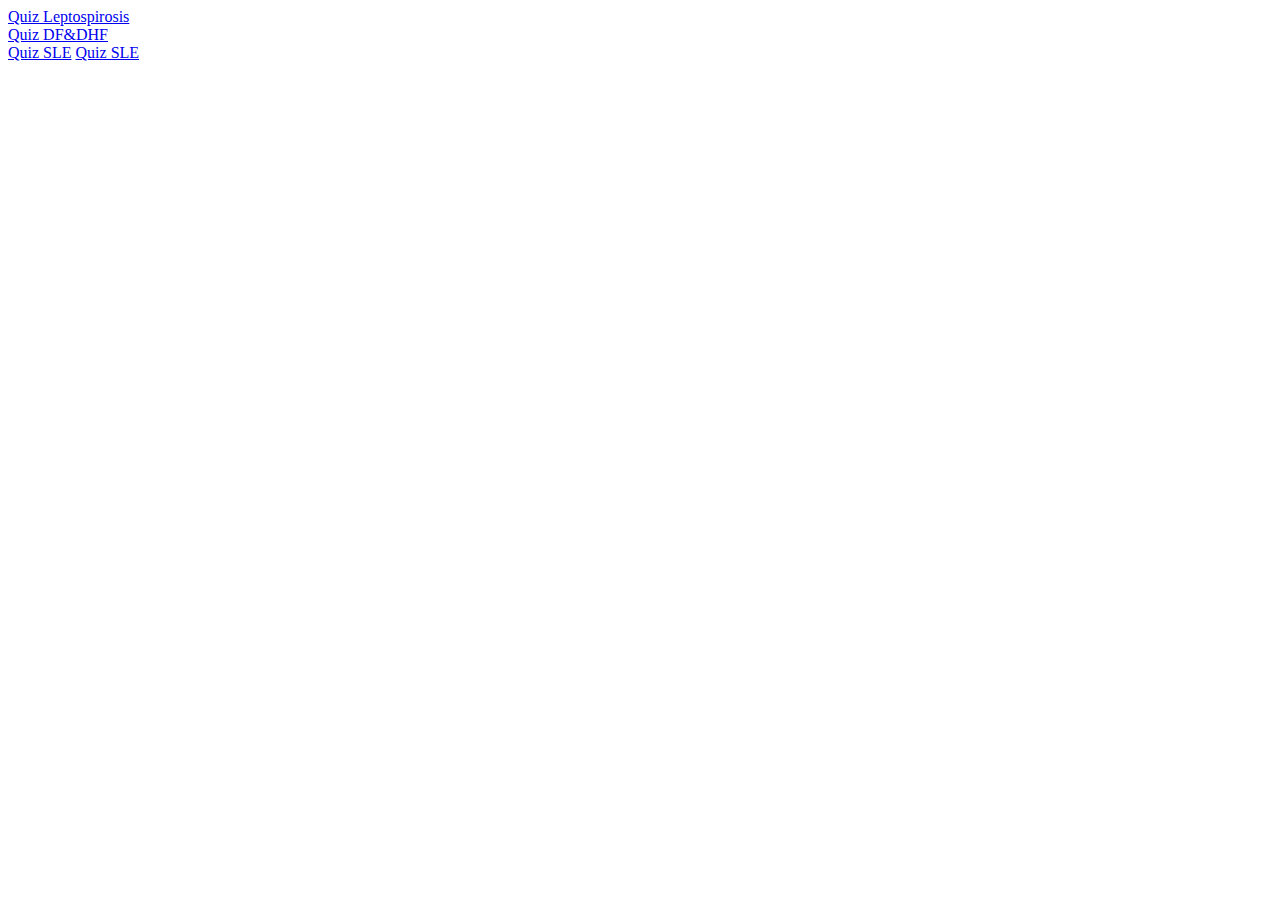
<file: index.html>
<!DOCTYPE html>
<html lang="en">
<head>
    <meta charset="UTF-8">
    <meta http-equiv="X-UA-Compatible" content="IE=edge">
    <meta name="viewport" content="width=device-width, initial-scale=1.0">
    <title>Fluardi.github.io</title>
</head>
<body>
<a href="Quiz IPD/Leptospirosis.html">Quiz Leptospirosis</a><br>
<a href="Quiz anak/DF&DHF.html">Quiz DF&DHF</a> <br>
<a href="Quiz IPD/SLE.html">Quiz SLE</a>
<a href="note/asthma.md">Quiz SLE</a>
</body>
</html>
</file>
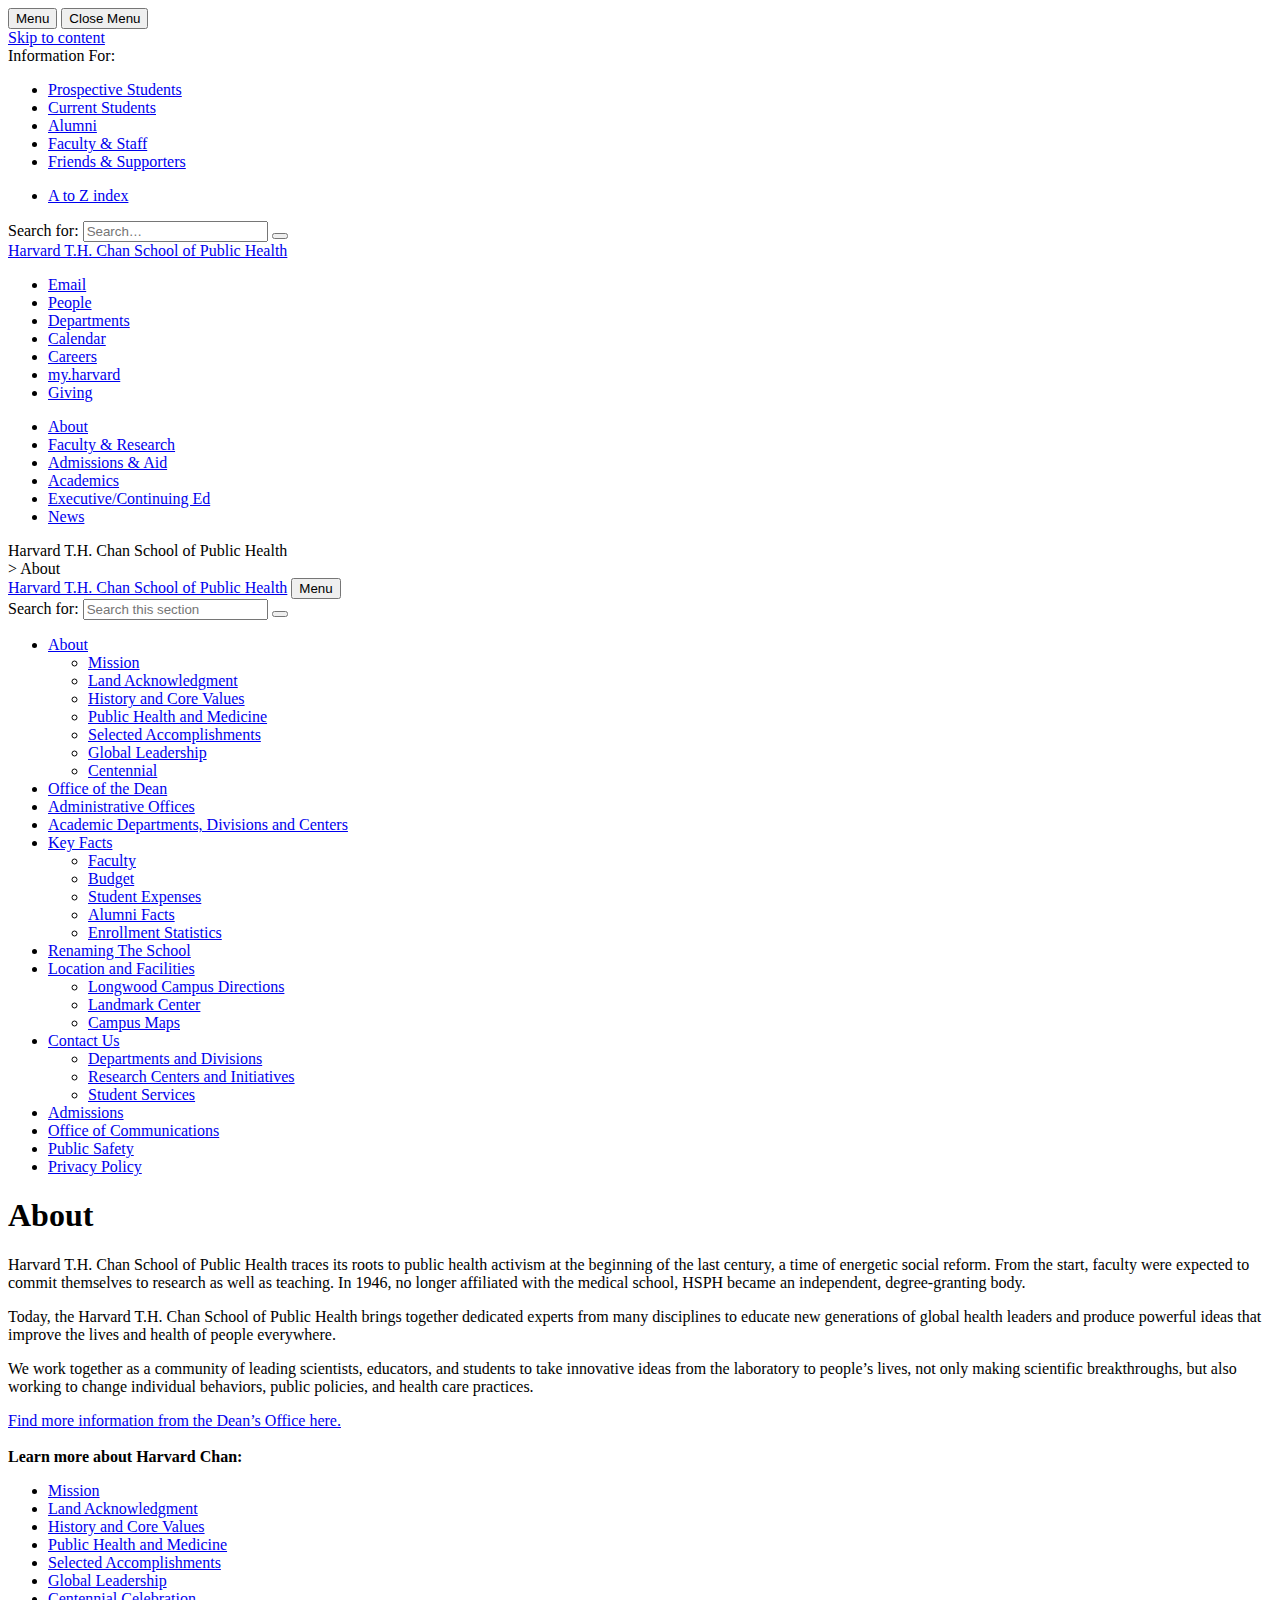
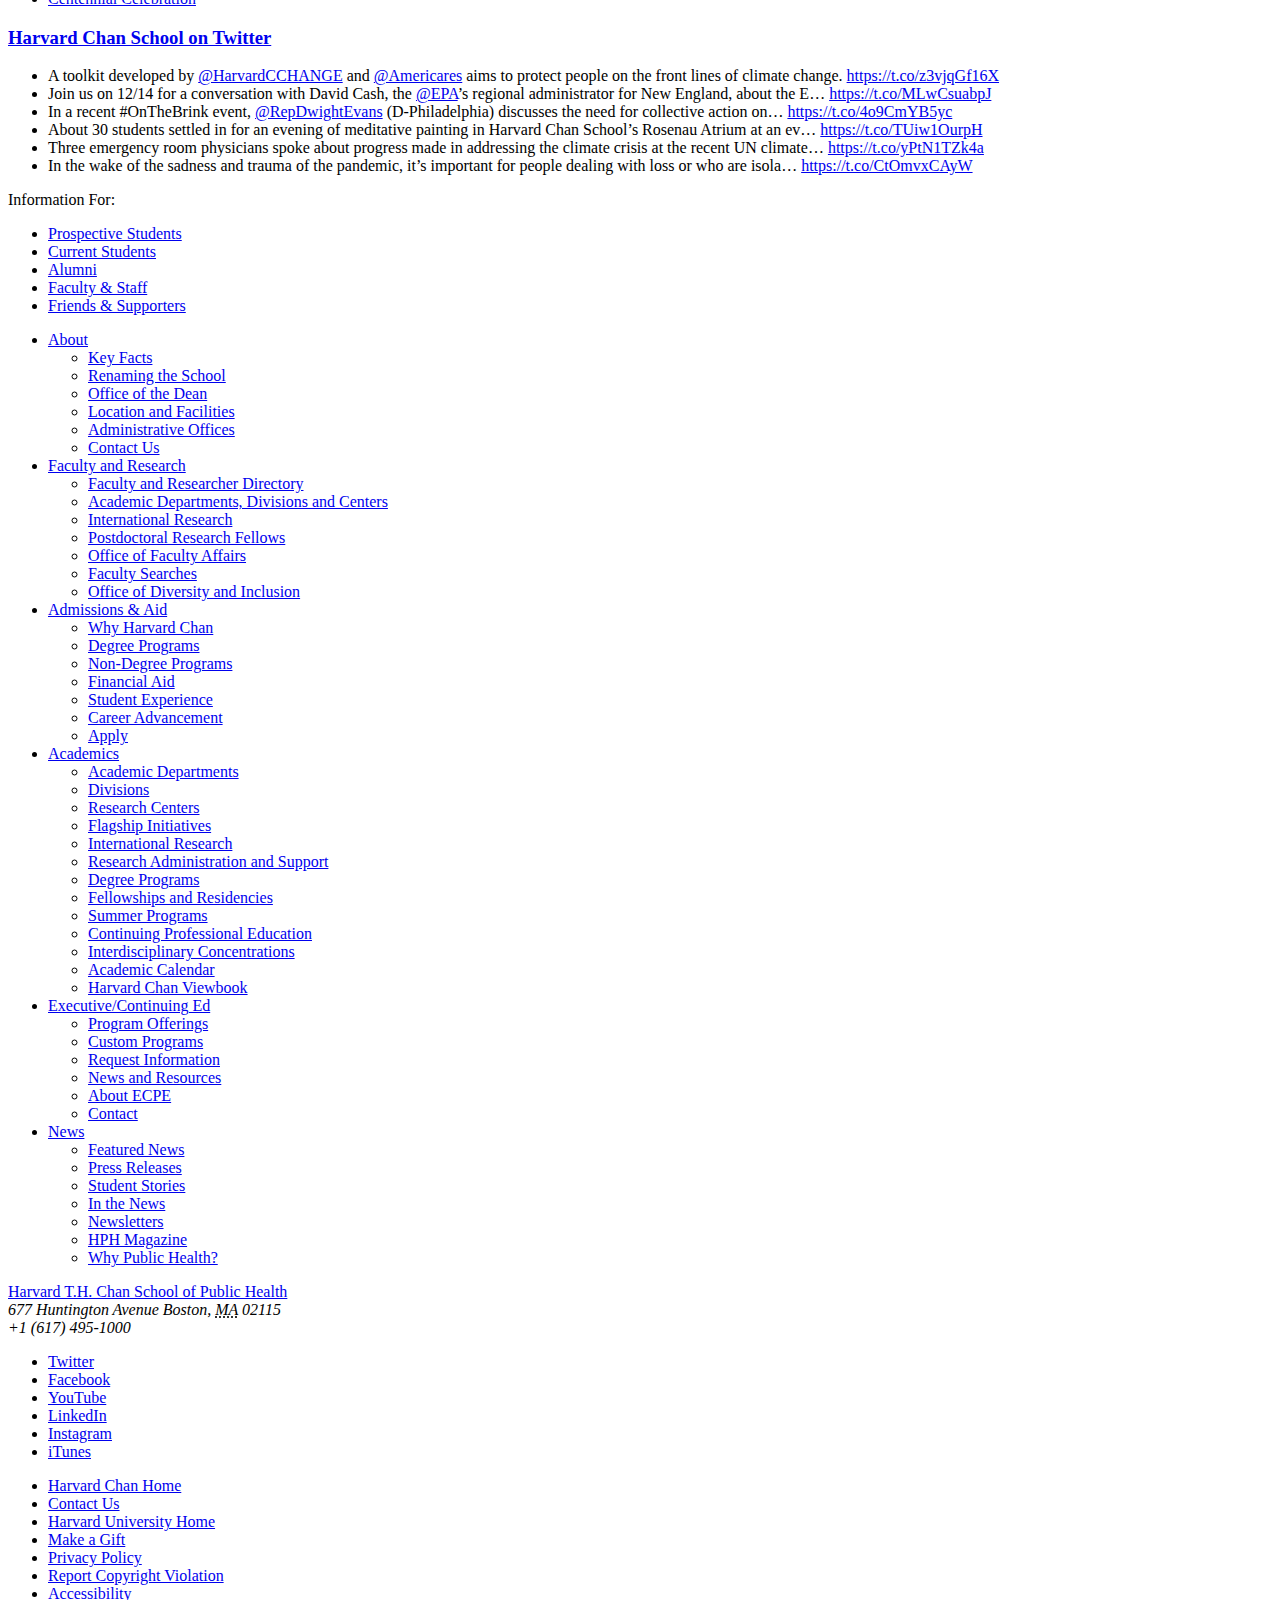
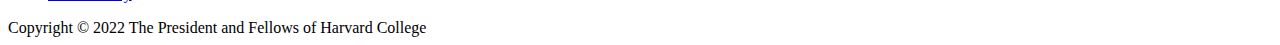
<file: about.html>
<!DOCTYPE html>
<html lang="en-US" class="no-js">
<head>
	<meta charset="UTF-8">
    <script type="text/javascript" src="javascript.js"></script>
    <meta name="viewport" content="width=device-width, initial-scale=1" />
	<link rel="profile" href="http://gmpg.org/xfn/11">
	<link rel="shortcut icon" type="image/x-icon" href="https://www.hsph.harvard.edu/wp-content/themes/theme-main-2016/assets/images/favicon.ico" />
	<meta name="msapplication-TileColor" content="#A51C30">
	<meta name="msapplication-TileImage" content="https://www.hsph.harvard.edu/wp-content/themes/theme-main-2016/assets/images/ms/ms-tile-icon.png">
	<link rel="apple-touch-icon" href="https://www.hsph.harvard.edu/wp-content/themes/theme-main-2016/assets/images/ios/touch-icon-iphone.png">
	<link rel="apple-touch-icon" sizes="76x76" href="https://www.hsph.harvard.edu/wp-content/themes/theme-main-2016/assets/images/ios/touch-icon-ipad.png">
	<link rel="apple-touch-icon" sizes="120x120" href="https://www.hsph.harvard.edu/wp-content/themes/theme-main-2016/assets/images/ios/touch-icon-iphone-retina.png">
	<link rel="apple-touch-icon" sizes="152x152" href="https://www.hsph.harvard.edu/wp-content/themes/theme-main-2016/assets/images/ios/touch-icon-ipad-retina.png">
	<meta property="fb:app_id" content="1019010578192159" />
	<script>(function(html){html.className = html.className.replace(/\bno-js\b/,'js')})(document.documentElement);</script>
<title>Home | Fluardi.site</title>
<meta name='robots' content='max-image-preview:large' />
<!-- Jetpack Site Verification Tags -->
<meta name="google-site-verification" content="1_sb_hH0QEPEQlTwo3_koSmHz27DaM08aYufbfeqLHk" />
<meta name="msvalidate.01" content="4D1883664D3F0A935C792AFD5483C7B5" />
<link rel='dns-prefetch' href='//www.hsph.harvard.edu' />
<link rel='dns-prefetch' href='//cdnjs.cloudflare.com' />
<link rel='dns-prefetch' href='//fonts.googleapis.com' />
<link rel="alternate" type="application/rss+xml" title="Harvard T.H. Chan School of Public Health &raquo; Feed" href="https://www.hsph.harvard.edu/feed/" />
<link rel="alternate" type="text/calendar" title="Harvard T.H. Chan School of Public Health &raquo; iCal Feed" href="https://www.hsph.harvard.edu/events/?ical=1" />
<script type="text/javascript" src="window.js"></script>
<link rel="stylesheet" type="text/css" href="smile.css">

<link rel='stylesheet' id='tribe-events-pro-mini-calendar-block-styles-css' href='https://www.hsph.harvard.edu/wp-content/plugins/events-calendar-pro/src/resources/css/tribe-events-pro-mini-calendar-block.min.css?ver=6.0.2.1' type='text/css' media='all' />
<link rel='stylesheet' id='wp-block-library-css' href='https://www.hsph.harvard.edu/wp-includes/css/dist/block-library/style.min.css?ver=6.1' type='text/css' media='all' />
<style id='wp-block-library-inline-css' type='text/css'>
.has-text-align-justify{text-align:justify;}
</style>
<link rel='stylesheet' id='mediaelement-css' href='https://www.hsph.harvard.edu/wp-includes/js/mediaelement/mediaelementplayer-legacy.min.css?ver=4.2.17' type='text/css' media='all' />
<link rel='stylesheet' id='wp-mediaelement-css' href='https://www.hsph.harvard.edu/wp-includes/js/mediaelement/wp-mediaelement.min.css?ver=6.1' type='text/css' media='all' />
<link rel='stylesheet' id='classic-theme-styles-css' href='https://www.hsph.harvard.edu/wp-includes/css/classic-themes.min.css?ver=1' type='text/css' media='all' />
<style id='global-styles-inline-css' type='text/css'>
body{--wp--preset--color--black: #000000;--wp--preset--color--cyan-bluish-gray: #abb8c3;--wp--preset--color--white: #ffffff;--wp--preset--color--pale-pink: #f78da7;--wp--preset--color--vivid-red: #cf2e2e;--wp--preset--color--luminous-vivid-orange: #ff6900;--wp--preset--color--luminous-vivid-amber: #fcb900;--wp--preset--color--light-green-cyan: #7bdcb5;--wp--preset--color--vivid-green-cyan: #00d084;--wp--preset--color--pale-cyan-blue: #8ed1fc;--wp--preset--color--vivid-cyan-blue: #0693e3;--wp--preset--color--vivid-purple: #9b51e0;--wp--preset--gradient--vivid-cyan-blue-to-vivid-purple: linear-gradient(135deg,rgba(6,147,227,1) 0%,rgb(155,81,224) 100%);--wp--preset--gradient--light-green-cyan-to-vivid-green-cyan: linear-gradient(135deg,rgb(122,220,180) 0%,rgb(0,208,130) 100%);--wp--preset--gradient--luminous-vivid-amber-to-luminous-vivid-orange: linear-gradient(135deg,rgba(252,185,0,1) 0%,rgba(255,105,0,1) 100%);--wp--preset--gradient--luminous-vivid-orange-to-vivid-red: linear-gradient(135deg,rgba(255,105,0,1) 0%,rgb(207,46,46) 100%);--wp--preset--gradient--very-light-gray-to-cyan-bluish-gray: linear-gradient(135deg,rgb(238,238,238) 0%,rgb(169,184,195) 100%);--wp--preset--gradient--cool-to-warm-spectrum: linear-gradient(135deg,rgb(74,234,220) 0%,rgb(151,120,209) 20%,rgb(207,42,186) 40%,rgb(238,44,130) 60%,rgb(251,105,98) 80%,rgb(254,248,76) 100%);--wp--preset--gradient--blush-light-purple: linear-gradient(135deg,rgb(255,206,236) 0%,rgb(152,150,240) 100%);--wp--preset--gradient--blush-bordeaux: linear-gradient(135deg,rgb(254,205,165) 0%,rgb(254,45,45) 50%,rgb(107,0,62) 100%);--wp--preset--gradient--luminous-dusk: linear-gradient(135deg,rgb(255,203,112) 0%,rgb(199,81,192) 50%,rgb(65,88,208) 100%);--wp--preset--gradient--pale-ocean: linear-gradient(135deg,rgb(255,245,203) 0%,rgb(182,227,212) 50%,rgb(51,167,181) 100%);--wp--preset--gradient--electric-grass: linear-gradient(135deg,rgb(202,248,128) 0%,rgb(113,206,126) 100%);--wp--preset--gradient--midnight: linear-gradient(135deg,rgb(2,3,129) 0%,rgb(40,116,252) 100%);--wp--preset--duotone--dark-grayscale: url('#wp-duotone-dark-grayscale');--wp--preset--duotone--grayscale: url('#wp-duotone-grayscale');--wp--preset--duotone--purple-yellow: url('#wp-duotone-purple-yellow');--wp--preset--duotone--blue-red: url('#wp-duotone-blue-red');--wp--preset--duotone--midnight: url('#wp-duotone-midnight');--wp--preset--duotone--magenta-yellow: url('#wp-duotone-magenta-yellow');--wp--preset--duotone--purple-green: url('#wp-duotone-purple-green');--wp--preset--duotone--blue-orange: url('#wp-duotone-blue-orange');--wp--preset--font-size--small: 13px;--wp--preset--font-size--medium: 20px;--wp--preset--font-size--large: 36px;--wp--preset--font-size--x-large: 42px;--wp--preset--spacing--20: 0.44rem;--wp--preset--spacing--30: 0.67rem;--wp--preset--spacing--40: 1rem;--wp--preset--spacing--50: 1.5rem;--wp--preset--spacing--60: 2.25rem;--wp--preset--spacing--70: 3.38rem;--wp--preset--spacing--80: 5.06rem;}:where(.is-layout-flex){gap: 0.5em;}body .is-layout-flow > .alignleft{float: left;margin-inline-start: 0;margin-inline-end: 2em;}body .is-layout-flow > .alignright{float: right;margin-inline-start: 2em;margin-inline-end: 0;}body .is-layout-flow > .aligncenter{margin-left: auto !important;margin-right: auto !important;}body .is-layout-constrained > .alignleft{float: left;margin-inline-start: 0;margin-inline-end: 2em;}body .is-layout-constrained > .alignright{float: right;margin-inline-start: 2em;margin-inline-end: 0;}body .is-layout-constrained > .aligncenter{margin-left: auto !important;margin-right: auto !important;}body .is-layout-constrained > :where(:not(.alignleft):not(.alignright):not(.alignfull)){max-width: var(--wp--style--global--content-size);margin-left: auto !important;margin-right: auto !important;}body .is-layout-constrained > .alignwide{max-width: var(--wp--style--global--wide-size);}body .is-layout-flex{display: flex;}body .is-layout-flex{flex-wrap: wrap;align-items: center;}body .is-layout-flex > *{margin: 0;}:where(.wp-block-columns.is-layout-flex){gap: 2em;}.has-black-color{color: var(--wp--preset--color--black) !important;}.has-cyan-bluish-gray-color{color: var(--wp--preset--color--cyan-bluish-gray) !important;}.has-white-color{color: var(--wp--preset--color--white) !important;}.has-pale-pink-color{color: var(--wp--preset--color--pale-pink) !important;}.has-vivid-red-color{color: var(--wp--preset--color--vivid-red) !important;}.has-luminous-vivid-orange-color{color: var(--wp--preset--color--luminous-vivid-orange) !important;}.has-luminous-vivid-amber-color{color: var(--wp--preset--color--luminous-vivid-amber) !important;}.has-light-green-cyan-color{color: var(--wp--preset--color--light-green-cyan) !important;}.has-vivid-green-cyan-color{color: var(--wp--preset--color--vivid-green-cyan) !important;}.has-pale-cyan-blue-color{color: var(--wp--preset--color--pale-cyan-blue) !important;}.has-vivid-cyan-blue-color{color: var(--wp--preset--color--vivid-cyan-blue) !important;}.has-vivid-purple-color{color: var(--wp--preset--color--vivid-purple) !important;}.has-black-background-color{background-color: var(--wp--preset--color--black) !important;}.has-cyan-bluish-gray-background-color{background-color: var(--wp--preset--color--cyan-bluish-gray) !important;}.has-white-background-color{background-color: var(--wp--preset--color--white) !important;}.has-pale-pink-background-color{background-color: var(--wp--preset--color--pale-pink) !important;}.has-vivid-red-background-color{background-color: var(--wp--preset--color--vivid-red) !important;}.has-luminous-vivid-orange-background-color{background-color: var(--wp--preset--color--luminous-vivid-orange) !important;}.has-luminous-vivid-amber-background-color{background-color: var(--wp--preset--color--luminous-vivid-amber) !important;}.has-light-green-cyan-background-color{background-color: var(--wp--preset--color--light-green-cyan) !important;}.has-vivid-green-cyan-background-color{background-color: var(--wp--preset--color--vivid-green-cyan) !important;}.has-pale-cyan-blue-background-color{background-color: var(--wp--preset--color--pale-cyan-blue) !important;}.has-vivid-cyan-blue-background-color{background-color: var(--wp--preset--color--vivid-cyan-blue) !important;}.has-vivid-purple-background-color{background-color: var(--wp--preset--color--vivid-purple) !important;}.has-black-border-color{border-color: var(--wp--preset--color--black) !important;}.has-cyan-bluish-gray-border-color{border-color: var(--wp--preset--color--cyan-bluish-gray) !important;}.has-white-border-color{border-color: var(--wp--preset--color--white) !important;}.has-pale-pink-border-color{border-color: var(--wp--preset--color--pale-pink) !important;}.has-vivid-red-border-color{border-color: var(--wp--preset--color--vivid-red) !important;}.has-luminous-vivid-orange-border-color{border-color: var(--wp--preset--color--luminous-vivid-orange) !important;}.has-luminous-vivid-amber-border-color{border-color: var(--wp--preset--color--luminous-vivid-amber) !important;}.has-light-green-cyan-border-color{border-color: var(--wp--preset--color--light-green-cyan) !important;}.has-vivid-green-cyan-border-color{border-color: var(--wp--preset--color--vivid-green-cyan) !important;}.has-pale-cyan-blue-border-color{border-color: var(--wp--preset--color--pale-cyan-blue) !important;}.has-vivid-cyan-blue-border-color{border-color: var(--wp--preset--color--vivid-cyan-blue) !important;}.has-vivid-purple-border-color{border-color: var(--wp--preset--color--vivid-purple) !important;}.has-vivid-cyan-blue-to-vivid-purple-gradient-background{background: var(--wp--preset--gradient--vivid-cyan-blue-to-vivid-purple) !important;}.has-light-green-cyan-to-vivid-green-cyan-gradient-background{background: var(--wp--preset--gradient--light-green-cyan-to-vivid-green-cyan) !important;}.has-luminous-vivid-amber-to-luminous-vivid-orange-gradient-background{background: var(--wp--preset--gradient--luminous-vivid-amber-to-luminous-vivid-orange) !important;}.has-luminous-vivid-orange-to-vivid-red-gradient-background{background: var(--wp--preset--gradient--luminous-vivid-orange-to-vivid-red) !important;}.has-very-light-gray-to-cyan-bluish-gray-gradient-background{background: var(--wp--preset--gradient--very-light-gray-to-cyan-bluish-gray) !important;}.has-cool-to-warm-spectrum-gradient-background{background: var(--wp--preset--gradient--cool-to-warm-spectrum) !important;}.has-blush-light-purple-gradient-background{background: var(--wp--preset--gradient--blush-light-purple) !important;}.has-blush-bordeaux-gradient-background{background: var(--wp--preset--gradient--blush-bordeaux) !important;}.has-luminous-dusk-gradient-background{background: var(--wp--preset--gradient--luminous-dusk) !important;}.has-pale-ocean-gradient-background{background: var(--wp--preset--gradient--pale-ocean) !important;}.has-electric-grass-gradient-background{background: var(--wp--preset--gradient--electric-grass) !important;}.has-midnight-gradient-background{background: var(--wp--preset--gradient--midnight) !important;}.has-small-font-size{font-size: var(--wp--preset--font-size--small) !important;}.has-medium-font-size{font-size: var(--wp--preset--font-size--medium) !important;}.has-large-font-size{font-size: var(--wp--preset--font-size--large) !important;}.has-x-large-font-size{font-size: var(--wp--preset--font-size--x-large) !important;}
.wp-block-navigation a:where(:not(.wp-element-button)){color: inherit;}
:where(.wp-block-columns.is-layout-flex){gap: 2em;}
.wp-block-pullquote{font-size: 1.5em;line-height: 1.6;}
</style>
<link rel='stylesheet' id='hsph-protected-file-front-style-css' href='https://www.hsph.harvard.edu/wp-content/plugins/plugin-harvard-key/assets/css/hsph-pin-file-protect.css?ver=2.2.0' type='text/css' media='all' />
<link rel='stylesheet' id='hsph-plugin-multisite-tweaks-styles-css' href='https://www.hsph.harvard.edu/wp-content/plugins/plugin-multisite-tweaks/assets/css/hsph-plugin-multisite-tweaks.css?ver%5BVersion%5D=1.2.1' type='text/css' media='all' />
<link rel='stylesheet' id='hsph_page_elements_styles-css' href='https://www.hsph.harvard.edu/wp-content/plugins/plugin-page-elements/assets/css/plugin-page-elements.css?ver=1.2.6' type='text/css' media='all' />
<link rel='stylesheet' id='hsph-plugin-tagging-topics-pages-css' href='https://www.hsph.harvard.edu/wp-content/plugins/plugin-tagging/assets/css/topics.css?ver=1.1.5' type='text/css' media='all' />
<link rel='stylesheet' id='hsph-table-sortable-css-css' href='https://www.hsph.harvard.edu/wp-content/plugins/plugin-tinymce-tweaks/assets/css/hsph-table-sortable.css?ver=1.1.1' type='text/css' media='all' />
<link rel='stylesheet' id='dashicons-css' href='https://www.hsph.harvard.edu/wp-includes/css/dashicons.min.css?ver=6.1' type='text/css' media='all' />
<link rel='stylesheet' id='hsph-bootstrap-css' href='https://www.hsph.harvard.edu/wp-content/plugins/plugin-design-system/assets/css/hsph-bootstrap-no-conflict.css?ver=1.4.11' type='text/css' media='all' />
<link rel='stylesheet' id='hsph-ui-shortcodes-style-css' href='https://www.hsph.harvard.edu/wp-content/plugins/plugin-ui-shortcodes/assets/css/hsph-ui-shortcodes.css?ver=1.6.11' type='text/css' media='all' />
<link rel='stylesheet' id='hsph-style-css' href='https://www.hsph.harvard.edu/wp-content/themes/theme-main-2016/style.css?ver=1.3.96' type='text/css' media='all' />
<link rel='stylesheet' id='hsph-home-style-css' href='https://www.hsph.harvard.edu/wp-content/themes/theme-main-2016-child-home/style.css?ver=4.0.14' type='text/css' media='all' />
<!--[if lt IE 9]>
<link rel='stylesheet' id='hsph-home-ie8-css' href='https://www.hsph.harvard.edu/wp-content/themes/theme-main-2016-child-home/css/ie8.css?ver=4.0.14' type='text/css' media='all' />
<![endif]-->
<link rel='stylesheet' id='hsph-fonts-css' href='https://fonts.googleapis.com/css?family=Merriweather%3A300%2C400%2C700%2C300italic%2C400italic%2C700italic%7CInconsolata%3A400&#038;subset=latin%2Clatin-ext&#038;ver=1.3.96' type='text/css' media='all' />
<link rel='stylesheet' id='genericons-css' href='https://www.hsph.harvard.edu/wp-content/plugins/jetpack/_inc/genericons/genericons/genericons.css?ver=3.1' type='text/css' media='all' />
<link rel='stylesheet' id='hsph-people-research-css' href='https://www.hsph.harvard.edu/wp-content/themes/theme-main-2016/assets/css/people-research.css?ver=1.3.96' type='text/css' media='all' />
<!--[if lt IE 10]>
<link rel='stylesheet' id='hsph-ie-css' href='https://www.hsph.harvard.edu/wp-content/themes/theme-main-2016/assets/css/ie9.css?ver=1.3.96' type='text/css' media='all' />
<![endif]-->
<!--[if lt IE 9]>
<link rel='stylesheet' id='hsph-ie8-css' href='https://www.hsph.harvard.edu/wp-content/themes/theme-main-2016/assets/css/ie8.css?ver=1.3.96' type='text/css' media='all' />
<![endif]-->
<link rel='stylesheet' id='hsph-fontawesome-css' href='https://www.hsph.harvard.edu/wp-content/plugins/plugin-design-system/assets/css/hsph-fontawesome.css?ver=1.4.11' type='text/css' media='all' />
<link rel='stylesheet' id='hsph-sharing-buttons-styles-css' href='https://www.hsph.harvard.edu/wp-content/plugins/plugin-social//assets/css/hsph-sharing-buttons.css?ver%5BVersion%5D=1.0.1' type='text/css' media='all' />
<link rel='stylesheet' id='jetpack_css-css' href='https://www.hsph.harvard.edu/wp-content/plugins/jetpack/css/jetpack.css?ver=11.4' type='text/css' media='all' />
<script type='text/javascript' id='wp-sentry-browser-js-extra'>
/* <![CDATA[ */
var wp_sentry = {"dsn":"https:\/\/1cf5486bca3949988f6ee887a807ff7c@o259296.ingest.sentry.io\/1856593","tracesSampleRate":"0","environment":"prod","release":"v6.1.0.6","context":{"tags":{"wordpress":"6.1","language":"en-US"}},"blacklistUrls":["https:\/\/theforum.sph.harvard.edu\/","https:\/\/theforum.sph.harvard.edu\/","https:\/\/p3.3playmedia.com\/","https:\/\/static.3playmedia.com\/","http:\/\/p3.3playmedia.com\/","http:\/\/static.3playmedia.com\/","https:\/\/www.hsph.harvard.edu\/voices\/","regex:3playmedia","regex:theforum\\.sph\\.harvard","regex:theforum\\.sph\\.harvard","harvard\\\\.edu\\\/voices\\\/","harvard\\.edu\\\/voices\\\/"],"denyUrls":["https:\/\/theforum.sph.harvard.edu\/","https:\/\/theforum.sph.harvard.edu\/","https:\/\/p3.3playmedia.com\/","https:\/\/static.3playmedia.com\/","http:\/\/p3.3playmedia.com\/","http:\/\/static.3playmedia.com\/","https:\/\/www.hsph.harvard.edu\/voices\/","regex:theforum\\.sph\\.harvard","regex:theforum\\.sph\\.harvard","harvard\\\\.edu\\\/voices\\\/","harvard\\.edu\\\/voices\\\/"]};
/* ]]> */
</script>
<script type='text/javascript' src='https://www.hsph.harvard.edu/wp-content/plugins/wp-sentry-integration/public/wp-sentry-browser.min.js?ver=5.1.0' id='wp-sentry-browser-js'></script>
<script type='text/javascript' src='https://www.hsph.harvard.edu/wp-content/plugins/jquery-updater/js/jquery-3.6.1.min.js?ver=3.6.1' id='jquery-core-js'></script>
<script type='text/javascript' src='https://www.hsph.harvard.edu/wp-content/plugins/jquery-updater/js/jquery-migrate-3.4.0.min.js?ver=3.4.0' id='jquery-migrate-js'></script>
<script type='text/javascript' src='https://www.hsph.harvard.edu/wp-includes/js/jquery/ui/core.min.js?ver=1.13.2' id='jquery-ui-core-js'></script>
<script type='text/javascript' src='https://www.hsph.harvard.edu/wp-includes/js/jquery/ui/tabs.min.js?ver=1.13.2' id='jquery-ui-tabs-js'></script>
<script type='text/javascript' src='https://www.hsph.harvard.edu/wp-includes/js/jquery/ui/accordion.min.js?ver=1.13.2' id='jquery-ui-accordion-js'></script>
<script type='text/javascript' src='https://www.hsph.harvard.edu/wp-content/plugins/plugin-ui-shortcodes/assets/js/hsph-ui-shortcodes.js?ver=1.6.11' id='hsph-ui-shortcodes-scripts-js'></script>
<script type='text/javascript' src='https://www.hsph.harvard.edu/wp-content/themes/theme-main-2016/assets/js/typekit.js?ver=1.3.96' id='hsph-typekit-js'></script>
<!--[if lt IE 9]>
<script type='text/javascript' src='https://cdnjs.cloudflare.com/ajax/libs/html5shiv/3.7.3/html5shiv.js?ver=3.7.3' id='hsph-html5-js'></script>
<![endif]-->
<link rel="https://api.w.org/" href="https://www.hsph.harvard.edu/wp-json/" /><link rel="alternate" type="application/json" href="https://www.hsph.harvard.edu/wp-json/wp/v2/pages/111354153584" /><link rel="EditURI" type="application/rsd+xml" title="RSD" href="https://www.hsph.harvard.edu/xmlrpc.php?rsd" />
<link rel="wlwmanifest" type="application/wlwmanifest+xml" href="https://www.hsph.harvard.edu/wp-includes/wlwmanifest.xml" />
<link rel="canonical" href="https://www.hsph.harvard.edu/about/" />
<link rel='shortlink' href='https://www.hsph.harvard.edu/?p=111354153584' />
<link rel="alternate" type="application/json+oembed" href="https://www.hsph.harvard.edu/wp-json/oembed/1.0/embed?url=https%3A%2F%2Fwww.hsph.harvard.edu%2Fabout%2F" />
<link rel="alternate" type="text/xml+oembed" href="https://www.hsph.harvard.edu/wp-json/oembed/1.0/embed?url=https%3A%2F%2Fwww.hsph.harvard.edu%2Fabout%2F&#038;format=xml" />
<!-- Google Analytics -->
<script type="text/javascript">
	(function(i,s,o,g,r,a,m){i['GoogleAnalyticsObject']=r;i[r]=i[r]||function(){
	(i[r].q=i[r].q||[]).push(arguments)},i[r].l=1*new Date();a=s.createElement(o),
	m=s.getElementsByTagName(o)[0];a.async=1;a.src=g;m.parentNode.insertBefore(a,m)
	})(window,document,'script','https://www.google-analytics.com/analytics.js','ga');
			
	ga( 'create', 'UA-16396394-1', 'hsph.harvard.edu', 'trackern1');
	ga( 'trackern1.require', 'displayfeatures');
	ga( 'trackern1.require', 'linkid');
	ga( 'trackern1.set', 'dimension1', 'signed_out' );
	ga( 'trackern1.set', 'dimension2', 'none' );
	ga( 'trackern1.send', 'pageview');


	ga( 'create', ' UA-44468534-1', 'hsph.harvard.edu', 'trackern2');
	ga( 'trackern2.require', 'displayfeatures');
	ga( 'trackern2.require', 'linkid');
	ga( 'trackern2.set', 'dimension1', 'signed_out' );
	ga( 'trackern2.set', 'dimension2', 'none' );
	ga( 'trackern2.send', 'pageview');

</script>
<!-- End Google Analytics -->
		
<!-- Google Tag Manager -->
<script>(function(w,d,s,l,i){w[l]=w[l]||[];w[l].push({'gtm.start':
new Date().getTime(),event:'gtm.js'});var f=d.getElementsByTagName(s)[0],
j=d.createElement(s),dl=l!='dataLayer'?'&l='+l:'';j.async=true;j.src=
'https://www.googletagmanager.com/gtm.js?id='+i+dl;f.parentNode.insertBefore(j,f);
})(window,document,'script','dataLayer','GTM-XL6K');</script>
<!-- End Google Tag Manager -->
		
		<meta http-equiv="content-language" content="en-us" />
		<meta name="copyright" content="Copyright (c) 2022 The President and Fellows of Harvard College" /><meta name="description" content="The overarching mission of Harvard School of Public Health is to advance the public’s health through learning, discovery, and communication." /><meta name="tec-api-version" content="v1"><meta name="tec-api-origin" content="https://www.hsph.harvard.edu"><link rel="alternate" href="https://www.hsph.harvard.edu/wp-json/tribe/events/v1/" />
<!-- Jetpack Open Graph Tags -->
<meta property="og:type" content="article" />
<meta property="og:title" content="About" />
<meta property="og:url" content="https://www.hsph.harvard.edu/about/" />
<meta property="og:description" content="Harvard T.H. Chan School of Public Health traces its roots to public health activism at the beginning of the last century, a time of energetic social reform. From the start, faculty were expected t…" />
<meta property="article:published_time" content="2022-04-04T16:26:24+00:00" />
<meta property="article:modified_time" content="2022-10-11T18:41:38+00:00" />
<meta property="og:site_name" content="Harvard T.H. Chan School of Public Health" />
<meta property="og:image" content="https://cdn1.sph.harvard.edu/social-share.jpg" />
<meta property="og:image:alt" content="" />
<meta property="og:locale" content="en_US" />
<meta name="twitter:site" content="@harvardchansph" />
<meta name="twitter:text:title" content="About" />
<meta name="twitter:card" content="summary" />

<!-- End Jetpack Open Graph Tags -->
		<style type="text/css" id="wp-custom-css">
			
.tribe-common--breakpoint-medium.tribe-events .tribe-events-calendar-list__event.cat_heritage-identity {
    display: flex;
    flex-wrap: wrap;
    padding: 0.75rem 0;
    margin-bottom: 1rem;
    list-style: none;
    background-color: #e8f1f7;
    border-radius: 0.1875rem;
    width: 100%;
    margin-left: 0;
}

.tribe-common--breakpoint-medium.tribe-events .tribe-events-calendar-list__event.cat_heritage-identity p {
    margin-bottom: 0.125rem;
}


.tribe-common--breakpoint-medium.tribe-events .tribe-events-calendar-list__event.cat_heritage-identity .tribe-events-calendar-list__event-datetime-wrapper {
    display: inline-block;
    margin: 0 8px 0 0;
}

.tribe-common--breakpoint-medium.tribe-events .tribe-events-calendar-list__event.cat_heritage-identity .tribe-events-calendar-list__event-details {
    width: 100%;
}

.tribe-common--breakpoint-medium.tribe-events .tribe-events-calendar-list__event.cat_heritage-identity .tribe-events-calendar-list__event-featured-image-wrapper  {
    display: none;
}


/*20220121 Temporary youtube embed fix*/

.page-template-event-series .embed-responsive-4by3::before, 
.tribe-events-single-event-description .hsph-bootstrap  .embed-responsive-4by3::before {
  padding-top: 56.25% !important; }

/*MOVE TO SHEETS*/
.hsph-bootstrap .tribe-related-events-thumbnail .embed-responsive {
    margin-bottom: 0;
}

@media screen and (min-width: 1872px) {
.post-type-archive-tribe_events .site-main {
    margin: 0 auto;
}
}

.hsph-bootstrap .faculty-profile .card .related-links a {
    display: inline-block;
}


.hsph-bootstrap .embed-responsive {
    position: relative;    
    display: block;    
    width: 100%;    
    padding: 0;    
    overflow: hidden;    
    margin-bottom: 1.75rem;
    }


@media screen and (min-width: 700px) {
	
	/*profile bg fix*/
	
	.faculty-profile-background .jumbotron-cover {
    background-size: 100% !important;
    margin: -180px;
    -webkit-filter: blur(90px);
    -moz-filter: blur(90px);
    -o-filter: blur(90px);
    -ms-filter: blur(90px);
    filter: blur(90px);
    height: 280%;
    background-position-y: bottom;
}
	
/*style.css 301
 * Increased contrast on main carousel gradient*/	
	
	
#main-carousel .home_carousel_full_width_bottom.overlay .main-carousel-overlay, #main-carousel-takeover .primary-slide .home_carousel_full_width_bottom.overlay .main-carousel-overlay {
    background: linear-gradient( rgba(0,0,0,0), rgba( 0, 0, 0, 0.25 ) 59%, rgba( 0, 0, 0, 1 ) );
    background: linear-gradient( rgba(0,0,0,0), rgba( 0, 0, 0, 0.25 ) 59%, rgba( 0, 0, 0, 1 ) );
    background: linear-gradient( rgba(0,0,0,0), rgba( 0, 0, 0, 0.25 ) 59%, rgba( 0, 0, 0, 1 ) );
    background: linear-gradient( rgba(0,0,0,0), rgba( 0, 0, 0, 0.25 ) 59%, rgba( 0, 0, 0, 1 ) );
}

}

/*above to be added in later style pass*/

/*harvard chan studio events tag-logo*/

article.tribe-events-calendar-list__event.event_series-studio:not(.event_series-onthebrink) .tribe-events-calendar-list__event-description p {
    margin-bottom: 0.75rem;
}


article.tribe-events-calendar-list__event.event_series-studio:not(.event_series-onthebrink) .tribe-events-calendar-list__event-description:after {
    content: "";
    display: block;
    width: 110px;
    height: 30px;
    background-image: url("https://www.hsph.harvard.edu/wp-content/uploads/2022/01/HarvardChanStudio_logo_iso_RGB-s.svg");
    background-size: contain;
    background-repeat: no-repeat;
}

.event_series-studio:not(.event_series-onthebrink) .post-thumbnail:after {
    content: "";
    display: inline-block;
    background-color: #292d33;
    width: 100%;
    height: 60px;
    margin-top: -15px;
    background-image: url("https://www.hsph.harvard.edu/wp-content/uploads/2022/01/HarvardChanStudio_logo_iso_RGB-s_KO.svg");
    background-size: 115px;
    background-repeat: no-repeat;
    background-position: top 13px right 15px;
}


/*end harvard chan studio events tag-logo*/



/*highlighted-menu-item utility links*/

#site-utility-menu li.highlighted-menu-item a {
    font-weight: bold;
    color: #a51c30;
}


/*announcement bar
 * 
 * GM: These can be moved to main stylesheet*/

.alert-announcement-header * {
    color: #fff !important;
}

.alert-announcement-header h1,
.alert-announcement-header h2,
.alert-announcement-header h3,
.alert-announcement-header h4,
.alert-announcement-header h5,
.alert-announcement-header h6 {
    margin-bottom: 0;
    line-height: 1.25;
}

.alert-announcement-header h3 {
	font-size: 1.5rem;
}

.hsph-bootstrap .alert-announcement-header .btn-crimson {
    box-shadow: none;
}

.hsph-bootstrap .bg-dark {
    background-color: #292d33 !important; 
	/*
	 * GM update bootstrap's dark to the above color $gray-700*/
}

#main-carousel, #main-carousel-takeover {
    background: #292d33;
}

.alert-announcement-header {
    box-shadow: inset 0 -1px 2px 0 rgba(21, 23, 26, 0.5), inset 0 -1px 3px 1px rgba(21, 23, 26, 0.3);
}

/*END MOVE TO SHEETS*/


/*studio temp page jan 2022*/

.page-id-111354151841 .site-content {
    margin-top: 30px;
}

.page-id-111354151841 .site-content #primary .entry-content h3 {
    margin-bottom: 0px;
}

/*LEAVE IN CUSTOMIZER*/

/*announcement bar temporary
 * GM: Keep this in customizer, will need to remove when the racism announcement bar is done*/

.alert-announcement-header {
    position:relative;
    background: url('https://cdn1.sph.harvard.edu/wp-content/uploads/2020/07/Racism-health-announcement-bar-image2.jpg') no-repeat left;
    background-position: 0 17%;
    background-size: 500px;
		z-index: 3 !important;
}


/*END LEAVE IN CUSTOMIZER*/


/*image alignment temp fix*/


@media screen and (max-width: 920px) {

img.alignright,
img.alignleft {
    width: 50%;
}

}

@media screen and (max-width: 720px) {

img.alignright,
img.alignleft {
    width: 100%;
}

}


/*fixes widget spacing, gotta figure this out site-wide eventually*/

/* Faculty Profiles - tablist hover */
.faculty-profile-overview-section .nav-pills .nav-link:hover:not(.active) {
	color: #1d2024;
	background-color: #dcdce0;
	border-color: #d5d5da;
}


/* Search page /search/ custom styles */

.entry-content .gsc-search-box [class|="gsc"] {
	line-height: .9;
}

.entry-content [class|="gsc"], 
.entry-content [class|="gsc"]:before, 
.entry-content [class|="gsc"]:after {
	-webkit-box-sizing: content-box;
	-moz-box-sizing: content-box;
	box-sizing: content-box;
}

.gsc-adBlock { display: none !important; }

.page-id-111354155115 #main {
	margin-top: 30px;
	margin-bottom: 30px;
}

.page-id-111354155115 #main h1.entry-title {
	font-weight: 700;
	font-size: 1.875rem;
  line-height: 1.225;
	color: #292d33;
}
.page-id-111354155115 #main .gsc-search-box td,
.page-id-111354155115 #main .gsc-search-box tr,
.page-id-111354155115 #main .gsc-search-box th {
	border: 0 none;
}

.page-id-111354155115 #main .gsib_a {
	padding: 5px 10px;
}

.page-id-111354155115 #main .gsc-control-cse {
	padding: 0;
}


.page-id-111354155115 #main .responsive-table{
	overflow-x: initial;
}

.page-id-111354155115 #main .responsive-table table td{
	width: initial !important;
}

.page-id-111354155115 #main .responsive-table table.gsc-search-box td.gsc-search-button{
	width: 7% !important;
}		</style>
		<style id="kirki-inline-styles"></style></head>

<body class="page-template-default page page-id-111354153584 page-parent tribe-no-js no-sidebar tribe-theme-theme-main-2016">
<script>
	window.fbAsyncInit = function() {
		FB.init({
			appId      : '1019010578192159',
			xfbml      : true,
			version    : 'v2.7'
		});
		FB.AppEvents.logPageView();
	};

	(function(d, s, id){
		var js, fjs = d.getElementsByTagName(s)[0];
		if (d.getElementById(id)) {return;}
		js = d.createElement(s); js.id = id;
		js.src = "//connect.facebook.net/en_US/sdk.js";
		fjs.parentNode.insertBefore(js, fjs);
	}(document, 'script', 'facebook-jssdk'));
</script>
<div class="wrapper" id="wrapper">
	<div id="navbar" class="navbar">
		<div id="nav-utility-menu" class="nav-utility-menu"></div>
		<div id="nav-primary-menu" class="nav-primary-menu"></div>
		<div id="nav-audience-menu" class="nav-audience-menu"></div>
	</div>
			<button id="main-menu-toggle" class="main-menu-toggle">Menu</button>
		<button id="main-menu-caption" class="main-menu-caption"><span id="main-menu-caption-text" class="main-menu-caption-text">Close Menu</span></button>
		<div id="page" class="site">
		<a class="skip-link screen-reader-text" href="#content">Skip to content</a>
				<header id="masthead" class="site-header" role="banner">
			<div id="audience-bar">
									<div id="site-audience-menu" class="site-audience-menu">
						<span class="information-for">Information For:</span>
						<nav id="audience-navigation" class="audience-navigation" aria-label="Audience Menu">
							<div class="menu-audience-menu-container"><ul id="menu-audience-menu" class="hsph-audience-menu"><li class="menu-item menu-item-type-custom menu-item-object-custom menu-item-111354113411"><a href="/admissions/">Prospective Students</a></li>
<li class="menu-item menu-item-type-custom menu-item-object-custom menu-item-111354113412"><a href="/current-students/">Current Students</a></li>
<li class="menu-item menu-item-type-custom menu-item-object-custom menu-item-111354113413"><a href="https://alumni.sph.harvard.edu">Alumni</a></li>
<li class="menu-item menu-item-type-custom menu-item-object-custom menu-item-111354113414"><a href="/faculty-staff/">Faculty &#038; Staff</a></li>
<li class="menu-item menu-item-type-custom menu-item-object-custom menu-item-111354113415"><a href="/giving/">Friends &#038; Supporters</a></li>
</ul></div>						</nav><!-- .main-navigation -->
					</div><!-- .site-header-menu -->
								<div id="index-search">
											<div id="site-atoz-menu" class="site-atoz-menu">
							<nav id="atoz-navigation" class="atoz-navigation" aria-label="A to Z Menu">
								<div class="menu-a-to-z-container"><ul id="menu-a-to-z" class="hsph-atoz-menu"><li id="menu-item-111354113481" class="menu-item menu-item-type-custom menu-item-object-custom menu-item-111354113481"><a href="https://www.hsph.harvard.edu/atoz/">A to Z index</a></li>
</ul></div>							</nav><!-- .main-navigation -->

						</div><!-- .site-header-menu -->
										<div id="search">
						<form role="search" method="get" class="search-form" action="/search">
							<label>
								<span class="screen-reader-text">Search for:</span>
								<input type="search" class="search-field" placeholder="Search&hellip;" value="" name="q" id="q" title="Search for:" />
							</label>
							<button type="submit" value="Search" aria-label="Search for:" class="search-submit"> </button>
						</form>
					</div>
				</div>
			</div>
			<div class="site-header-main">
				<div class="site-branding">
					<div class="site-title"><a href="https://www.hsph.harvard.edu/" rel="home">Harvard T.H. Chan School of Public Health</a></div>
				</div><!-- .site-branding -->
									<div id="site-utility-menu" class="site-utility-menu">
						<nav id="utility-navigation" class="utility-navigation" aria-label="Utility Menu">
							<div class="menu-quicklinks-menu-container"><ul id="menu-quicklinks-menu" class="hsph-utility-menu"><li id="menu-item-111354113419" class="menu-item menu-item-type-custom menu-item-object-custom menu-item-111354113419"><a href="/email/">Email</a></li>
<li id="menu-item-111354113417" class="menu-item menu-item-type-custom menu-item-object-custom menu-item-111354113417"><a href="/people/">People</a></li>
<li id="menu-item-111354113422" class="menu-item menu-item-type-custom menu-item-object-custom menu-item-111354113422"><a href="/academics/">Departments</a></li>
<li id="menu-item-111354113416" class="menu-item menu-item-type-custom menu-item-object-custom menu-item-111354113416"><a href="https://www.hsph.harvard.edu/events/">Calendar</a></li>
<li id="menu-item-111354113418" class="menu-item menu-item-type-custom menu-item-object-custom menu-item-111354113418"><a href="/employment/">Careers</a></li>
<li id="menu-item-111354113421" class="menu-item menu-item-type-custom menu-item-object-custom menu-item-111354113421"><a title="Manage Student Information" href="https://my.harvard.edu">my.harvard</a></li>
<li id="menu-item-111354113420" class="menu-item menu-item-type-custom menu-item-object-custom menu-item-111354113420"><a href="https://www.hsph.harvard.edu/giving/">Giving</a></li>
</ul></div>						</nav><!-- .main-navigation -->

					</div><!-- .site-header-menu -->
							</div><!-- .site-header-main -->
							<div id="site-header-menu" class="site-header-menu">
					<!-- Start Imodules Primary Nav Scrape -->
					<nav id="site-navigation" class="main-navigation" aria-label="Primary Menu">
						<div class="menu-main-navigation-container"><ul id="menu-main-navigation" class="hsph-primary-menu"><li id="menu-item-111354113405" class="menu-item menu-item-type-custom menu-item-object-custom current-menu-item menu-item-111354113405"><a href="/about/" aria-current="page">About</a></li>
<li id="menu-item-111354113406" class="menu-item menu-item-type-custom menu-item-object-custom menu-item-111354113406"><a href="/faculty-research/">Faculty &#038; Research</a></li>
<li id="menu-item-111354113407" class="menu-item menu-item-type-custom menu-item-object-custom menu-item-111354113407"><a href="/admissions/">Admissions &#038; Aid</a></li>
<li id="menu-item-111354113408" class="menu-item menu-item-type-custom menu-item-object-custom menu-item-111354113408"><a href="/departments/">Academics</a></li>
<li id="menu-item-111354113409" class="menu-item menu-item-type-custom menu-item-object-custom menu-item-111354113409"><a href="/ecpe/">Executive/Continuing Ed</a></li>
<li id="menu-item-111354113410" class="menu-item menu-item-type-custom menu-item-object-custom menu-item-111354113410"><a href="/news/">News</a></li>
</ul></div>					</nav><!-- .main-navigation -->
					<!-- End Imodules Primary Nav Scrape -->
				</div><!-- .site-header-menu -->
					</header><!-- .site-header -->
		
				<div id="content" class="site-content">
							<div class="page-header">
					<div class="page-title" >
						Harvard T.H. Chan School of Public Health					</div>
				</div>
								<div id="breadcrumbs" class="hsph-site-title-present">
					<!-- Breadcrumb NavXT 7.1.0 -->
<a title="Go to Harvard T.H. Chan School of Public Health." href="https://www.hsph.harvard.edu" class="main-home"></a> &gt; About				</div>
				

<div id="primary" class="content-area ">
	
<div id="left-nav" class="left-nav" role="navigation">
	<div class="section-title">
		<a href="https://www.hsph.harvard.edu/" rel="home">Harvard T.H. Chan School of Public Health</a>
		<button class="dropdown-toggle" aria-expanded="false"><span class="screen-reader-text">Menu</span></button>
	</div>
	<div class="left-collapse-container">
		<div id="left-search">
		
			<form role="search" method="get" class="search-form" action="https://www.hsph.harvard.edu/">
				<label>
					<span class="screen-reader-text">Search for:</span>
					<input type="search" class="search-field" placeholder="Search this section" value="" name="s" title="Search for:" />
				</label>
				<button type="submit" value="Search" aria-label="Search for:" class="search-submit"> </button>
			</form>
					</div>
					<div id="site-left-menu" class="site-left-menu">
				<nav id="site-left-nav" class="left-navigation" aria-label="Section Menu">
					<div class="menu-left-side-menu-container"><ul id="menu-left-side-menu" class="hsph-lefthand-menu"><li id="menu-item-111354154638" class="menu-item menu-item-type-post_type menu-item-object-page current-menu-item page_item page-item-111354153584 current_page_item menu-item-has-children menu-item-111354154638"><a href="https://www.hsph.harvard.edu/about/" aria-current="page">About</a>
<ul class="sub-menu">
	<li id="menu-item-111354154644" class="menu-item menu-item-type-post_type menu-item-object-page menu-item-111354154644"><a href="https://www.hsph.harvard.edu/about/mission/">Mission</a></li>
	<li id="menu-item-111354154643" class="menu-item menu-item-type-post_type menu-item-object-page menu-item-111354154643"><a href="https://www.hsph.harvard.edu/about/land-acknowledgment/">Land Acknowledgment</a></li>
	<li id="menu-item-111354154642" class="menu-item menu-item-type-post_type menu-item-object-page menu-item-111354154642"><a href="https://www.hsph.harvard.edu/about/history-and-core-values/">History and Core Values</a></li>
	<li id="menu-item-111354154641" class="menu-item menu-item-type-post_type menu-item-object-page menu-item-111354154641"><a href="https://www.hsph.harvard.edu/about/public-health-and-medicine/">Public Health and Medicine</a></li>
	<li id="menu-item-111354154640" class="menu-item menu-item-type-post_type menu-item-object-page menu-item-111354154640"><a href="https://www.hsph.harvard.edu/about/selected-accomplishments/">Selected Accomplishments</a></li>
	<li id="menu-item-111354154639" class="menu-item menu-item-type-post_type menu-item-object-page menu-item-111354154639"><a href="https://www.hsph.harvard.edu/about/global-leadership/">Global Leadership</a></li>
	<li id="menu-item-111354154645" class="menu-item menu-item-type-custom menu-item-object-custom menu-item-111354154645"><a href="https://www.hsph.harvard.edu/centennial/">Centennial</a></li>
</ul>
</li>
<li id="menu-item-111354154661" class="menu-item menu-item-type-custom menu-item-object-custom menu-item-111354154661"><a href="https://www.hsph.harvard.edu/deans-office/">Office of the Dean</a></li>
<li id="menu-item-111354155276" class="menu-item menu-item-type-post_type menu-item-object-page menu-item-111354155276"><a href="https://www.hsph.harvard.edu/about/administrative-offices/">Administrative Offices</a></li>
<li id="menu-item-111354154648" class="menu-item menu-item-type-post_type menu-item-object-page menu-item-111354154648"><a href="https://www.hsph.harvard.edu/departments/">Academic Departments, Divisions and Centers</a></li>
<li id="menu-item-111354154676" class="menu-item menu-item-type-post_type menu-item-object-page menu-item-has-children menu-item-111354154676"><a href="https://www.hsph.harvard.edu/key-facts/">Key Facts</a>
<ul class="sub-menu">
	<li id="menu-item-111354154681" class="menu-item menu-item-type-post_type menu-item-object-page menu-item-111354154681"><a href="https://www.hsph.harvard.edu/key-facts/faculty/">Faculty</a></li>
	<li id="menu-item-111354154680" class="menu-item menu-item-type-post_type menu-item-object-page menu-item-111354154680"><a href="https://www.hsph.harvard.edu/key-facts/finances/">Budget</a></li>
	<li id="menu-item-111354154679" class="menu-item menu-item-type-post_type menu-item-object-page menu-item-111354154679"><a href="https://www.hsph.harvard.edu/key-facts/student-expenses/">Student Expenses</a></li>
	<li id="menu-item-111354154678" class="menu-item menu-item-type-post_type menu-item-object-page menu-item-111354154678"><a href="https://www.hsph.harvard.edu/key-facts/alumni/">Alumni Facts</a></li>
	<li id="menu-item-111354154677" class="menu-item menu-item-type-post_type menu-item-object-page menu-item-111354154677"><a href="https://www.hsph.harvard.edu/key-facts/enrollment-and-degrees/">Enrollment Statistics</a></li>
</ul>
</li>
<li id="menu-item-111354154663" class="menu-item menu-item-type-custom menu-item-object-custom menu-item-111354154663"><a href="https://www.hsph.harvard.edu/harvard-chan-naming-gift/">Renaming The School</a></li>
<li id="menu-item-111354154658" class="menu-item menu-item-type-post_type menu-item-object-page menu-item-has-children menu-item-111354154658"><a href="https://www.hsph.harvard.edu/location-and-facilities/">Location and Facilities</a>
<ul class="sub-menu">
	<li id="menu-item-111354154657" class="menu-item menu-item-type-post_type menu-item-object-page menu-item-111354154657"><a href="https://www.hsph.harvard.edu/longwood-campus-directions/">Longwood Campus Directions</a></li>
	<li id="menu-item-111354154659" class="menu-item menu-item-type-custom menu-item-object-custom menu-item-111354154659"><a href="https://www.hsph.harvard.edu/landmark/">Landmark Center</a></li>
	<li id="menu-item-111354154660" class="menu-item menu-item-type-custom menu-item-object-custom menu-item-111354154660"><a href="https://www.hsph.harvard.edu/operations/services/campus-maps/">Campus Maps</a></li>
</ul>
</li>
<li id="menu-item-111354155058" class="menu-item menu-item-type-post_type menu-item-object-page menu-item-has-children menu-item-111354155058"><a href="https://www.hsph.harvard.edu/contact-us/">Contact Us</a>
<ul class="sub-menu">
	<li id="menu-item-111354155061" class="menu-item menu-item-type-post_type menu-item-object-page menu-item-111354155061"><a href="https://www.hsph.harvard.edu/academics/">Departments and Divisions</a></li>
	<li id="menu-item-111354155064" class="menu-item menu-item-type-post_type menu-item-object-page menu-item-111354155064"><a href="https://www.hsph.harvard.edu/research-centers-and-initiatives/">Research Centers and Initiatives</a></li>
	<li id="menu-item-111354155067" class="menu-item menu-item-type-post_type menu-item-object-page menu-item-111354155067"><a href="https://www.hsph.harvard.edu/contact-us/student-services/">Student Services</a></li>
</ul>
</li>
<li id="menu-item-111354105389" class="menu-item menu-item-type-custom menu-item-object-custom menu-item-111354105389"><a href="https://www.hsph.harvard.edu/admissions/contact-us/">Admissions</a></li>
<li id="menu-item-111354105390" class="menu-item menu-item-type-custom menu-item-object-custom menu-item-111354105390"><a href="https://www.hsph.harvard.edu/communications/">Office of Communications</a></li>
<li id="menu-item-111354105399" class="menu-item menu-item-type-custom menu-item-object-custom menu-item-111354105399"><a href="http://www.hupd.harvard.edu/">Public Safety</a></li>
<li id="menu-item-111354109478" class="menu-item menu-item-type-post_type menu-item-object-page menu-item-111354109478"><a href="https://www.hsph.harvard.edu/privacy-policy/">Privacy Policy</a></li>
</ul></div>				</nav><!-- .main-navigation -->

			</div><!-- .site-header-menu -->
					</div><!-- .left-collapse-container -->
</div><!-- .sidebar .widget-area -->
	<main id="main" class="site-main">
		
<article id="post-111354153584" class="post-111354153584 page type-page status-publish hentry">
			<!-- Show post title if 'hsph_post_header_title_display' is true -->
		<header class="entry-header"><h1 class="entry-title">About</h1></header>
		
	<div class="entry-content">
		<p>Harvard T.H. Chan School of Public Health traces its roots to public health activism at the beginning of the last century, a time of energetic social reform. From the start, faculty were expected to commit themselves to research as well as teaching. In 1946, no longer affiliated with the medical school, HSPH became an independent, degree-granting body.</p>
<p>Today, the Harvard T.H. Chan School of Public Health brings together dedicated experts from many disciplines to educate new generations of global health leaders and produce powerful ideas that improve the lives and health of people everywhere.</p>
<p>We work together as a community of leading scientists, educators, and students to take innovative ideas from the laboratory to people&#8217;s lives, not only making scientific breakthroughs, but also working to change individual behaviors, public policies, and health care practices.</p>
<p><a href="https://www.hsph.harvard.edu/deans-office/">Find more information from the Dean’s Office here.<br />
</a><strong><br />
Learn more about Harvard Chan:</strong></p>
<ul>
<li><a href="https://www.hsph.harvard.edu/about/mission/">Mission</a></li>
<li id="menu-item-111354154643" class="menu-item menu-item-type-post_type menu-item-object-page menu-item-111354154643"><a href="https://www.hsph.harvard.edu/about5/land-acknowledgment/">Land Acknowledgment</a></li>
<li><a href="https://www.hsph.harvard.edu/about/history/">History and Core Values</a></li>
<li><a href="https://www.hsph.harvard.edu/about/public-health-medicine/">Public Health and Medicine</a></li>
<li><a href="https://www.hsph.harvard.edu/about/selected-accomplishments/">Selected Accomplishments</a></li>
<li><a href="https://www.hsph.harvard.edu/about/global-leadership/">Global Leadership</a></li>
<li><a href="https://www.hsph.harvard.edu/centennial/">Centennial Celebration</a></li>
</ul>
	</div><!-- .entry-content -->
	<footer class="entry-footer">
			</footer><!-- .entry-footer -->
</article><!-- #post-## -->

	</main><!-- .site-main -->

	

</div><!-- .content-area -->


		</div><!-- .site-content -->
		<section id="twitter-footer" class="twitter-footer">
		<h3 class="twitter-feed-title">
			<a href="https://twitter.com/HarvardChanSPH">Harvard Chan School on Twitter</a>			</h3>
			<div id="twitter-carousel-container"><div class="flexslider">	<ul class="slides"><li>	<div class="twitter-slide">		<div class="twitter-slide-text clearfix">A toolkit developed by <a target="_blank" href="http://www.twitter.com/HarvardCCHANGE">@HarvardCCHANGE</a> and <a target="_blank" href="http://www.twitter.com/Americares">@Americares</a> aims to protect people on the front lines of climate change. <a target="_blank" href="https://t.co/z3vjqGf16X">https://t.co/z3vjqGf16X</a>		</div>	</div></li><li>	<div class="twitter-slide">		<div class="twitter-slide-text clearfix">Join us on 12/14 for a conversation with David Cash, the <a target="_blank" href="http://www.twitter.com/EPA">@EPA</a>’s regional administrator for New England, about the E… <a target="_blank" href="https://t.co/MLwCsuabpJ">https://t.co/MLwCsuabpJ</a>		</div>	</div></li><li>	<div class="twitter-slide">		<div class="twitter-slide-text clearfix">In a recent #OnTheBrink event, <a target="_blank" href="http://www.twitter.com/RepDwightEvans">@RepDwightEvans</a> (D-Philadelphia) discusses the need for collective action on… <a target="_blank" href="https://t.co/4o9CmYB5yc">https://t.co/4o9CmYB5yc</a>		</div>	</div></li><li>	<div class="twitter-slide">		<div class="twitter-slide-text clearfix">About 30 students settled in for an evening of meditative painting in Harvard Chan School’s Rosenau Atrium at an ev… <a target="_blank" href="https://t.co/TUiw1OurpH">https://t.co/TUiw1OurpH</a>		</div>	</div></li><li>	<div class="twitter-slide">		<div class="twitter-slide-text clearfix">Three emergency room physicians spoke about progress made in addressing the climate crisis at the recent UN climate… <a target="_blank" href="https://t.co/yPtN1TZk4a">https://t.co/yPtN1TZk4a</a>		</div>	</div></li><li>	<div class="twitter-slide">		<div class="twitter-slide-text clearfix">In the wake of the sadness and trauma of the pandemic, it’s important for people dealing with loss or who are isola… <a target="_blank" href="https://t.co/CtOmvxCAyW">https://t.co/CtOmvxCAyW</a>		</div>	</div></li>	</ul></div><div id="twitter-slide-controls"></div></div>		</section>
				<footer id="colophon" class="site-footer" role="contentinfo">
							<div id="footer-audience-menu" class="footer-audience-menu">
					<span class="footer-information-for">Information For:</span>
					<nav id="footer-audience-navigation" class="footer-audience-navigation" aria-label="Audience Menu">
						<div class="menu-audience-menu-container"><ul id="menu-audience-menu-1" class="hsph-audience-menu"><li class="menu-item menu-item-type-custom menu-item-object-custom menu-item-111354113411"><a href="/admissions/">Prospective Students</a></li>
<li class="menu-item menu-item-type-custom menu-item-object-custom menu-item-111354113412"><a href="/current-students/">Current Students</a></li>
<li class="menu-item menu-item-type-custom menu-item-object-custom menu-item-111354113413"><a href="https://alumni.sph.harvard.edu">Alumni</a></li>
<li class="menu-item menu-item-type-custom menu-item-object-custom menu-item-111354113414"><a href="/faculty-staff/">Faculty &#038; Staff</a></li>
<li class="menu-item menu-item-type-custom menu-item-object-custom menu-item-111354113415"><a href="/giving/">Friends &#038; Supporters</a></li>
</ul></div>					</nav><!-- .footer-audience-navigation -->
				</div><!-- .footer-audience-menu -->
										<div id="footer-primary-menu" class="footer-primary-menu">
					<nav id="footer-primary-navigation" class="footer-primary-navigation" aria-label="Primary Menu">
						<div class="menu-footer-menu-container"><ul id="menu-footer-menu" class="hsph-footer-primary-menu"><li id="menu-item-111354113445" class="menu-item menu-item-type-custom menu-item-object-custom current-menu-item menu-item-has-children menu-item-111354113445"><a href="https://www.hsph.harvard.edu/about/" aria-current="page">About</a>
<ul class="sub-menu">
	<li id="menu-item-111354113446" class="menu-item menu-item-type-custom menu-item-object-custom menu-item-111354113446"><a href="https://www.hsph.harvard.edu/about/key-facts/">Key Facts</a></li>
	<li id="menu-item-111354113447" class="menu-item menu-item-type-custom menu-item-object-custom menu-item-111354113447"><a href="https://www.hsph.harvard.edu/harvard-chan-naming-gift/">Renaming the School</a></li>
	<li id="menu-item-111354113448" class="menu-item menu-item-type-custom menu-item-object-custom menu-item-111354113448"><a href="https://www.hsph.harvard.edu/deans-office/">Office of the Dean</a></li>
	<li id="menu-item-111354113449" class="menu-item menu-item-type-custom menu-item-object-custom menu-item-111354113449"><a href="https://www.hsph.harvard.edu/about/location-and-directions/">Location and Facilities</a></li>
	<li id="menu-item-111354113450" class="menu-item menu-item-type-custom menu-item-object-custom menu-item-111354113450"><a href="https://www.hsph.harvard.edu/about/contact-us/administrative-offices/">Administrative Offices</a></li>
	<li id="menu-item-111354113451" class="menu-item menu-item-type-custom menu-item-object-custom menu-item-111354113451"><a href="https://www.hsph.harvard.edu/about/contact-us/">Contact Us</a></li>
</ul>
</li>
<li id="menu-item-111354113452" class="menu-item menu-item-type-custom menu-item-object-custom menu-item-has-children menu-item-111354113452"><a href="https://www.hsph.harvard.edu/faculty-research/">Faculty and Research</a>
<ul class="sub-menu">
	<li id="menu-item-111354113453" class="menu-item menu-item-type-custom menu-item-object-custom menu-item-111354113453"><a href="https://www.hsph.harvard.edu/faculty/">Faculty and Researcher Directory</a></li>
	<li id="menu-item-111354113454" class="menu-item menu-item-type-custom menu-item-object-custom menu-item-111354113454"><a href="https://www.hsph.harvard.edu/departments/">Academic Departments, Divisions and Centers</a></li>
	<li id="menu-item-111354113455" class="menu-item menu-item-type-custom menu-item-object-custom menu-item-111354113455"><a href="https://www.hsph.harvard.edu/world-map/">International Research</a></li>
	<li id="menu-item-111354113456" class="menu-item menu-item-type-custom menu-item-object-custom menu-item-111354113456"><a href="https://www.hsph.harvard.edu/faculty-affairs/postdoctoral-research-fellows/">Postdoctoral Research Fellows</a></li>
	<li id="menu-item-111354113457" class="menu-item menu-item-type-custom menu-item-object-custom menu-item-111354113457"><a href="https://www.hsph.harvard.edu/faculty-affairs/">Office of Faculty Affairs</a></li>
	<li id="menu-item-111354113458" class="menu-item menu-item-type-custom menu-item-object-custom menu-item-111354113458"><a href="https://www.hsph.harvard.edu/searches/">Faculty Searches</a></li>
	<li id="menu-item-111354113459" class="menu-item menu-item-type-custom menu-item-object-custom menu-item-111354113459"><a href="https://www.hsph.harvard.edu/diversity/">Office of Diversity and Inclusion</a></li>
</ul>
</li>
<li id="menu-item-111354113460" class="menu-item menu-item-type-custom menu-item-object-custom menu-item-has-children menu-item-111354113460"><a href="https://www.hsph.harvard.edu/admissions/">Admissions &#038; Aid</a>
<ul class="sub-menu">
	<li id="menu-item-111354113461" class="menu-item menu-item-type-custom menu-item-object-custom menu-item-111354113461"><a href="https://www.hsph.harvard.edu/admissions/why-harvard-chan/">Why Harvard Chan</a></li>
	<li id="menu-item-111354113462" class="menu-item menu-item-type-custom menu-item-object-custom menu-item-111354113462"><a href="https://www.hsph.harvard.edu/admissions/degree-programs/">Degree Programs</a></li>
	<li id="menu-item-111354113463" class="menu-item menu-item-type-custom menu-item-object-custom menu-item-111354113463"><a href="https://www.hsph.harvard.edu/admissions/non-degree-programs/">Non-Degree Programs</a></li>
	<li id="menu-item-111354113464" class="menu-item menu-item-type-custom menu-item-object-custom menu-item-111354113464"><a href="https://www.hsph.harvard.edu/admissions/financial-aid/">Financial Aid</a></li>
	<li id="menu-item-111354113465" class="menu-item menu-item-type-custom menu-item-object-custom menu-item-111354113465"><a href="https://www.hsph.harvard.edu/admissions/student-experience/">Student Experience</a></li>
	<li id="menu-item-111354113466" class="menu-item menu-item-type-custom menu-item-object-custom menu-item-111354113466"><a href="https://www.hsph.harvard.edu/admissions/careers/">Career Advancement</a></li>
	<li id="menu-item-111354113467" class="menu-item menu-item-type-custom menu-item-object-custom menu-item-111354113467"><a href="https://www.hsph.harvard.edu/admissions/admissions/">Apply</a></li>
</ul>
</li>
<li id="menu-item-111354113468" class="menu-item menu-item-type-custom menu-item-object-custom menu-item-has-children menu-item-111354113468"><a href="https://www.hsph.harvard.edu/departments/">Academics</a>
<ul class="sub-menu">
	<li id="menu-item-111354113469" class="menu-item menu-item-type-custom menu-item-object-custom menu-item-111354113469"><a href="https://www.hsph.harvard.edu/departments/#academicdepartments">Academic Departments</a></li>
	<li id="menu-item-111354113482" class="menu-item menu-item-type-custom menu-item-object-custom menu-item-111354113482"><a href="https://www.hsph.harvard.edu/departments/#divisions">Divisions</a></li>
	<li id="menu-item-111354113470" class="menu-item menu-item-type-custom menu-item-object-custom menu-item-111354113470"><a href="https://www.hsph.harvard.edu/departments/#researchcenters">Research Centers</a></li>
	<li id="menu-item-111354113472" class="menu-item menu-item-type-custom menu-item-object-custom menu-item-111354113472"><a href="https://www.hsph.harvard.edu/departments/#flagshipinitiatives">Flagship Initiatives</a></li>
	<li id="menu-item-111354113473" class="menu-item menu-item-type-custom menu-item-object-custom menu-item-111354113473"><a href="https://www.hsph.harvard.edu/departments/#internationalresearch">International Research</a></li>
	<li id="menu-item-111354113475" class="menu-item menu-item-type-custom menu-item-object-custom menu-item-111354113475"><a href="https://www.hsph.harvard.edu/research-strategy-and-development/">Research Administration and Support</a></li>
	<li id="menu-item-111354113474" class="menu-item menu-item-type-custom menu-item-object-custom menu-item-111354113474"><a href="https://www.hsph.harvard.edu/admissions/degree-programs/">Degree Programs</a></li>
	<li id="menu-item-111354113476" class="menu-item menu-item-type-custom menu-item-object-custom menu-item-111354113476"><a href="https://www.hsph.harvard.edu/departments/#Fellowships-and-Residencies">Fellowships and Residencies</a></li>
	<li id="menu-item-111354113477" class="menu-item menu-item-type-custom menu-item-object-custom menu-item-111354113477"><a href="https://www.hsph.harvard.edu/departments/#summerprograms">Summer Programs</a></li>
	<li id="menu-item-111354113478" class="menu-item menu-item-type-custom menu-item-object-custom menu-item-111354113478"><a href="https://ecpe.sph.harvard.edu/">Continuing Professional Education</a></li>
	<li id="menu-item-111354113615" class="menu-item menu-item-type-custom menu-item-object-custom menu-item-111354113615"><a href="https://www.hsph.harvard.edu/admissions/degree-programs/interdisciplinary-concentrations/">Interdisciplinary Concentrations</a></li>
	<li id="menu-item-111354113616" class="menu-item menu-item-type-custom menu-item-object-custom menu-item-111354113616"><a href="https://www.hsph.harvard.edu/registrar/academic-calendar/">Academic Calendar</a></li>
	<li id="menu-item-111354113617" class="menu-item menu-item-type-custom menu-item-object-custom menu-item-111354113617"><a href="https://cdn1.sph.harvard.edu/wp-content/uploads/sites/1904/2015/12/Harvard-Chan-Viewbook-2015-162.pdf">Harvard Chan Viewbook</a></li>
</ul>
</li>
<li id="menu-item-111354113479" class="menu-item menu-item-type-custom menu-item-object-custom menu-item-has-children menu-item-111354113479"><a href="/ecpe/">Executive/Continuing Ed</a>
<ul class="sub-menu">
	<li id="menu-item-111354113483" class="menu-item menu-item-type-custom menu-item-object-custom menu-item-111354113483"><a href="https://www.hsph.harvard.edu/ecpe/programs/">Program Offerings</a></li>
	<li id="menu-item-111354113484" class="menu-item menu-item-type-custom menu-item-object-custom menu-item-111354113484"><a href="https://www.hsph.harvard.edu/ecpe/programs-for-organizations/">Custom Programs</a></li>
	<li id="menu-item-111354113485" class="menu-item menu-item-type-custom menu-item-object-custom menu-item-111354113485"><a href="https://execed.sph.harvard.edu/executive-education-program-portfolio/">Request Information</a></li>
	<li id="menu-item-111354113486" class="menu-item menu-item-type-custom menu-item-object-custom menu-item-111354113486"><a href="https://www.hsph.harvard.edu/ecpe/news/">News and Resources</a></li>
	<li id="menu-item-111354113487" class="menu-item menu-item-type-custom menu-item-object-custom menu-item-111354113487"><a href="https://www.hsph.harvard.edu/ecpe/about/">About ECPE</a></li>
	<li id="menu-item-111354113488" class="menu-item menu-item-type-custom menu-item-object-custom menu-item-111354113488"><a href="https://www.hsph.harvard.edu/ecpe/contact/">Contact</a></li>
</ul>
</li>
<li id="menu-item-111354113480" class="menu-item menu-item-type-custom menu-item-object-custom menu-item-has-children menu-item-111354113480"><a href="https://www.hsph.harvard.edu/news/">News</a>
<ul class="sub-menu">
	<li id="menu-item-111354113493" class="menu-item menu-item-type-custom menu-item-object-custom menu-item-111354113493"><a href="https://www.hsph.harvard.edu/news/features/">Featured News</a></li>
	<li id="menu-item-111354113494" class="menu-item menu-item-type-custom menu-item-object-custom menu-item-111354113494"><a href="https://www.hsph.harvard.edu/news/press-releases/">Press Releases</a></li>
	<li id="menu-item-111354113495" class="menu-item menu-item-type-custom menu-item-object-custom menu-item-111354113495"><a href="https://www.hsph.harvard.edu/multitaxo/tag/student-stories/">Student Stories</a></li>
	<li id="menu-item-111354113496" class="menu-item menu-item-type-custom menu-item-object-custom menu-item-111354113496"><a href="https://www.hsph.harvard.edu/news/hsph-in-the-news/">In the News</a></li>
	<li id="menu-item-111354113497" class="menu-item menu-item-type-custom menu-item-object-custom menu-item-111354113497"><a href="https://www.hsph.harvard.edu/news/newsletters/">Newsletters</a></li>
	<li id="menu-item-111354113498" class="menu-item menu-item-type-custom menu-item-object-custom menu-item-111354113498"><a href="https://www.hsph.harvard.edu/magazine/">HPH Magazine</a></li>
	<li id="menu-item-111354113500" class="menu-item menu-item-type-custom menu-item-object-custom menu-item-111354113500"><a href="https://www.hsph.harvard.edu/news/why-public-health/">Why Public Health?</a></li>
</ul>
</li>
</ul></div>					</nav><!-- .footer-primary-menu -->
				</div><!-- .footer-primary-navigation -->
			
			<div class="site-info">
				<div class="site-footer-logo"><a href="https://www.hsph.harvard.edu/" rel="home">Harvard T.H. Chan School of Public Health</a></div>
				<address class="vcard">
					<div class="adr">
						<span class="street-address">677 Huntington Avenue</span>
						<span class="locality">Boston</span>,
						<abbr class="region" title="Massachusetts">MA</abbr>
						<span class="postal-code">02115</span>
					</div>
					<div class="tel">+1 (617) 495‑1000</div>
				</address>
			</div><!-- .site-info -->
							<div id="footer-social-menu" class="footer-social-menu">
					<nav id="footer-social-navigation" class="footer-social-navigation" aria-label="Primary Menu">
						<div class="menu-footer-social-container"><ul id="menu-footer-social" class="social-navigation"><li id="menu-item-111354108407" class="menu-item menu-item-type-custom menu-item-object-custom menu-item-111354108407"><a title="Twitter" target="_blank" rel="noopener" href="http://twitter.com/HarvardChanSPH">Twitter</a></li>
<li id="menu-item-111354108408" class="menu-item menu-item-type-custom menu-item-object-custom menu-item-111354108408"><a title="Facebook" target="_blank" rel="noopener" href="http://www.facebook.com/harvardpublichealth">Facebook</a></li>
<li id="menu-item-111354108409" class="menu-item menu-item-type-custom menu-item-object-custom menu-item-111354108409"><a title="YouTube" target="_blank" rel="noopener" href="https://www.youtube.com/user/HarvardPublicHealth">YouTube</a></li>
<li id="menu-item-111354108411" class="menu-item menu-item-type-custom menu-item-object-custom menu-item-111354108411"><a title="LinkedIn" target="_blank" rel="noopener" href="http://www.linkedin.com/edu/school?id=20305&#038;trk=tyah">LinkedIn</a></li>
<li id="menu-item-111354113570" class="menu-item menu-item-type-custom menu-item-object-custom menu-item-111354113570"><a href="https://www.instagram.com/harvardchansph/">Instagram</a></li>
<li id="menu-item-111354108412" class="menu-item menu-item-type-custom menu-item-object-custom menu-item-111354108412"><a title="iTunes U" target="_blank" rel="noopener" href="https://itunes.apple.com/us/podcast/harvard-public-health/id1079574471">iTunes</a></li>
</ul></div>					</nav><!-- .footer-social-navigation -->
				</div><!-- .footer-social-menu -->
										<div id="footer-footer-menu" class="footer-footer-menu">
					<nav id="footer-navigation" class="footer-navigation" aria-label="Primary Menu">
						<div class="menu-sub-footer-menu-container"><ul id="menu-sub-footer-menu" class="hsph-footer-menu"><li id="menu-item-1020" class="menu-item menu-item-type-post_type menu-item-object-page menu-item-home menu-item-1020"><a href="https://www.hsph.harvard.edu/">Harvard Chan Home</a></li>
<li id="menu-item-111354105449" class="menu-item menu-item-type-post_type menu-item-object-page menu-item-111354105449"><a href="https://www.hsph.harvard.edu/contact-us/">Contact Us</a></li>
<li id="menu-item-111354105212" class="menu-item menu-item-type-custom menu-item-object-custom menu-item-111354105212"><a href="https://www.harvard.edu">Harvard University Home</a></li>
<li id="menu-item-1021" class="menu-item menu-item-type-custom menu-item-object-custom menu-item-1021"><a href="https://www.hsph.harvard.edu/giving/">Make a Gift</a></li>
<li id="menu-item-111354108039" class="menu-item menu-item-type-post_type menu-item-object-page menu-item-111354108039"><a href="https://www.hsph.harvard.edu/privacy-policy/">Privacy Policy</a></li>
<li id="menu-item-111354105198" class="menu-item menu-item-type-custom menu-item-object-custom menu-item-111354105198"><a href="https://www.harvard.edu/copyright-issue">Report Copyright Violation</a></li>
<li id="menu-item-111354119821" class="menu-item menu-item-type-custom menu-item-object-custom menu-item-111354119821"><a title="Online Accessibility at Harvard University" href="https://accessibility.huit.harvard.edu">Accessibility</a></li>
</ul></div>					</nav><!-- .footer-navigation -->
				</div><!-- .footer-footer-menu -->
							<div id="copyright" class="copyright">
					Copyright &copy; 2022 The President and Fellows of Harvard College				</div><!-- .footer-footer-menu -->
		</footer><!-- .site-footer -->
	</div><!-- .site -->
</div><!-- .wrapper -->
<div class="menu-mask"></div>

			<!-- Google Tag Manager (noscript) -->
			<noscript><iframe src="https://www.googletagmanager.com/ns.html?id=GTM-XL6K"
			height="0" width="0" title="Google tag manager" aria-hidden="true" style="display:none;visibility:hidden"></iframe></noscript>			<!-- End Google Tag Manager (noscript) -->
					<script>
		( function ( body ) {
			'use strict';
			body.className = body.className.replace( /\btribe-no-js\b/, 'tribe-js' );
		} )( document.body );
		</script>
		
		<script>
			// Slide controls for the sub brand carousel template
			jQuery(document).ready(function($) {
				if ( $('#sidebar-carousel-widget .flexslider').length && $().flexslider ) {
					$('#sidebar-carousel-widget .flexslider').flexslider({
						animation: 'fade',
						prevText: ' ',
						nextText: ' ',
						controlsContainer: '#hsph-carousel-widget-controls',
					});
				}
			});
		</script>
		
		<script>
			// Slide controls for the sub brand carousel template
			jQuery(document).ready(function($) {
				if ( $('#news-sidebar-carousel-widget .flexslider').length && $().flexslider ) {
					$('#news-sidebar-carousel-widget .flexslider').flexslider({
						animation: 'fade',
						prevText: ' ',
						nextText: ' ',
						controlsContainer: '#hsph-news-carousel-widget-controls',
					});
				}
			});
		</script>
		<script> /* <![CDATA[ */var tribe_l10n_datatables = {"aria":{"sort_ascending":": activate to sort column ascending","sort_descending":": activate to sort column descending"},"length_menu":"Show _MENU_ entries","empty_table":"No data available in table","info":"Showing _START_ to _END_ of _TOTAL_ entries","info_empty":"Showing 0 to 0 of 0 entries","info_filtered":"(filtered from _MAX_ total entries)","zero_records":"No matching records found","search":"Search:","all_selected_text":"All items on this page were selected. ","select_all_link":"Select all pages","clear_selection":"Clear Selection.","pagination":{"all":"All","next":"Next","previous":"Previous"},"select":{"rows":{"0":"","_":": Selected %d rows","1":": Selected 1 row"}},"datepicker":{"dayNames":["Sunday","Monday","Tuesday","Wednesday","Thursday","Friday","Saturday"],"dayNamesShort":["Sun","Mon","Tue","Wed","Thu","Fri","Sat"],"dayNamesMin":["S","M","T","W","T","F","S"],"monthNames":["January","February","March","April","May","June","July","August","September","October","November","December"],"monthNamesShort":["January","February","March","April","May","June","July","August","September","October","November","December"],"monthNamesMin":["Jan","Feb","Mar","Apr","May","Jun","Jul","Aug","Sep","Oct","Nov","Dec"],"nextText":"Next","prevText":"Prev","currentText":"Today","closeText":"Done","today":"Today","clear":"Clear"}};/* ]]> */ </script><script type='text/javascript' src='https://www.hsph.harvard.edu/wp-content/plugins/plugin-tagging/assets/js/hsph-plugin-tagging.js?ver=1.1.5' id='hsph-plugin-tagging-js'></script>
<script type='text/javascript' src='https://www.hsph.harvard.edu/wp-content/plugins/plugin-tinymce-tweaks/assets/js/jquery.tablesorter.min.js?ver=2.31.1' id='jquery-tablesorter-js-js'></script>
<script type='text/javascript' src='https://www.hsph.harvard.edu/wp-content/plugins/plugin-tinymce-tweaks/assets/js/hsph-table-sortable.js?ver=1.1.1' id='hsph-table-sortable-js-js'></script>
<script type='text/javascript' src='https://www.hsph.harvard.edu/wp-content/themes/theme-main-2016/assets/js/jquery.flexslider-min.js?ver=1.3.96' id='jquery-flexslider-js'></script>
<script type='text/javascript' src='https://www.hsph.harvard.edu/wp-content/plugins/plugin-design-system/assets/js/hsph-bootstrap.bundle.min.js?ver=1.4.11' id='hsph-bootstrap-js'></script>
<script type='text/javascript' src='https://www.hsph.harvard.edu/wp-content/themes/theme-main-2016-child-home/js/homepage.js?ver=4.0.14' id='homepage_scripts-js'></script>
<script type='text/javascript' src='https://www.hsph.harvard.edu/wp-content/themes/theme-main-2016/assets/js/skip-link-focus-fix.js?ver=1.3.96' id='hsph-skip-link-focus-fix-js'></script>
<script type='text/javascript' id='hsph-script-js-extra'>
/* <![CDATA[ */
var screenReaderText = {"expand":"<span class=\"screen-reader-text\">expand child menu<\/span>","collapse":"<span class=\"screen-reader-text\">collapse child menu<\/span>"};
/* ]]> */
</script>
<script type='text/javascript' src='https://www.hsph.harvard.edu/wp-content/themes/theme-main-2016/assets/js/functions.js?ver=1.3.96' id='hsph-script-js'></script>
<script type="text/javascript">window.NREUM||(NREUM={});NREUM.info={"beacon":"bam.nr-data.net","licenseKey":"NRJS-26d49e9cd1d82010791","applicationID":"529647296","transactionName":"YlBRN0pRWBUDBU1dWFsacgBMWVkITRZYU1I=","queueTime":0,"applicationTime":1378,"atts":"ThdSQQJLSxs=","errorBeacon":"bam.nr-data.net","agent":""}</script></body>
</html>
</file>
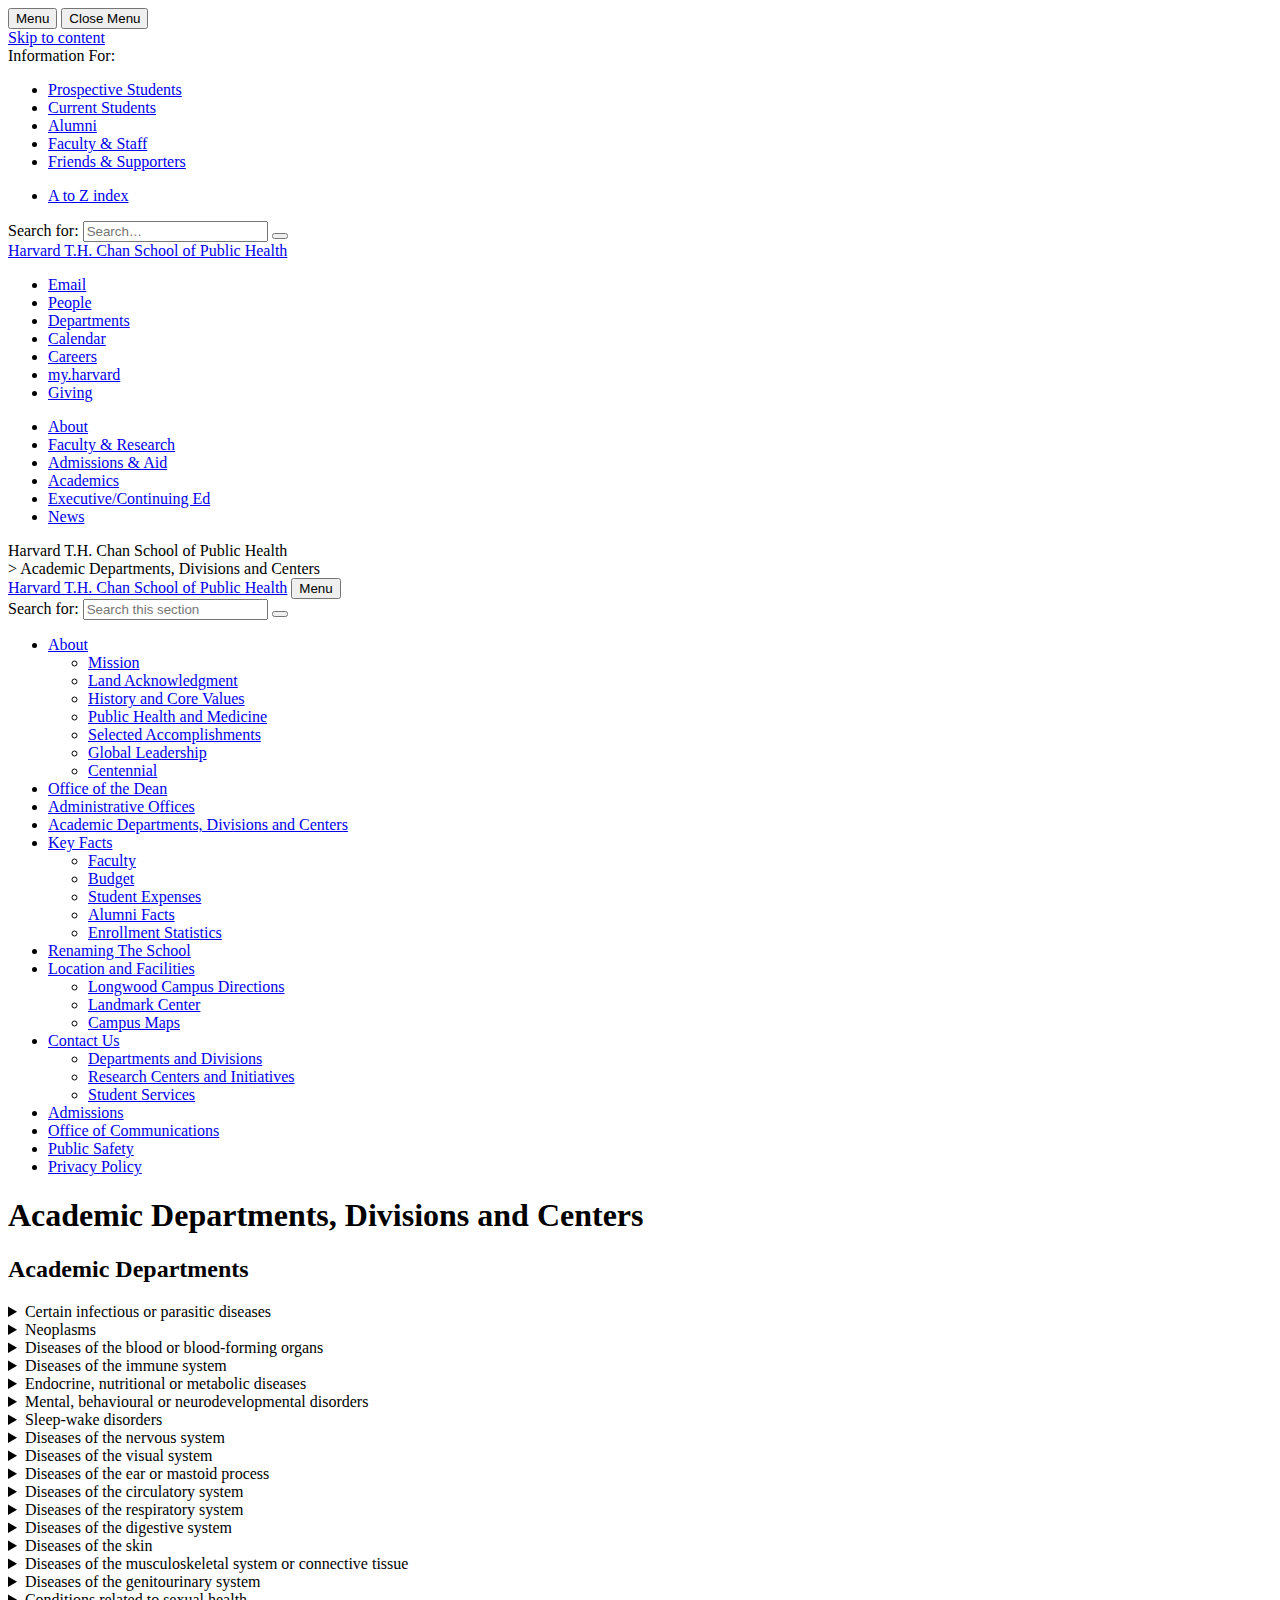
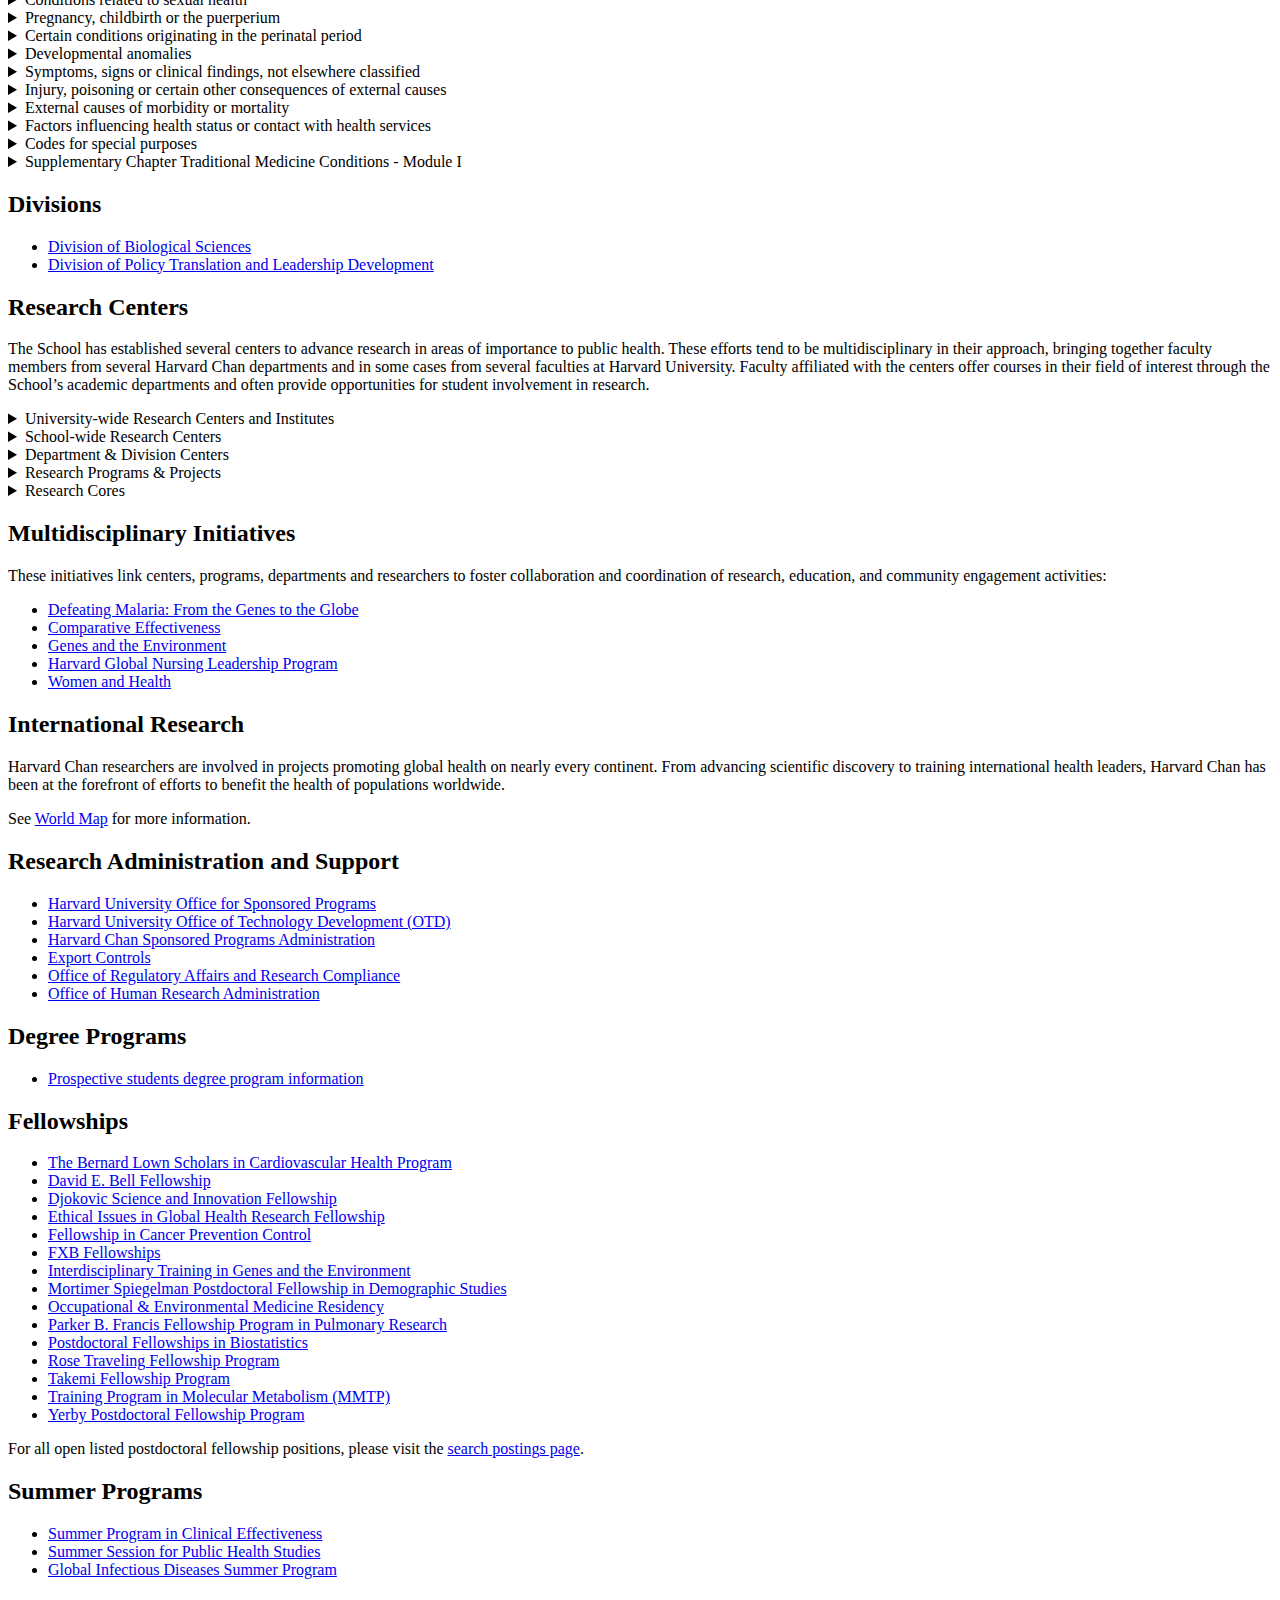
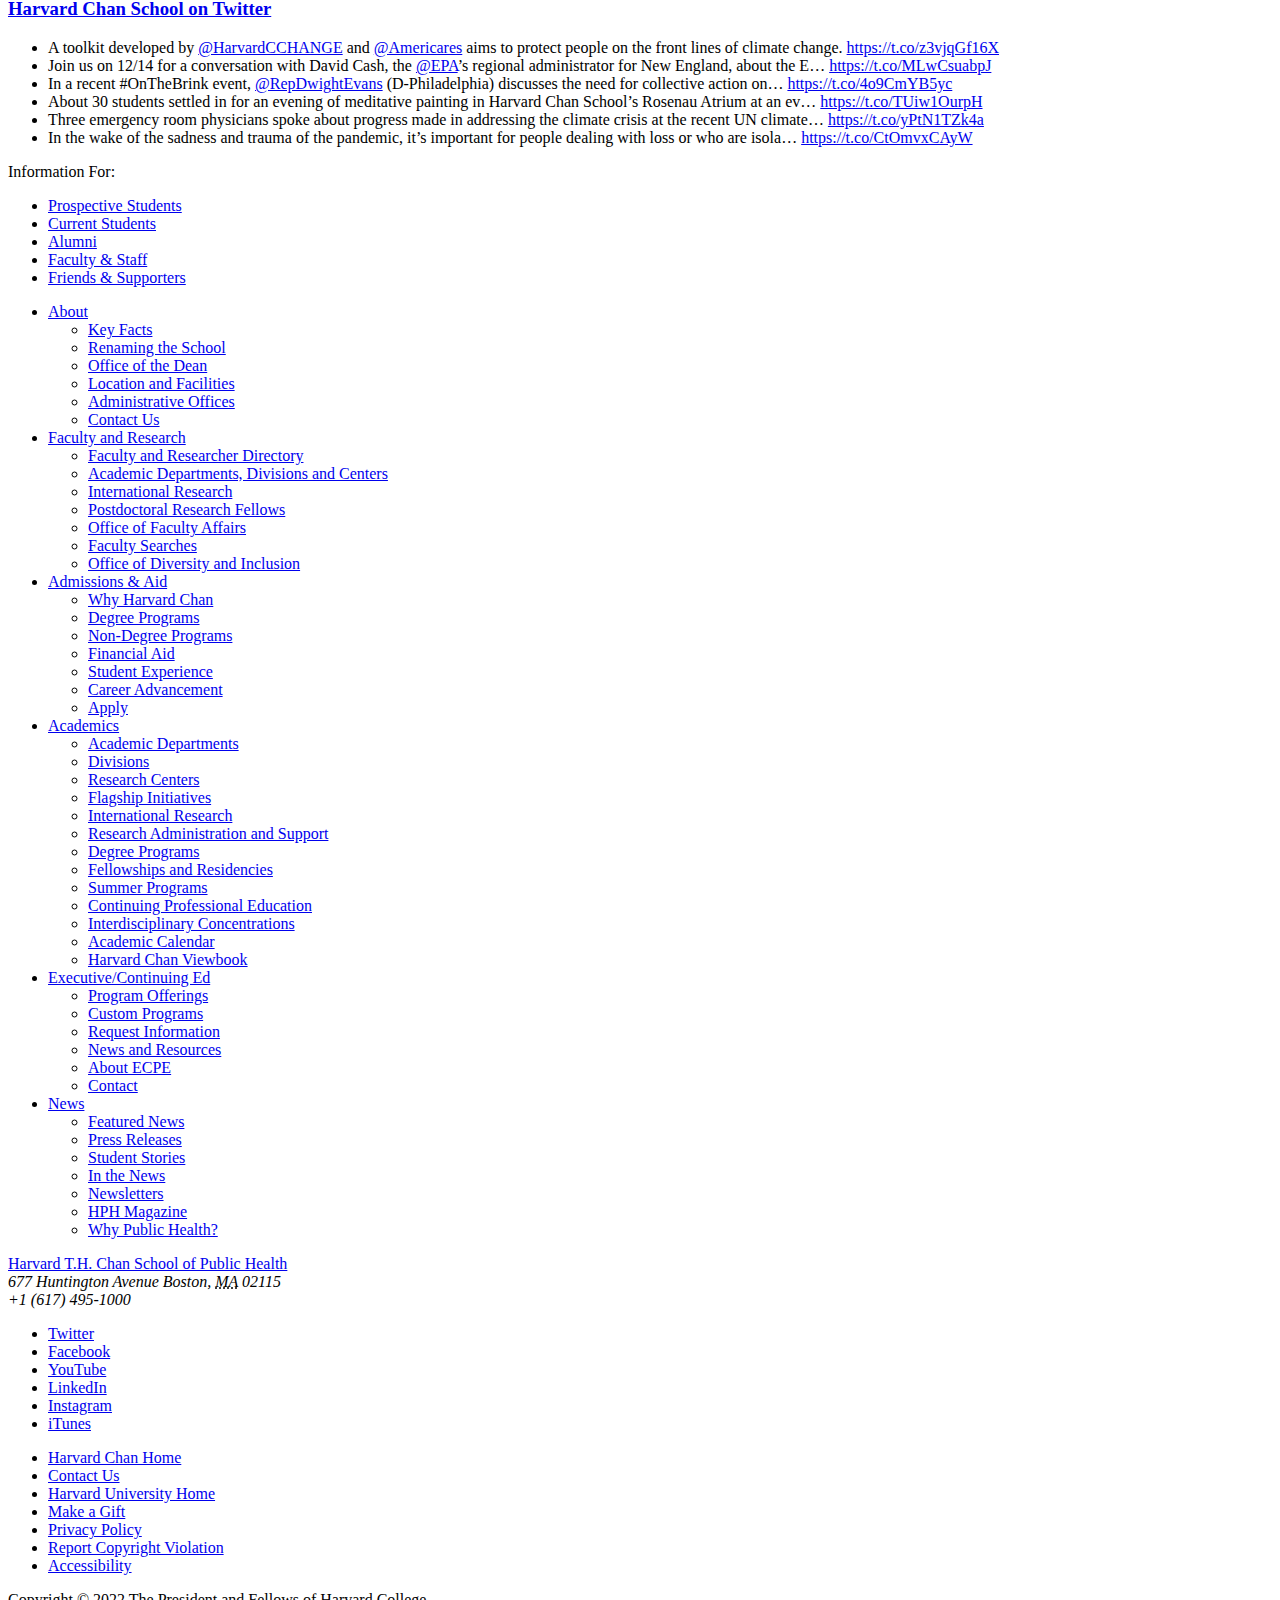
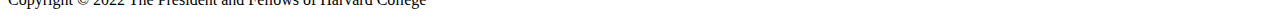
<file: departments.html>
<!DOCTYPE html>
<html lang="en-US" class="no-js">
<head>
	<meta charset="UTF-8"><script type="text/javascript">(window.NREUM||(NREUM={})).init={ajax:{deny_list:["bam.nr-data.net"]}};(window.NREUM||(NREUM={})).loader_config={licenseKey:"NRJS-26d49e9cd1d82010791",applicationID:"529647296"};/*! For license information please see nr-loader-rum-1220.min.js.LICENSE.txt */
!function(t,e){"object"==typeof exports&&"object"==typeof module?module.exports=e():"function"==typeof define&&define.amd?define([],e):"object"==typeof exports?exports.NRBA=e():t.NRBA=e()}(self,(function(){return function(){var t,e,n={9034:function(t,e,n){"use strict";var r=n(4168);e.Z=(0,r.ky)(16)},5973:function(t,e,n){"use strict";n.d(e,{I:function(){return r}});var r=0,o=navigator.userAgent.match(/Firefox[\/\s](\d+\.\d+)/);o&&(r=+o[1])},4280:function(t,e,n){"use strict";n.d(e,{H:function(){return o}});var r=document.createElement("div");r.innerHTML="\x3c!--[if lte IE 6]><div></div><![endif]--\x3e\x3c!--[if lte IE 7]><div></div><![endif]--\x3e\x3c!--[if lte IE 8]><div></div><![endif]--\x3e\x3c!--[if lte IE 9]><div></div><![endif]--\x3e";var o,i=r.getElementsByTagName("div").length;o=4===i?6:3===i?7:2===i?8:1===i?9:0},5955:function(t,e,n){"use strict";n.d(e,{I:function(){return r}});var r=function(t,e){var n=this;return t&&"object"==typeof t?e&&"object"==typeof e?(Object.assign(this,e),void Object.entries(t).forEach((function(t){var e=t[0],r=t[1];n[e]=r}))):console.error("setting a Configurable requires a model to set its initial properties"):console.error("setting a Configurable requires an object as input")}},441:function(t,e,n){"use strict";n.d(e,{C:function(){return c},L:function(){return u}});var r=n(1424),o=n(5955),i={beacon:r.ce.beacon,errorBeacon:r.ce.errorBeacon,licenseKey:void 0,applicationID:void 0,sa:void 0,queueTime:void 0,applicationTime:void 0,ttGuid:void 0,user:void 0,account:void 0,product:void 0,extra:void 0,jsAttributes:{},userAttributes:void 0,atts:void 0,transactionName:void 0,tNamePlain:void 0},a={};function c(t){if(!t)throw new Error("All info objects require an agent identifier!");if(!a[t])throw new Error("Info for "+t+" was never set");return a[t]}function u(t,e){if(!t)throw new Error("All info objects require an agent identifier!");a[t]=new o.I(e,i),(0,r.Qy)(t,a[t],"info")}},1476:function(t,e,n){"use strict";n.d(e,{Dg:function(){return c},Mt:function(){return u}});var r=n(1424),o=n(5955),i={privacy:{cookies_enabled:!0},ajax:{deny_list:void 0,enabled:!0},distributed_tracing:{enabled:void 0,exclude_newrelic_header:void 0,cors_use_newrelic_header:void 0,cors_use_tracecontext_headers:void 0,allowed_origins:void 0},ssl:void 0,obfuscate:void 0,jserrors:{enabled:!0},metrics:{enabled:!0},page_action:{enabled:!0},page_view_event:{enabled:!0},page_view_timing:{enabled:!0},session_trace:{enabled:!0},spa:{enabled:!0}},a={};function c(t,e){if(!t)throw new Error("All configuration objects require an agent identifier!");a[t]=new o.I(e,i),(0,r.Qy)(t,a[t],"config")}function u(t,e){if(!t)throw new Error("All configuration objects require an agent identifier!");var n=function(t){if(!t)throw new Error("All configuration objects require an agent identifier!");if(!a[t])throw new Error("Configuration for "+t+" was never set");return a[t]}(t);if(n){for(var r=e.split("."),o=0;o<r.length-1;o++)if("object"!=typeof(n=n[r[o]]))return;n=n[r[r.length-1]]}return n}},2085:function(t,e,n){"use strict";n.d(e,{Y:function(){return r}});var r=(0,n(1424).mF)().o},1220:function(t,e,n){"use strict";n.d(e,{O:function(){return w},s:function(){return x}});var r={};n.r(r),n.d(r,{agent:function(){return a},match:function(){return f},version:function(){return c}});var o=n(4280),i=n(6959),a=null,c=null;if(navigator.userAgent){var u=navigator.userAgent,s=u.match(/Version\/(\S+)\s+Safari/);s&&-1===u.indexOf("Chrome")&&-1===u.indexOf("Chromium")&&(a="Safari",c=s[1])}function f(t,e){if(!a)return!1;if(t!==a)return!1;if(!e)return!0;if(!c)return!1;for(var n=c.split("."),r=e.split("."),o=0;o<r.length;o++)if(r[o]!==n[o])return!1;return!0}var d=n(5955),l=n(1424),v=n(4168),p=window.sessionStorage,h="NRBA_SESSION_ID";var g=n(1476),y=window.XMLHttpRequest,m=y&&y.prototype,b={};function w(t){if(!t)throw new Error("All runtime objects require an agent identifier!");if(!b[t])throw new Error("Runtime for "+t+" was never set");return b[t]}function x(t,e){if(!t)throw new Error("All runtime objects require an agent identifier!");var n,a;b[t]=new d.I(e,(n=t,{customTransaction:void 0,disabled:!1,features:{},maxBytes:6===o.H?2e3:3e4,offset:(0,i.yf)(),onerror:void 0,origin:""+window.location,ptid:void 0,releaseIds:{},sessionId:!0===(0,g.Mt)(n,"privacy.cookies_enabled")?(null===(a=p.getItem(h))&&(a=(0,v.ky)(16),p.setItem(h,a)),a):"0",xhrWrappable:y&&m&&m.addEventListener&&!/CriOS/.test(navigator.userAgent),userAgent:r})),(0,l.Qy)(t,b[t],"runtime")}},158:function(t,e,n){"use strict";n.d(e,{q:function(){return r}});var r=["1220","PROD"].filter((function(t){return t})).join(".")},3707:function(t,e,n){"use strict";n.d(e,{w:function(){return o}});var r={agentIdentifier:""},o=function(t){var e=this;if("object"!=typeof t)return console.error("shared context requires an object as input");this.sharedContext={},Object.assign(this.sharedContext,r),Object.entries(t).forEach((function(t){var n=t[0],o=t[1];Object.keys(r).includes(n)&&(e.sharedContext[n]=o)}))}},1776:function(t,e,n){"use strict";n.d(e,{ee:function(){return r}});var r,o=n(1424),i=n(4217),a=n(357),c="nr@context",u=(0,o.fP)();function s(){}function f(){return new s}function d(){(r.backlog.api||r.backlog.feature)&&(r.aborted=!0,r.backlog={})}u.ee?r=u.ee:(r=function t(e,n){var o={},u={},l={},v={on:g,addEventListener:g,removeEventListener:y,emit:h,get:b,listeners:m,context:p,buffer:w,abort:d,aborted:!1,isBuffering:x,debugId:n,backlog:e&&e.backlog?e.backlog:{}};return v;function p(t){return t&&t instanceof s?t:t?(0,i.X)(t,c,f):f()}function h(t,n,o,i,a){if(!1!==a&&(a=!0),!r.aborted||i){e&&a&&e.emit(t,n,o);for(var c=p(o),s=m(t),f=s.length,d=0;d<f;d++)s[d].apply(c,n);var l=O()[u[t]];return l&&l.push([v,t,n,c]),c}}function g(t,e){o[t]=m(t).concat(e)}function y(t,e){var n=o[t];if(n)for(var r=0;r<n.length;r++)n[r]===e&&n.splice(r,1)}function m(t){return o[t]||[]}function b(e){return l[e]=l[e]||t(v,e)}function w(t,e){var n=O();v.aborted||(0,a.D)(t,(function(t,r){e=e||"feature",u[r]=e,e in n||(n[e]=[])}))}function x(t){return!!O()[u[t]]}function O(){return v.backlog}}(void 0,"globalEE"),u.ee=r)},7361:function(t,e,n){"use strict";n.d(e,{E:function(){return r},p:function(){return o}});var r=n(1776).ee.get("handle");function o(t,e,n,o,i){i?(i.buffer([t],o),i.emit(t,e,n)):(r.buffer([t],o),r.emit(t,e,n))}},3350:function(t,e,n){"use strict";n.d(e,{X:function(){return i}});var r=n(7361);i.on=a;var o=i.handlers={};function i(t,e,n,i){a(i||r.E,o,t,e,n)}function a(t,e,n,o,i){i||(i="feature"),t||(t=r.E);var a=e[i]=e[i]||{};(a[n]=a[n]||[]).push([t,o])}},4408:function(t,e,n){"use strict";n.d(e,{m:function(){return i}});var r=!1;try{var o=Object.defineProperty({},"passive",{get:function(){r=!0}});window.addEventListener("testPassive",null,o),window.removeEventListener("testPassive",null,o)}catch(t){}function i(t){return r?{passive:!0,capture:!!t}:!!t}},4168:function(t,e,n){"use strict";function r(){var t=null,e=0,n=window.crypto||window.msCrypto;function r(){return t?15&t[e++]:16*Math.random()|0}n&&n.getRandomValues&&(t=n.getRandomValues(new Uint8Array(31)));for(var o,i="xxxxxxxx-xxxx-4xxx-yxxx-xxxxxxxxxxxx",a="",c=0;c<i.length;c++)a+="x"===(o=i[c])?r().toString(16):"y"===o?(o=3&r()|8).toString(16):o;return a}function o(t){var e=null,n=0,r=window.crypto||window.msCrypto;r&&r.getRandomValues&&Uint8Array&&(e=r.getRandomValues(new Uint8Array(31)));for(var o=[],i=0;i<t;i++)o.push(a().toString(16));return o.join("");function a(){return e?15&e[n++]:16*Math.random()|0}}n.d(e,{Rl:function(){return r},ky:function(){return o}})},6959:function(t,e,n){"use strict";n.d(e,{nb:function(){return u},os:function(){return s},yf:function(){return c},zO:function(){return a}});var r=n(2364),o=(new Date).getTime(),i=o;function a(){return r.G&&performance.now?Math.round(performance.now()):(o=Math.max((new Date).getTime(),o))-i}function c(){return o}function u(t){i=t}function s(){return i}},2364:function(t,e,n){"use strict";n.d(e,{G:function(){return r}});var r=void 0!==window.performance&&window.performance.timing&&void 0!==window.performance.timing.navigationStart},1793:function(t,e,n){"use strict";function r(t){var e,n=0;for(e=0;e<t.length;e++)n+=(e+1)*t.charCodeAt(e);return Math.abs(n)}n.d(e,{v:function(){return s},s:function(){return u}});var o=n(6972),i=n(5973),a=n(6959),c=n(2364),u=!0;function s(t){var e=function(){if(i.I&&i.I<9)return;if(c.G)return u=!1,window.performance.timing.navigationStart}()||function(){for(var t=document.cookie.split(" "),e=0;e<t.length;e++)if(0===t[e].indexOf("NREUM=")){for(var n,o,i,a,c=t[e].substring("NREUM=".length).split("&"),u=0;u<c.length;u++)0===c[u].indexOf("s=")?i=c[u].substring(2):0===c[u].indexOf("p=")?";"===(o=c[u].substring(2)).charAt(o.length-1)&&(o=o.substr(0,o.length-1)):0===c[u].indexOf("r=")&&";"===(n=c[u].substring(2)).charAt(n.length-1)&&(n=n.substr(0,n.length-1));if(n){var s=r(document.referrer);(a=s==n)||(a=r(document.location.href)==n&&s==o)}if(a&&i){if((new Date).getTime()-i>6e4)return;return i}}}();e&&((0,o.B)(t,"starttime",e),(0,a.nb)(e))}},6972:function(t,e,n){"use strict";n.d(e,{B:function(){return i},L:function(){return a}});var r=n(6959),o={};function i(t,e,n){void 0===n&&(n=(0,r.zO)()+(0,r.os)()),o[t]=o[t]||{},o[t][e]=n}function a(t,e,n,r){var i,a,c=t.sharedContext.agentIdentifier,u=null==(i=o[c])?void 0:i[n],s=null==(a=o[c])?void 0:a[r];void 0!==u&&void 0!==s&&t.store("measures",e,{value:s-u})}},7299:function(t,e,n){"use strict";n.d(e,{T:function(){return a}});var r=window,o=r;function i(){return o}var a={isFileProtocol:function(){var t=i(),e=!(!t.location||!t.location.protocol||"file:"!==t.location.protocol);e&&(a.supportabilityMetricSent=!0);return e},supportabilityMetricSent:!1}},847:function(t,e,n){"use strict";n.d(e,{K:function(){return a}});var r=n(1220),o=n(1476),i=["ajax","jserrors","metrics","page_action","page_view_event","page_view_timing","session_trace","spa"];function a(t){var e={};return i.forEach((function(n){e[n]=function(t,e){return!0!==(0,r.O)(e).disabled&&!1!==(0,o.Mt)(e,t+".enabled")}(n,t)})),e}},5023:function(t,e,n){"use strict";n.d(e,{W:function(){return o}});var r=n(1776),o=function(t,e,n){void 0===n&&(n=[]),this.agentIdentifier=t,this.aggregator=e,this.ee=r.ee.get(t),this.externalFeatures=n}},4217:function(t,e,n){"use strict";n.d(e,{X:function(){return o}});var r=Object.prototype.hasOwnProperty;function o(t,e,n){if(r.call(t,e))return t[e];var o=n();if(Object.defineProperty&&Object.keys)try{return Object.defineProperty(t,e,{value:o,writable:!0,enumerable:!1}),o}catch(t){}return t[e]=o,o}},357:function(t,e,n){"use strict";n.d(e,{D:function(){return o}});var r=Object.prototype.hasOwnProperty;function o(t,e){var n=[],o="",i=0;for(o in t)r.call(t,o)&&(n[i]=e(o,t[o]),i+=1);return n}},603:function(t,e,n){"use strict";n.d(e,{$c:function(){return s},Ng:function(){return f},RR:function(){return u}});var r=n(1476),o=n(3707),i=n(7299);function a(t,e){return a=Object.setPrototypeOf?Object.setPrototypeOf.bind():function(t,e){return t.__proto__=e,t},a(t,e)}var c={regex:/^file:\/\/(.*)/,replacement:"file://OBFUSCATED"},u=function(t){var e,n;function r(e){return t.call(this,e)||this}n=t,(e=r).prototype=Object.create(n.prototype),e.prototype.constructor=e,a(e,n);var o=r.prototype;return o.shouldObfuscate=function(){return s(this.sharedContext.agentIdentifier).length>0},o.obfuscateString=function(t){if(!t||"string"!=typeof t)return t;for(var e=s(this.sharedContext.agentIdentifier),n=t,r=0;r<e.length;r++){var o=e[r].regex,i=e[r].replacement||"*";n=n.replace(o,i)}return n},r}(o.w);function s(t){var e=[],n=(0,r.Mt)(t,"obfuscate")||[];return e=e.concat(n),i.T.isFileProtocol()&&e.push(c),e}function f(t){for(var e=!1,n=!1,r=0;r<t.length;r++){"regex"in t[r]?"string"!=typeof t[r].regex&&t[r].regex.constructor!==RegExp&&(console&&console.warn&&console.warn('An obfuscation replacement rule contains a "regex" value with an invalid type (must be a string or RegExp)'),n=!0):(console&&console.warn&&console.warn('An obfuscation replacement rule was detected missing a "regex" value.'),n=!0);var o=t[r].replacement;o&&"string"!=typeof o&&(console&&console.warn&&console.warn('An obfuscation replacement rule contains a "replacement" value with an invalid type (must be a string)'),e=!0)}return!e&&!n}},1424:function(t,e,n){"use strict";n.d(e,{EZ:function(){return u},Qy:function(){return c},ce:function(){return o},fP:function(){return i},gG:function(){return s},mF:function(){return a}});var r=n(6959),o={beacon:"bam.nr-data.net",errorBeacon:"bam.nr-data.net"};function i(){return window.NREUM||(window.NREUM={}),void 0===window.newrelic&&(window.newrelic=window.NREUM),window.NREUM}function a(){var t=i();if(!t.o){var e=window,n=e.XMLHttpRequest;t.o={ST:setTimeout,SI:e.setImmediate,CT:clearTimeout,XHR:n,REQ:e.Request,EV:e.Event,PR:e.Promise,MO:e.MutationObserver,FETCH:e.fetch}}return t}function c(t,e,n){var o,a,c=i(),u=c.initializedAgents||{},s=u[t]||{};return Object.keys(s).length||(s.initializedAt={ms:(0,r.zO)(),date:new Date}),c.initializedAgents=Object.assign({},u,((a={})[t]=Object.assign({},s,((o={})[n]=e,o)),a)),c}function u(t,e){i()[t]=e}function s(){var t,e;return t=i(),e=t.info||{},t.info=Object.assign({beacon:o.beacon,errorBeacon:o.errorBeacon},e),function(){var t=i(),e=t.init||{};t.init=Object.assign({},e)}(),a(),function(){var t=i(),e=t.loader_config||{};t.loader_config=Object.assign({},e)}(),i()}},8539:function(t){t.exports=function(t,e,n){e||(e=0),void 0===n&&(n=t?t.length:0);for(var r=-1,o=n-e||0,i=Array(o<0?0:o);++r<o;)i[r]=t[e+r];return i}}},r={};function o(t){var e=r[t];if(void 0!==e)return e.exports;var i=r[t]={exports:{}};return n[t](i,i.exports,o),i.exports}o.m=n,o.n=function(t){var e=t&&t.__esModule?function(){return t.default}:function(){return t};return o.d(e,{a:e}),e},o.d=function(t,e){for(var n in e)o.o(e,n)&&!o.o(t,n)&&Object.defineProperty(t,n,{enumerable:!0,get:e[n]})},o.f={},o.e=function(t){return Promise.all(Object.keys(o.f).reduce((function(e,n){return o.f[n](t,e),e}),[]))},o.u=function(t){return t+"."+o.h().slice(0,8)+"-1220.js"},o.h=function(){return"2d6a2503b7f18a5b77dd"},o.o=function(t,e){return Object.prototype.hasOwnProperty.call(t,e)},t={},e="NRBA:",o.l=function(n,r,i,a){if(t[n])t[n].push(r);else{var c,u;if(void 0!==i)for(var s=document.getElementsByTagName("script"),f=0;f<s.length;f++){var d=s[f];if(d.getAttribute("src")==n||d.getAttribute("data-webpack")==e+i){c=d;break}}c||(u=!0,(c=document.createElement("script")).charset="utf-8",c.timeout=120,o.nc&&c.setAttribute("nonce",o.nc),c.setAttribute("data-webpack",e+i),c.src=n),t[n]=[r];var l=function(e,r){c.onerror=c.onload=null,clearTimeout(v);var o=t[n];if(delete t[n],c.parentNode&&c.parentNode.removeChild(c),o&&o.forEach((function(t){return t(r)})),e)return e(r)},v=setTimeout(l.bind(null,void 0,{type:"timeout",target:c}),12e4);c.onerror=l.bind(null,c.onerror),c.onload=l.bind(null,c.onload),u&&document.head.appendChild(c)}},o.r=function(t){"undefined"!=typeof Symbol&&Symbol.toStringTag&&Object.defineProperty(t,Symbol.toStringTag,{value:"Module"}),Object.defineProperty(t,"__esModule",{value:!0})},o.p="https://js-agent.newrelic.com/",function(){var t={299:0,82:0};o.f.j=function(e,n){var r=o.o(t,e)?t[e]:void 0;if(0!==r)if(r)n.push(r[2]);else{var i=new Promise((function(n,o){r=t[e]=[n,o]}));n.push(r[2]=i);var a=o.p+o.u(e),c=new Error;o.l(a,(function(n){if(o.o(t,e)&&(0!==(r=t[e])&&(t[e]=void 0),r)){var i=n&&("load"===n.type?"missing":n.type),a=n&&n.target&&n.target.src;c.message="Loading chunk "+e+" failed.\n("+i+": "+a+")",c.name="ChunkLoadError",c.type=i,c.request=a,r[1](c)}}),"chunk-"+e,e)}};var e=function(e,n){var r,i,a=n[0],c=n[1],u=n[2],s=0;if(a.some((function(e){return 0!==t[e]}))){for(r in c)o.o(c,r)&&(o.m[r]=c[r]);if(u)u(o)}for(e&&e(n);s<a.length;s++)i=a[s],o.o(t,i)&&t[i]&&t[i][0](),t[i]=0},n=self.webpackChunkNRBA=self.webpackChunkNRBA||[];n.forEach(e.bind(null,0)),n.push=e.bind(null,n.push.bind(n))}();var i={};return function(){"use strict";o.r(i);var t=o(9034),e=o(4408),n=window,r=n.document;function a(t){"complete"===r.readyState&&t()}function c(t){a(t),r.addEventListener?n.addEventListener("load",t,(0,e.m)(!1)):n.attachEvent("onload",t)}function u(t){a(t),r.addEventListener?r.addEventListener("DOMContentLoaded",t,(0,e.m)(!1)):r.attachEvent("onreadystatechange",a)}var s=o(1776);function f(){f=function(){return t};var t={},e=Object.prototype,n=e.hasOwnProperty,r="function"==typeof Symbol?Symbol:{},o=r.iterator||"@@iterator",i=r.asyncIterator||"@@asyncIterator",a=r.toStringTag||"@@toStringTag";function c(t,e,n){return Object.defineProperty(t,e,{value:n,enumerable:!0,configurable:!0,writable:!0}),t[e]}try{c({},"")}catch(t){c=function(t,e,n){return t[e]=n}}function u(t,e,n,r){var o=e&&e.prototype instanceof l?e:l,i=Object.create(o.prototype),a=new j(r||[]);return i._invoke=function(t,e,n){var r="suspendedStart";return function(o,i){if("executing"===r)throw new Error("Generator is already running");if("completed"===r){if("throw"===o)throw i;return P()}for(n.method=o,n.arg=i;;){var a=n.delegate;if(a){var c=x(a,n);if(c){if(c===d)continue;return c}}if("next"===n.method)n.sent=n._sent=n.arg;else if("throw"===n.method){if("suspendedStart"===r)throw r="completed",n.arg;n.dispatchException(n.arg)}else"return"===n.method&&n.abrupt("return",n.arg);r="executing";var u=s(t,e,n);if("normal"===u.type){if(r=n.done?"completed":"suspendedYield",u.arg===d)continue;return{value:u.arg,done:n.done}}"throw"===u.type&&(r="completed",n.method="throw",n.arg=u.arg)}}}(t,n,a),i}function s(t,e,n){try{return{type:"normal",arg:t.call(e,n)}}catch(t){return{type:"throw",arg:t}}}t.wrap=u;var d={};function l(){}function v(){}function p(){}var h={};c(h,o,(function(){return this}));var g=Object.getPrototypeOf,y=g&&g(g(_([])));y&&y!==e&&n.call(y,o)&&(h=y);var m=p.prototype=l.prototype=Object.create(h);function b(t){["next","throw","return"].forEach((function(e){c(t,e,(function(t){return this._invoke(e,t)}))}))}function w(t,e){function r(o,i,a,c){var u=s(t[o],t,i);if("throw"!==u.type){var f=u.arg,d=f.value;return d&&"object"==typeof d&&n.call(d,"__await")?e.resolve(d.__await).then((function(t){r("next",t,a,c)}),(function(t){r("throw",t,a,c)})):e.resolve(d).then((function(t){f.value=t,a(f)}),(function(t){return r("throw",t,a,c)}))}c(u.arg)}var o;this._invoke=function(t,n){function i(){return new e((function(e,o){r(t,n,e,o)}))}return o=o?o.then(i,i):i()}}function x(t,e){var n=t.iterator[e.method];if(void 0===n){if(e.delegate=null,"throw"===e.method){if(t.iterator.return&&(e.method="return",e.arg=void 0,x(t,e),"throw"===e.method))return d;e.method="throw",e.arg=new TypeError("The iterator does not provide a 'throw' method")}return d}var r=s(n,t.iterator,e.arg);if("throw"===r.type)return e.method="throw",e.arg=r.arg,e.delegate=null,d;var o=r.arg;return o?o.done?(e[t.resultName]=o.value,e.next=t.nextLoc,"return"!==e.method&&(e.method="next",e.arg=void 0),e.delegate=null,d):o:(e.method="throw",e.arg=new TypeError("iterator result is not an object"),e.delegate=null,d)}function O(t){var e={tryLoc:t[0]};1 in t&&(e.catchLoc=t[1]),2 in t&&(e.finallyLoc=t[2],e.afterLoc=t[3]),this.tryEntries.push(e)}function E(t){var e=t.completion||{};e.type="normal",delete e.arg,t.completion=e}function j(t){this.tryEntries=[{tryLoc:"root"}],t.forEach(O,this),this.reset(!0)}function _(t){if(t){var e=t[o];if(e)return e.call(t);if("function"==typeof t.next)return t;if(!isNaN(t.length)){var r=-1,i=function e(){for(;++r<t.length;)if(n.call(t,r))return e.value=t[r],e.done=!1,e;return e.value=void 0,e.done=!0,e};return i.next=i}}return{next:P}}function P(){return{value:void 0,done:!0}}return v.prototype=p,c(m,"constructor",p),c(p,"constructor",v),v.displayName=c(p,a,"GeneratorFunction"),t.isGeneratorFunction=function(t){var e="function"==typeof t&&t.constructor;return!!e&&(e===v||"GeneratorFunction"===(e.displayName||e.name))},t.mark=function(t){return Object.setPrototypeOf?Object.setPrototypeOf(t,p):(t.__proto__=p,c(t,a,"GeneratorFunction")),t.prototype=Object.create(m),t},t.awrap=function(t){return{__await:t}},b(w.prototype),c(w.prototype,i,(function(){return this})),t.AsyncIterator=w,t.async=function(e,n,r,o,i){void 0===i&&(i=Promise);var a=new w(u(e,n,r,o),i);return t.isGeneratorFunction(n)?a:a.next().then((function(t){return t.done?t.value:a.next()}))},b(m),c(m,a,"Generator"),c(m,o,(function(){return this})),c(m,"toString",(function(){return"[object Generator]"})),t.keys=function(t){var e=[];for(var n in t)e.push(n);return e.reverse(),function n(){for(;e.length;){var r=e.pop();if(r in t)return n.value=r,n.done=!1,n}return n.done=!0,n}},t.values=_,j.prototype={constructor:j,reset:function(t){if(this.prev=0,this.next=0,this.sent=this._sent=void 0,this.done=!1,this.delegate=null,this.method="next",this.arg=void 0,this.tryEntries.forEach(E),!t)for(var e in this)"t"===e.charAt(0)&&n.call(this,e)&&!isNaN(+e.slice(1))&&(this[e]=void 0)},stop:function(){this.done=!0;var t=this.tryEntries[0].completion;if("throw"===t.type)throw t.arg;return this.rval},dispatchException:function(t){if(this.done)throw t;var e=this;function r(n,r){return a.type="throw",a.arg=t,e.next=n,r&&(e.method="next",e.arg=void 0),!!r}for(var o=this.tryEntries.length-1;o>=0;--o){var i=this.tryEntries[o],a=i.completion;if("root"===i.tryLoc)return r("end");if(i.tryLoc<=this.prev){var c=n.call(i,"catchLoc"),u=n.call(i,"finallyLoc");if(c&&u){if(this.prev<i.catchLoc)return r(i.catchLoc,!0);if(this.prev<i.finallyLoc)return r(i.finallyLoc)}else if(c){if(this.prev<i.catchLoc)return r(i.catchLoc,!0)}else{if(!u)throw new Error("try statement without catch or finally");if(this.prev<i.finallyLoc)return r(i.finallyLoc)}}}},abrupt:function(t,e){for(var r=this.tryEntries.length-1;r>=0;--r){var o=this.tryEntries[r];if(o.tryLoc<=this.prev&&n.call(o,"finallyLoc")&&this.prev<o.finallyLoc){var i=o;break}}i&&("break"===t||"continue"===t)&&i.tryLoc<=e&&e<=i.finallyLoc&&(i=null);var a=i?i.completion:{};return a.type=t,a.arg=e,i?(this.method="next",this.next=i.finallyLoc,d):this.complete(a)},complete:function(t,e){if("throw"===t.type)throw t.arg;return"break"===t.type||"continue"===t.type?this.next=t.arg:"return"===t.type?(this.rval=this.arg=t.arg,this.method="return",this.next="end"):"normal"===t.type&&e&&(this.next=e),d},finish:function(t){for(var e=this.tryEntries.length-1;e>=0;--e){var n=this.tryEntries[e];if(n.finallyLoc===t)return this.complete(n.completion,n.afterLoc),E(n),d}},catch:function(t){for(var e=this.tryEntries.length-1;e>=0;--e){var n=this.tryEntries[e];if(n.tryLoc===t){var r=n.completion;if("throw"===r.type){var o=r.arg;E(n)}return o}}throw new Error("illegal catch attempt")},delegateYield:function(t,e,n){return this.delegate={iterator:_(t),resultName:e,nextLoc:n},"next"===this.method&&(this.arg=void 0),d}},t}function d(t,e,n,r,o,i,a){try{var c=t[i](a),u=c.value}catch(t){return void n(t)}c.done?e(u):Promise.resolve(u).then(r,o)}var l=0;function v(t){var e;(e=f().mark((function e(){var n,r;return f().wrap((function(e){for(;;)switch(e.prev=e.next){case 0:if(!l++){e.next=2;break}return e.abrupt("return");case 2:return e.prev=2,e.next=5,o.e(552).then(o.bind(o,5552));case 5:return n=e.sent,r=n.aggregator,e.next=9,r(t);case 9:e.next=15;break;case 11:e.prev=11,e.t0=e.catch(2),console.error("Failed to successfully load all aggregators. Aborting...\n",e.t0),s.ee.abort();case 15:case"end":return e.stop()}}),e,null,[[2,11]])})),function(){var t=this,n=arguments;return new Promise((function(r,o){var i=e.apply(t,n);function a(t){d(i,r,o,a,c,"next",t)}function c(t){d(i,r,o,a,c,"throw",t)}a(void 0)}))})()}var p=o(8539),h=o.n(p),g=o(1424),y=o(1220),m=o(441),b=o(7361),w=o(357),x=o(6959);var O=o(1476),E=o(5955),j={accountID:void 0,trustKey:void 0,agentID:void 0,licenseKey:void 0,applicationID:void 0,xpid:void 0},_={};var P=!1;var A=o(6972),k=o(1793),L=o(5023);function S(t,e){return S=Object.setPrototypeOf?Object.setPrototypeOf.bind():function(t,e){return t.__proto__=e,t},S(t,e)}var T,C,I,R=function(t){var e,n;function r(e){var n;return n=t.call(this,e)||this,(0,k.v)(e),(0,A.B)(e,"firstbyte",(0,x.yf)()),c((function(){return n.measureWindowLoaded()})),u((function(){return n.measureDomContentLoaded()})),n}n=t,(e=r).prototype=Object.create(n.prototype),e.prototype.constructor=e,S(e,n);var o=r.prototype;return o.measureWindowLoaded=function(){var t=(0,x.zO)();(0,A.B)(this.agentIdentifier,"onload",t+(0,x.os)()),(0,b.p)("timing",["load",t],void 0,void 0,this.ee)},o.measureDomContentLoaded=function(){(0,A.B)(this.agentIdentifier,"domContent",(0,x.zO)()+(0,x.os)())},r}(L.W);void 0!==document.hidden?(T="hidden",C="visibilitychange",I="visibilityState"):void 0!==document.msHidden?(T="msHidden",C="msvisibilitychange"):void 0!==document.webkitHidden&&(T="webkitHidden",C="webkitvisibilitychange",I="webkitVisibilityState");var M=o(2085);function N(t,e){return N=Object.setPrototypeOf?Object.setPrototypeOf.bind():function(t,e){return t.__proto__=e,t},N(t,e)}var D=function(t){var n,r;function o(n){var r,o;if((r=t.call(this,n)||this).pageHiddenTime="hidden"===document.visibilityState?-1:1/0,r.performanceObserver,r.lcpPerformanceObserver,r.clsPerformanceObserver,r.fiRecorded=!1,!r.isEnabled())return function(t){if(void 0===t)throw new ReferenceError("this hasn't been initialised - super() hasn't been called");return t}(r);if("PerformanceObserver"in window&&"function"==typeof window.PerformanceObserver){r.performanceObserver=new PerformanceObserver((function(){var t;return(t=r).perfObserver.apply(t,arguments)}));try{r.performanceObserver.observe({entryTypes:["paint"]})}catch(t){}r.lcpPerformanceObserver=new PerformanceObserver((function(){var t;return(t=r).lcpObserver.apply(t,arguments)}));try{r.lcpPerformanceObserver.observe({entryTypes:["largest-contentful-paint"]})}catch(t){}r.clsPerformanceObserver=new PerformanceObserver((function(){var t;return(t=r).clsObserver.apply(t,arguments)}));try{r.clsPerformanceObserver.observe({type:"layout-shift",buffered:!0})}catch(t){}}if("addEventListener"in document){r.fiRecorded=!1;["click","keydown","mousedown","pointerdown","touchstart"].forEach((function(t){document.addEventListener(t,(function(){var t;return(t=r).captureInteraction.apply(t,arguments)}),(0,e.m)(!1))}))}return o=function(){var t;return(t=r).captureVisibilityChange.apply(t,arguments)},"addEventListener"in document&&C&&document.addEventListener(C,(function(){I&&document[I]?o(document[I]):document[T]?o("hidden"):o("visible")}),(0,e.m)(!1)),r}r=t,(n=o).prototype=Object.create(r.prototype),n.prototype.constructor=n,N(n,r);var i=o.prototype;return i.isEnabled=function(){return!1!==(0,O.Mt)(this.agentIdentifier,"page_view_timing.enabled")},i.perfObserver=function(t,e){var n=this;t.getEntries().forEach((function(t){"first-paint"===t.name?(0,b.p)("timing",["fp",Math.floor(t.startTime)],void 0,void 0,n.ee):"first-contentful-paint"===t.name&&(0,b.p)("timing",["fcp",Math.floor(t.startTime)],void 0,void 0,n.ee)}))},i.lcpObserver=function(t,e){var n=t.getEntries();if(n.length>0){var r=n[n.length-1];if(this.pageHiddenTime<r.startTime)return;var o=[r],i=this.addConnectionAttributes({});i&&o.push(i),(0,b.p)("lcp",o,void 0,void 0,this.ee)}},i.clsObserver=function(t){var e=this;t.getEntries().forEach((function(t){t.hadRecentInput||(0,b.p)("cls",[t],void 0,void 0,e.ee)}))},i.addConnectionAttributes=function(t){var e=navigator.connection||navigator.mozConnection||navigator.webkitConnection;if(e)return e.type&&(t["net-type"]=e.type),e.effectiveType&&(t["net-etype"]=e.effectiveType),e.rtt&&(t["net-rtt"]=e.rtt),e.downlink&&(t["net-dlink"]=e.downlink),t},i.captureInteraction=function(t){if(t instanceof M.Y.EV&&!this.fiRecorded){var e=Math.round(t.timeStamp),n={type:t.type};this.addConnectionAttributes(n),e<=(0,x.zO)()?n.fid=(0,x.zO)()-e:e>(0,x.os)()&&e<=Date.now()?(e-=(0,x.os)(),n.fid=(0,x.zO)()-e):e=(0,x.zO)(),this.fiRecorded=!0,(0,b.p)("timing",["fi",e,n],void 0,void 0,this.ee)}},i.captureVisibilityChange=function(t){"hidden"===t&&(this.pageHiddenTime=(0,x.zO)(),(0,b.p)("pageHide",[this.pageHiddenTime],void 0,void 0,this.ee))},o}(L.W),q=o(3350),B="React",z="Angular",G="AngularJS",H="Backbone",F="Ember",V="Vue",Z="Meteor",U="Zepto",X="Jquery";function Q(){var t=[];try{(function(){try{if(window.React||window.ReactDOM||window.ReactRedux)return!0;if(document.querySelector("[data-reactroot], [data-reactid]"))return!0;for(var t=document.querySelectorAll("body > div"),e=0;e<t.length;e++)if(Object.keys(t[e]).indexOf("_reactRootContainer")>=0)return!0;return!1}catch(t){return!1}})()&&t.push(B),function(){try{return!!window.angular||(!!document.querySelector(".ng-binding, [ng-app], [data-ng-app], [ng-controller], [data-ng-controller], [ng-repeat], [data-ng-repeat]")||!!document.querySelector('script[src*="angular.js"], script[src*="angular.min.js"]'))}catch(t){return!1}}()&&t.push(G),function(){try{return!!(window.hasOwnProperty("ng")&&window.ng.hasOwnProperty("coreTokens")&&window.ng.coreTokens.hasOwnProperty("NgZone"))||!!document.querySelectorAll("[ng-version]").length}catch(t){return!1}}()&&t.push(z),window.Backbone&&t.push(H),window.Ember&&t.push(F),window.Vue&&t.push(V),window.Meteor&&t.push(Z),window.Zepto&&t.push(U),window.jQuery&&t.push(X)}catch(t){}return t}var W=o(7299),K=o(603),Y=o(158);function J(t,e){return J=Object.setPrototypeOf?Object.setPrototypeOf.bind():function(t,e){return t.__proto__=e,t},J(t,e)}var $=function(t){var e,n;function r(e){var n;return(n=t.call(this,e)||this).singleChecks(),(0,q.X)("record-supportability",(function(){var t;return(t=n).recordSupportability.apply(t,arguments)}),void 0,n.ee),(0,q.X)("record-custom",(function(){var t;return(t=n).recordCustom.apply(t,arguments)}),void 0,n.ee),n}n=t,(e=r).prototype=Object.create(n.prototype),e.prototype.constructor=e,J(e,n);var o=r.prototype;return o.recordSupportability=function(t,e){var n=["sm",t,{name:t},e];return(0,b.p)("storeMetric",n,null,void 0,this.ee),n},o.recordCustom=function(t,e){var n=["cm",t,{name:t},e];return(0,b.p)("storeEventMetrics",n,null,void 0,this.ee),n},o.singleChecks=function(){var t=this;this.recordSupportability("Generic/Version/"+Y.q+"/Detected"),u((function(){Q().forEach((function(e){t.recordSupportability("Framework/"+e+"/Detected")}))})),W.T.isFileProtocol()&&(this.recordSupportability("Generic/FileProtocol/Detected"),W.T.supportabilityMetricSent=!0);var e=(0,K.$c)(this.agentIdentifier);e.length>0&&this.recordSupportability("Generic/Obfuscate/Detected"),e.length>0&&!(0,K.Ng)(e)&&this.recordSupportability("Generic/Obfuscate/Invalid")},r}(L.W),tt=o(847);new Promise((function(e,n){if(P)e(P);else{var r=(0,g.gG)();try{(0,m.L)(t.Z,r.info),(0,O.Dg)(t.Z,r.init),function(t,e){if(!t)throw new Error("All loader-config objects require an agent identifier!");_[t]=new E.I(e,j),(0,g.Qy)(t,_[t],"loader_config")}(t.Z,r.loader_config),(0,y.s)(t.Z,{}),function(t){var e=(0,g.fP)(),n=s.ee.get(t),r=n.get("tracer"),o="api-",i="api-ixn-";function a(){}(0,w.D)(["setErrorHandler","finished","addToTrace","inlineHit","addRelease"],(function(t,n){e[n]=u(o,n,!0,"api")})),e.addPageAction=u(o,"addPageAction",!0),e.setCurrentRouteName=u(o,"routeName",!0),e.setPageViewName=function(e,n){if("string"==typeof e)return"/"!==e.charAt(0)&&(e="/"+e),(0,y.O)(t).customTransaction=(n||"http://custom.transaction")+e,u(o,"setPageViewName",!0,"api")()},e.setCustomAttribute=function(e,n){var r,i=(0,m.C)(t);return(0,m.L)(t,Object.assign({},i,{jsAttributes:Object.assign({},i.jsAttributes,(r={},r[e]=n,r))})),u(o,"setCustomAttribute",!0,"api")()},e.interaction=function(){return(new a).get()};var c=a.prototype={createTracer:function(t,e){var o={},i=this,a="function"==typeof e;return(0,b.p)("api-ixn-tracer",[(0,x.zO)(),t,o],i,void 0,n),function(){if(r.emit((a?"":"no-")+"fn-start",[(0,x.zO)(),i,a],o),a)try{return e.apply(this,arguments)}catch(t){throw r.emit("fn-err",[arguments,this,"string"==typeof t?new Error(t):t],o),t}finally{r.emit("fn-end",[(0,x.zO)()],o)}}}};function u(t,e,r,o){return function(){return(0,b.p)("record-supportability",["API/"+e+"/called"],void 0,void 0,n),(0,b.p)(t+e,[(0,x.zO)()].concat(h()(arguments)),r?null:this,o,n),r?void 0:this}}(0,w.D)("actionText,setName,setAttribute,save,ignore,onEnd,getContext,end,get".split(","),(function(t,e){c[e]=u(i,e)})),e.noticeError=function(t,e){"string"==typeof t&&(t=new Error(t)),(0,b.p)("record-supportability",["API/noticeError/called"],void 0,void 0,n),(0,b.p)("err",[t,(0,x.zO)(),!1,e],void 0,void 0,n)}}(t.Z),e(P=!0)}catch(t){n(t)}}})).then((function(){var e,n,r,o=(0,tt.K)(t.Z);o.page_view_event&&new R(t.Z),o.page_view_timing&&new D(t.Z),o.metrics&&new $(t.Z),e="lite",n?setTimeout((function(){return v(e)}),r||1e3):c((function(){return v(e)}))}))}(),i}()}));</script>
	<meta name="viewport" content="width=device-width, initial-scale=1" />
	<link rel="profile" href="http://gmpg.org/xfn/11">
	<link rel="shortcut icon" type="image/x-icon" href="https://www.hsph.harvard.edu/wp-content/themes/theme-main-2016/assets/images/favicon.ico" />
	<meta name="msapplication-TileColor" content="#A51C30">
	<meta name="msapplication-TileImage" content="https://www.hsph.harvard.edu/wp-content/themes/theme-main-2016/assets/images/ms/ms-tile-icon.png">
	<link rel="apple-touch-icon" href="https://www.hsph.harvard.edu/wp-content/themes/theme-main-2016/assets/images/ios/touch-icon-iphone.png">
	<link rel="apple-touch-icon" sizes="76x76" href="https://www.hsph.harvard.edu/wp-content/themes/theme-main-2016/assets/images/ios/touch-icon-ipad.png">
	<link rel="apple-touch-icon" sizes="120x120" href="https://www.hsph.harvard.edu/wp-content/themes/theme-main-2016/assets/images/ios/touch-icon-iphone-retina.png">
	<link rel="apple-touch-icon" sizes="152x152" href="https://www.hsph.harvard.edu/wp-content/themes/theme-main-2016/assets/images/ios/touch-icon-ipad-retina.png">
	<meta property="fb:app_id" content="1019010578192159" />
	<script>(function(html){html.className = html.className.replace(/\bno-js\b/,'js')})(document.documentElement);</script>
<title>Academic Departments, Divisions and Centers | Harvard T.H. Chan School of Public Health</title>
<meta name='robots' content='max-image-preview:large' />
<!-- Jetpack Site Verification Tags -->
<meta name="google-site-verification" content="1_sb_hH0QEPEQlTwo3_koSmHz27DaM08aYufbfeqLHk" />
<meta name="msvalidate.01" content="4D1883664D3F0A935C792AFD5483C7B5" />
<link rel='dns-prefetch' href='//www.hsph.harvard.edu' />
<link rel='dns-prefetch' href='//cdnjs.cloudflare.com' />
<link rel='dns-prefetch' href='//fonts.googleapis.com' />
<link rel="alternate" type="application/rss+xml" title="Harvard T.H. Chan School of Public Health &raquo; Feed" href="https://www.hsph.harvard.edu/feed/" />
<link rel="alternate" type="text/calendar" title="Harvard T.H. Chan School of Public Health &raquo; iCal Feed" href="https://www.hsph.harvard.edu/events/?ical=1" />
<script type="text/javascript">
window._wpemojiSettings = {"baseUrl":"https:\/\/s.w.org\/images\/core\/emoji\/14.0.0\/72x72\/","ext":".png","svgUrl":"https:\/\/s.w.org\/images\/core\/emoji\/14.0.0\/svg\/","svgExt":".svg","source":{"concatemoji":"https:\/\/www.hsph.harvard.edu\/wp-includes\/js\/wp-emoji-release.min.js?ver=6.1"}};
/*! This file is auto-generated */
!function(e,a,t){var n,r,o,i=a.createElement("canvas"),p=i.getContext&&i.getContext("2d");function s(e,t){var a=String.fromCharCode,e=(p.clearRect(0,0,i.width,i.height),p.fillText(a.apply(this,e),0,0),i.toDataURL());return p.clearRect(0,0,i.width,i.height),p.fillText(a.apply(this,t),0,0),e===i.toDataURL()}function c(e){var t=a.createElement("script");t.src=e,t.defer=t.type="text/javascript",a.getElementsByTagName("head")[0].appendChild(t)}for(o=Array("flag","emoji"),t.supports={everything:!0,everythingExceptFlag:!0},r=0;r<o.length;r++)t.supports[o[r]]=function(e){if(p&&p.fillText)switch(p.textBaseline="top",p.font="600 32px Arial",e){case"flag":return s([127987,65039,8205,9895,65039],[127987,65039,8203,9895,65039])?!1:!s([55356,56826,55356,56819],[55356,56826,8203,55356,56819])&&!s([55356,57332,56128,56423,56128,56418,56128,56421,56128,56430,56128,56423,56128,56447],[55356,57332,8203,56128,56423,8203,56128,56418,8203,56128,56421,8203,56128,56430,8203,56128,56423,8203,56128,56447]);case"emoji":return!s([129777,127995,8205,129778,127999],[129777,127995,8203,129778,127999])}return!1}(o[r]),t.supports.everything=t.supports.everything&&t.supports[o[r]],"flag"!==o[r]&&(t.supports.everythingExceptFlag=t.supports.everythingExceptFlag&&t.supports[o[r]]);t.supports.everythingExceptFlag=t.supports.everythingExceptFlag&&!t.supports.flag,t.DOMReady=!1,t.readyCallback=function(){t.DOMReady=!0},t.supports.everything||(n=function(){t.readyCallback()},a.addEventListener?(a.addEventListener("DOMContentLoaded",n,!1),e.addEventListener("load",n,!1)):(e.attachEvent("onload",n),a.attachEvent("onreadystatechange",function(){"complete"===a.readyState&&t.readyCallback()})),(e=t.source||{}).concatemoji?c(e.concatemoji):e.wpemoji&&e.twemoji&&(c(e.twemoji),c(e.wpemoji)))}(window,document,window._wpemojiSettings);
</script>
<style type="text/css">
img.wp-smiley,
img.emoji {
	display: inline !important;
	border: none !important;
	box-shadow: none !important;
	height: 1em !important;
	width: 1em !important;
	margin: 0 0.07em !important;
	vertical-align: -0.1em !important;
	background: none !important;
	padding: 0 !important;
}
</style>
	<link rel='stylesheet' id='tribe-events-pro-mini-calendar-block-styles-css' href='https://www.hsph.harvard.edu/wp-content/plugins/events-calendar-pro/src/resources/css/tribe-events-pro-mini-calendar-block.min.css?ver=6.0.2.1' type='text/css' media='all' />
<link rel='stylesheet' id='wp-block-library-css' href='https://www.hsph.harvard.edu/wp-includes/css/dist/block-library/style.min.css?ver=6.1' type='text/css' media='all' />
<style id='wp-block-library-inline-css' type='text/css'>
.has-text-align-justify{text-align:justify;}
</style>
<link rel='stylesheet' id='mediaelement-css' href='https://www.hsph.harvard.edu/wp-includes/js/mediaelement/mediaelementplayer-legacy.min.css?ver=4.2.17' type='text/css' media='all' />
<link rel='stylesheet' id='wp-mediaelement-css' href='https://www.hsph.harvard.edu/wp-includes/js/mediaelement/wp-mediaelement.min.css?ver=6.1' type='text/css' media='all' />
<link rel='stylesheet' id='classic-theme-styles-css' href='https://www.hsph.harvard.edu/wp-includes/css/classic-themes.min.css?ver=1' type='text/css' media='all' />
<style id='global-styles-inline-css' type='text/css'>
body{--wp--preset--color--black: #000000;--wp--preset--color--cyan-bluish-gray: #abb8c3;--wp--preset--color--white: #ffffff;--wp--preset--color--pale-pink: #f78da7;--wp--preset--color--vivid-red: #cf2e2e;--wp--preset--color--luminous-vivid-orange: #ff6900;--wp--preset--color--luminous-vivid-amber: #fcb900;--wp--preset--color--light-green-cyan: #7bdcb5;--wp--preset--color--vivid-green-cyan: #00d084;--wp--preset--color--pale-cyan-blue: #8ed1fc;--wp--preset--color--vivid-cyan-blue: #0693e3;--wp--preset--color--vivid-purple: #9b51e0;--wp--preset--gradient--vivid-cyan-blue-to-vivid-purple: linear-gradient(135deg,rgba(6,147,227,1) 0%,rgb(155,81,224) 100%);--wp--preset--gradient--light-green-cyan-to-vivid-green-cyan: linear-gradient(135deg,rgb(122,220,180) 0%,rgb(0,208,130) 100%);--wp--preset--gradient--luminous-vivid-amber-to-luminous-vivid-orange: linear-gradient(135deg,rgba(252,185,0,1) 0%,rgba(255,105,0,1) 100%);--wp--preset--gradient--luminous-vivid-orange-to-vivid-red: linear-gradient(135deg,rgba(255,105,0,1) 0%,rgb(207,46,46) 100%);--wp--preset--gradient--very-light-gray-to-cyan-bluish-gray: linear-gradient(135deg,rgb(238,238,238) 0%,rgb(169,184,195) 100%);--wp--preset--gradient--cool-to-warm-spectrum: linear-gradient(135deg,rgb(74,234,220) 0%,rgb(151,120,209) 20%,rgb(207,42,186) 40%,rgb(238,44,130) 60%,rgb(251,105,98) 80%,rgb(254,248,76) 100%);--wp--preset--gradient--blush-light-purple: linear-gradient(135deg,rgb(255,206,236) 0%,rgb(152,150,240) 100%);--wp--preset--gradient--blush-bordeaux: linear-gradient(135deg,rgb(254,205,165) 0%,rgb(254,45,45) 50%,rgb(107,0,62) 100%);--wp--preset--gradient--luminous-dusk: linear-gradient(135deg,rgb(255,203,112) 0%,rgb(199,81,192) 50%,rgb(65,88,208) 100%);--wp--preset--gradient--pale-ocean: linear-gradient(135deg,rgb(255,245,203) 0%,rgb(182,227,212) 50%,rgb(51,167,181) 100%);--wp--preset--gradient--electric-grass: linear-gradient(135deg,rgb(202,248,128) 0%,rgb(113,206,126) 100%);--wp--preset--gradient--midnight: linear-gradient(135deg,rgb(2,3,129) 0%,rgb(40,116,252) 100%);--wp--preset--duotone--dark-grayscale: url('#wp-duotone-dark-grayscale');--wp--preset--duotone--grayscale: url('#wp-duotone-grayscale');--wp--preset--duotone--purple-yellow: url('#wp-duotone-purple-yellow');--wp--preset--duotone--blue-red: url('#wp-duotone-blue-red');--wp--preset--duotone--midnight: url('#wp-duotone-midnight');--wp--preset--duotone--magenta-yellow: url('#wp-duotone-magenta-yellow');--wp--preset--duotone--purple-green: url('#wp-duotone-purple-green');--wp--preset--duotone--blue-orange: url('#wp-duotone-blue-orange');--wp--preset--font-size--small: 13px;--wp--preset--font-size--medium: 20px;--wp--preset--font-size--large: 36px;--wp--preset--font-size--x-large: 42px;--wp--preset--spacing--20: 0.44rem;--wp--preset--spacing--30: 0.67rem;--wp--preset--spacing--40: 1rem;--wp--preset--spacing--50: 1.5rem;--wp--preset--spacing--60: 2.25rem;--wp--preset--spacing--70: 3.38rem;--wp--preset--spacing--80: 5.06rem;}:where(.is-layout-flex){gap: 0.5em;}body .is-layout-flow > .alignleft{float: left;margin-inline-start: 0;margin-inline-end: 2em;}body .is-layout-flow > .alignright{float: right;margin-inline-start: 2em;margin-inline-end: 0;}body .is-layout-flow > .aligncenter{margin-left: auto !important;margin-right: auto !important;}body .is-layout-constrained > .alignleft{float: left;margin-inline-start: 0;margin-inline-end: 2em;}body .is-layout-constrained > .alignright{float: right;margin-inline-start: 2em;margin-inline-end: 0;}body .is-layout-constrained > .aligncenter{margin-left: auto !important;margin-right: auto !important;}body .is-layout-constrained > :where(:not(.alignleft):not(.alignright):not(.alignfull)){max-width: var(--wp--style--global--content-size);margin-left: auto !important;margin-right: auto !important;}body .is-layout-constrained > .alignwide{max-width: var(--wp--style--global--wide-size);}body .is-layout-flex{display: flex;}body .is-layout-flex{flex-wrap: wrap;align-items: center;}body .is-layout-flex > *{margin: 0;}:where(.wp-block-columns.is-layout-flex){gap: 2em;}.has-black-color{color: var(--wp--preset--color--black) !important;}.has-cyan-bluish-gray-color{color: var(--wp--preset--color--cyan-bluish-gray) !important;}.has-white-color{color: var(--wp--preset--color--white) !important;}.has-pale-pink-color{color: var(--wp--preset--color--pale-pink) !important;}.has-vivid-red-color{color: var(--wp--preset--color--vivid-red) !important;}.has-luminous-vivid-orange-color{color: var(--wp--preset--color--luminous-vivid-orange) !important;}.has-luminous-vivid-amber-color{color: var(--wp--preset--color--luminous-vivid-amber) !important;}.has-light-green-cyan-color{color: var(--wp--preset--color--light-green-cyan) !important;}.has-vivid-green-cyan-color{color: var(--wp--preset--color--vivid-green-cyan) !important;}.has-pale-cyan-blue-color{color: var(--wp--preset--color--pale-cyan-blue) !important;}.has-vivid-cyan-blue-color{color: var(--wp--preset--color--vivid-cyan-blue) !important;}.has-vivid-purple-color{color: var(--wp--preset--color--vivid-purple) !important;}.has-black-background-color{background-color: var(--wp--preset--color--black) !important;}.has-cyan-bluish-gray-background-color{background-color: var(--wp--preset--color--cyan-bluish-gray) !important;}.has-white-background-color{background-color: var(--wp--preset--color--white) !important;}.has-pale-pink-background-color{background-color: var(--wp--preset--color--pale-pink) !important;}.has-vivid-red-background-color{background-color: var(--wp--preset--color--vivid-red) !important;}.has-luminous-vivid-orange-background-color{background-color: var(--wp--preset--color--luminous-vivid-orange) !important;}.has-luminous-vivid-amber-background-color{background-color: var(--wp--preset--color--luminous-vivid-amber) !important;}.has-light-green-cyan-background-color{background-color: var(--wp--preset--color--light-green-cyan) !important;}.has-vivid-green-cyan-background-color{background-color: var(--wp--preset--color--vivid-green-cyan) !important;}.has-pale-cyan-blue-background-color{background-color: var(--wp--preset--color--pale-cyan-blue) !important;}.has-vivid-cyan-blue-background-color{background-color: var(--wp--preset--color--vivid-cyan-blue) !important;}.has-vivid-purple-background-color{background-color: var(--wp--preset--color--vivid-purple) !important;}.has-black-border-color{border-color: var(--wp--preset--color--black) !important;}.has-cyan-bluish-gray-border-color{border-color: var(--wp--preset--color--cyan-bluish-gray) !important;}.has-white-border-color{border-color: var(--wp--preset--color--white) !important;}.has-pale-pink-border-color{border-color: var(--wp--preset--color--pale-pink) !important;}.has-vivid-red-border-color{border-color: var(--wp--preset--color--vivid-red) !important;}.has-luminous-vivid-orange-border-color{border-color: var(--wp--preset--color--luminous-vivid-orange) !important;}.has-luminous-vivid-amber-border-color{border-color: var(--wp--preset--color--luminous-vivid-amber) !important;}.has-light-green-cyan-border-color{border-color: var(--wp--preset--color--light-green-cyan) !important;}.has-vivid-green-cyan-border-color{border-color: var(--wp--preset--color--vivid-green-cyan) !important;}.has-pale-cyan-blue-border-color{border-color: var(--wp--preset--color--pale-cyan-blue) !important;}.has-vivid-cyan-blue-border-color{border-color: var(--wp--preset--color--vivid-cyan-blue) !important;}.has-vivid-purple-border-color{border-color: var(--wp--preset--color--vivid-purple) !important;}.has-vivid-cyan-blue-to-vivid-purple-gradient-background{background: var(--wp--preset--gradient--vivid-cyan-blue-to-vivid-purple) !important;}.has-light-green-cyan-to-vivid-green-cyan-gradient-background{background: var(--wp--preset--gradient--light-green-cyan-to-vivid-green-cyan) !important;}.has-luminous-vivid-amber-to-luminous-vivid-orange-gradient-background{background: var(--wp--preset--gradient--luminous-vivid-amber-to-luminous-vivid-orange) !important;}.has-luminous-vivid-orange-to-vivid-red-gradient-background{background: var(--wp--preset--gradient--luminous-vivid-orange-to-vivid-red) !important;}.has-very-light-gray-to-cyan-bluish-gray-gradient-background{background: var(--wp--preset--gradient--very-light-gray-to-cyan-bluish-gray) !important;}.has-cool-to-warm-spectrum-gradient-background{background: var(--wp--preset--gradient--cool-to-warm-spectrum) !important;}.has-blush-light-purple-gradient-background{background: var(--wp--preset--gradient--blush-light-purple) !important;}.has-blush-bordeaux-gradient-background{background: var(--wp--preset--gradient--blush-bordeaux) !important;}.has-luminous-dusk-gradient-background{background: var(--wp--preset--gradient--luminous-dusk) !important;}.has-pale-ocean-gradient-background{background: var(--wp--preset--gradient--pale-ocean) !important;}.has-electric-grass-gradient-background{background: var(--wp--preset--gradient--electric-grass) !important;}.has-midnight-gradient-background{background: var(--wp--preset--gradient--midnight) !important;}.has-small-font-size{font-size: var(--wp--preset--font-size--small) !important;}.has-medium-font-size{font-size: var(--wp--preset--font-size--medium) !important;}.has-large-font-size{font-size: var(--wp--preset--font-size--large) !important;}.has-x-large-font-size{font-size: var(--wp--preset--font-size--x-large) !important;}
.wp-block-navigation a:where(:not(.wp-element-button)){color: inherit;}
:where(.wp-block-columns.is-layout-flex){gap: 2em;}
.wp-block-pullquote{font-size: 1.5em;line-height: 1.6;}
</style>
<link rel='stylesheet' id='hsph-protected-file-front-style-css' href='https://www.hsph.harvard.edu/wp-content/plugins/plugin-harvard-key/assets/css/hsph-pin-file-protect.css?ver=2.2.0' type='text/css' media='all' />
<link rel='stylesheet' id='hsph-plugin-multisite-tweaks-styles-css' href='https://www.hsph.harvard.edu/wp-content/plugins/plugin-multisite-tweaks/assets/css/hsph-plugin-multisite-tweaks.css?ver%5BVersion%5D=1.2.1' type='text/css' media='all' />
<link rel='stylesheet' id='hsph_page_elements_styles-css' href='https://www.hsph.harvard.edu/wp-content/plugins/plugin-page-elements/assets/css/plugin-page-elements.css?ver=1.2.6' type='text/css' media='all' />
<link rel='stylesheet' id='hsph-plugin-tagging-topics-pages-css' href='https://www.hsph.harvard.edu/wp-content/plugins/plugin-tagging/assets/css/topics.css?ver=1.1.5' type='text/css' media='all' />
<link rel='stylesheet' id='hsph-table-sortable-css-css' href='https://www.hsph.harvard.edu/wp-content/plugins/plugin-tinymce-tweaks/assets/css/hsph-table-sortable.css?ver=1.1.1' type='text/css' media='all' />
<link rel='stylesheet' id='dashicons-css' href='https://www.hsph.harvard.edu/wp-includes/css/dashicons.min.css?ver=6.1' type='text/css' media='all' />
<link rel='stylesheet' id='hsph-bootstrap-css' href='https://www.hsph.harvard.edu/wp-content/plugins/plugin-design-system/assets/css/hsph-bootstrap-no-conflict.css?ver=1.4.11' type='text/css' media='all' />
<link rel='stylesheet' id='hsph-ui-shortcodes-style-css' href='https://www.hsph.harvard.edu/wp-content/plugins/plugin-ui-shortcodes/assets/css/hsph-ui-shortcodes.css?ver=1.6.11' type='text/css' media='all' />
<link rel='stylesheet' id='hsph-style-css' href='https://www.hsph.harvard.edu/wp-content/themes/theme-main-2016/style.css?ver=1.3.96' type='text/css' media='all' />
<link rel='stylesheet' id='hsph-home-style-css' href='https://www.hsph.harvard.edu/wp-content/themes/theme-main-2016-child-home/style.css?ver=4.0.14' type='text/css' media='all' />
<!--[if lt IE 9]>
<link rel='stylesheet' id='hsph-home-ie8-css' href='https://www.hsph.harvard.edu/wp-content/themes/theme-main-2016-child-home/css/ie8.css?ver=4.0.14' type='text/css' media='all' />
<![endif]-->
<link rel='stylesheet' id='hsph-fonts-css' href='https://fonts.googleapis.com/css?family=Merriweather%3A300%2C400%2C700%2C300italic%2C400italic%2C700italic%7CInconsolata%3A400&#038;subset=latin%2Clatin-ext&#038;ver=1.3.96' type='text/css' media='all' />
<link rel='stylesheet' id='genericons-css' href='https://www.hsph.harvard.edu/wp-content/plugins/jetpack/_inc/genericons/genericons/genericons.css?ver=3.1' type='text/css' media='all' />
<link rel='stylesheet' id='hsph-people-research-css' href='https://www.hsph.harvard.edu/wp-content/themes/theme-main-2016/assets/css/people-research.css?ver=1.3.96' type='text/css' media='all' />
<!--[if lt IE 10]>
<link rel='stylesheet' id='hsph-ie-css' href='https://www.hsph.harvard.edu/wp-content/themes/theme-main-2016/assets/css/ie9.css?ver=1.3.96' type='text/css' media='all' />
<![endif]-->
<!--[if lt IE 9]>
<link rel='stylesheet' id='hsph-ie8-css' href='https://www.hsph.harvard.edu/wp-content/themes/theme-main-2016/assets/css/ie8.css?ver=1.3.96' type='text/css' media='all' />
<![endif]-->
<link rel='stylesheet' id='hsph-fontawesome-css' href='https://www.hsph.harvard.edu/wp-content/plugins/plugin-design-system/assets/css/hsph-fontawesome.css?ver=1.4.11' type='text/css' media='all' />
<link rel='stylesheet' id='hsph-sharing-buttons-styles-css' href='https://www.hsph.harvard.edu/wp-content/plugins/plugin-social//assets/css/hsph-sharing-buttons.css?ver%5BVersion%5D=1.0.1' type='text/css' media='all' />
<link rel='stylesheet' id='jetpack_css-css' href='https://www.hsph.harvard.edu/wp-content/plugins/jetpack/css/jetpack.css?ver=11.4' type='text/css' media='all' />
<script type='text/javascript' id='wp-sentry-browser-js-extra'>
/* <![CDATA[ */
var wp_sentry = {"dsn":"https:\/\/1cf5486bca3949988f6ee887a807ff7c@o259296.ingest.sentry.io\/1856593","tracesSampleRate":"0","environment":"prod","release":"v6.1.0.6","context":{"tags":{"wordpress":"6.1","language":"en-US"}},"blacklistUrls":["https:\/\/theforum.sph.harvard.edu\/","https:\/\/theforum.sph.harvard.edu\/","https:\/\/p3.3playmedia.com\/","https:\/\/static.3playmedia.com\/","http:\/\/p3.3playmedia.com\/","http:\/\/static.3playmedia.com\/","https:\/\/www.hsph.harvard.edu\/voices\/","regex:3playmedia","regex:theforum\\.sph\\.harvard","regex:theforum\\.sph\\.harvard","harvard\\\\.edu\\\/voices\\\/","harvard\\.edu\\\/voices\\\/"],"denyUrls":["https:\/\/theforum.sph.harvard.edu\/","https:\/\/theforum.sph.harvard.edu\/","https:\/\/p3.3playmedia.com\/","https:\/\/static.3playmedia.com\/","http:\/\/p3.3playmedia.com\/","http:\/\/static.3playmedia.com\/","https:\/\/www.hsph.harvard.edu\/voices\/","regex:theforum\\.sph\\.harvard","regex:theforum\\.sph\\.harvard","harvard\\\\.edu\\\/voices\\\/","harvard\\.edu\\\/voices\\\/"]};
/* ]]> */
</script>
<script type='text/javascript' src='https://www.hsph.harvard.edu/wp-content/plugins/wp-sentry-integration/public/wp-sentry-browser.min.js?ver=5.1.0' id='wp-sentry-browser-js'></script>
<script type='text/javascript' src='https://www.hsph.harvard.edu/wp-content/plugins/jquery-updater/js/jquery-3.6.1.min.js?ver=3.6.1' id='jquery-core-js'></script>
<script type='text/javascript' src='https://www.hsph.harvard.edu/wp-content/plugins/jquery-updater/js/jquery-migrate-3.4.0.min.js?ver=3.4.0' id='jquery-migrate-js'></script>
<script type='text/javascript' src='https://www.hsph.harvard.edu/wp-includes/js/jquery/ui/core.min.js?ver=1.13.2' id='jquery-ui-core-js'></script>
<script type='text/javascript' src='https://www.hsph.harvard.edu/wp-includes/js/jquery/ui/tabs.min.js?ver=1.13.2' id='jquery-ui-tabs-js'></script>
<script type='text/javascript' src='https://www.hsph.harvard.edu/wp-includes/js/jquery/ui/accordion.min.js?ver=1.13.2' id='jquery-ui-accordion-js'></script>
<script type='text/javascript' src='https://www.hsph.harvard.edu/wp-content/plugins/plugin-ui-shortcodes/assets/js/hsph-ui-shortcodes.js?ver=1.6.11' id='hsph-ui-shortcodes-scripts-js'></script>
<script type='text/javascript' src='https://www.hsph.harvard.edu/wp-content/themes/theme-main-2016/assets/js/typekit.js?ver=1.3.96' id='hsph-typekit-js'></script>
<!--[if lt IE 9]>
<script type='text/javascript' src='https://cdnjs.cloudflare.com/ajax/libs/html5shiv/3.7.3/html5shiv.js?ver=3.7.3' id='hsph-html5-js'></script>
<![endif]-->
<link rel="https://api.w.org/" href="https://www.hsph.harvard.edu/wp-json/" /><link rel="alternate" type="application/json" href="https://www.hsph.harvard.edu/wp-json/wp/v2/pages/111354154646" /><link rel="EditURI" type="application/rsd+xml" title="RSD" href="https://www.hsph.harvard.edu/xmlrpc.php?rsd" />
<link rel="wlwmanifest" type="application/wlwmanifest+xml" href="https://www.hsph.harvard.edu/wp-includes/wlwmanifest.xml" />
<link rel="canonical" href="https://www.hsph.harvard.edu/departments/" />
<link rel='shortlink' href='https://www.hsph.harvard.edu/?p=111354154646' />
<link rel="alternate" type="application/json+oembed" href="https://www.hsph.harvard.edu/wp-json/oembed/1.0/embed?url=https%3A%2F%2Fwww.hsph.harvard.edu%2Fdepartments%2F" />
<link rel="alternate" type="text/xml+oembed" href="https://www.hsph.harvard.edu/wp-json/oembed/1.0/embed?url=https%3A%2F%2Fwww.hsph.harvard.edu%2Fdepartments%2F&#038;format=xml" />
<!-- Google Analytics -->
<script type="text/javascript">
	(function(i,s,o,g,r,a,m){i['GoogleAnalyticsObject']=r;i[r]=i[r]||function(){
	(i[r].q=i[r].q||[]).push(arguments)},i[r].l=1*new Date();a=s.createElement(o),
	m=s.getElementsByTagName(o)[0];a.async=1;a.src=g;m.parentNode.insertBefore(a,m)
	})(window,document,'script','https://www.google-analytics.com/analytics.js','ga');
			
	ga( 'create', 'UA-16396394-1', 'hsph.harvard.edu', 'trackern1');
	ga( 'trackern1.require', 'displayfeatures');
	ga( 'trackern1.require', 'linkid');
	ga( 'trackern1.set', 'dimension1', 'signed_out' );
	ga( 'trackern1.set', 'dimension2', 'none' );
	ga( 'trackern1.send', 'pageview');


	ga( 'create', ' UA-44468534-1', 'hsph.harvard.edu', 'trackern2');
	ga( 'trackern2.require', 'displayfeatures');
	ga( 'trackern2.require', 'linkid');
	ga( 'trackern2.set', 'dimension1', 'signed_out' );
	ga( 'trackern2.set', 'dimension2', 'none' );
	ga( 'trackern2.send', 'pageview');

</script>
<!-- End Google Analytics -->
		
<!-- Google Tag Manager -->
<script>(function(w,d,s,l,i){w[l]=w[l]||[];w[l].push({'gtm.start':
new Date().getTime(),event:'gtm.js'});var f=d.getElementsByTagName(s)[0],
j=d.createElement(s),dl=l!='dataLayer'?'&l='+l:'';j.async=true;j.src=
'https://www.googletagmanager.com/gtm.js?id='+i+dl;f.parentNode.insertBefore(j,f);
})(window,document,'script','dataLayer','GTM-XL6K');</script>
<!-- End Google Tag Manager -->
		
		<meta http-equiv="content-language" content="en-us" />
		<meta name="copyright" content="Copyright (c) 2022 The President and Fellows of Harvard College" /><meta name="tec-api-version" content="v1"><meta name="tec-api-origin" content="https://www.hsph.harvard.edu"><link rel="alternate" href="https://www.hsph.harvard.edu/wp-json/tribe/events/v1/" />
<!-- Jetpack Open Graph Tags -->
<meta property="og:type" content="article" />
<meta property="og:title" content="Academic Departments, Divisions and Centers" />
<meta property="og:url" content="https://www.hsph.harvard.edu/departments/" />
<meta property="og:description" content="Academic Departments Divisions Division of Biological Sciences Division of Policy Translation and Leadership Development Research Centers The School has established several centers to advance resea…" />
<meta property="article:published_time" content="2022-06-21T00:24:42+00:00" />
<meta property="article:modified_time" content="2022-11-03T17:08:21+00:00" />
<meta property="og:site_name" content="Harvard T.H. Chan School of Public Health" />
<meta property="og:image" content="https://cdn1.sph.harvard.edu/social-share.jpg" />
<meta property="og:image:alt" content="" />
<meta property="og:locale" content="en_US" />
<meta name="twitter:site" content="@harvardchansph" />
<meta name="twitter:text:title" content="Academic Departments, Divisions and Centers" />
<meta name="twitter:card" content="summary" />

<!-- End Jetpack Open Graph Tags -->
		<style type="text/css" id="wp-custom-css">
			
.tribe-common--breakpoint-medium.tribe-events .tribe-events-calendar-list__event.cat_heritage-identity {
    display: flex;
    flex-wrap: wrap;
    padding: 0.75rem 0;
    margin-bottom: 1rem;
    list-style: none;
    background-color: #e8f1f7;
    border-radius: 0.1875rem;
    width: 100%;
    margin-left: 0;
}

.tribe-common--breakpoint-medium.tribe-events .tribe-events-calendar-list__event.cat_heritage-identity p {
    margin-bottom: 0.125rem;
}


.tribe-common--breakpoint-medium.tribe-events .tribe-events-calendar-list__event.cat_heritage-identity .tribe-events-calendar-list__event-datetime-wrapper {
    display: inline-block;
    margin: 0 8px 0 0;
}

.tribe-common--breakpoint-medium.tribe-events .tribe-events-calendar-list__event.cat_heritage-identity .tribe-events-calendar-list__event-details {
    width: 100%;
}

.tribe-common--breakpoint-medium.tribe-events .tribe-events-calendar-list__event.cat_heritage-identity .tribe-events-calendar-list__event-featured-image-wrapper  {
    display: none;
}


/*20220121 Temporary youtube embed fix*/

.page-template-event-series .embed-responsive-4by3::before, 
.tribe-events-single-event-description .hsph-bootstrap  .embed-responsive-4by3::before {
  padding-top: 56.25% !important; }

/*MOVE TO SHEETS*/
.hsph-bootstrap .tribe-related-events-thumbnail .embed-responsive {
    margin-bottom: 0;
}

@media screen and (min-width: 1872px) {
.post-type-archive-tribe_events .site-main {
    margin: 0 auto;
}
}

.hsph-bootstrap .faculty-profile .card .related-links a {
    display: inline-block;
}


.hsph-bootstrap .embed-responsive {
    position: relative;    
    display: block;    
    width: 100%;    
    padding: 0;    
    overflow: hidden;    
    margin-bottom: 1.75rem;
    }


@media screen and (min-width: 700px) {
	
	/*profile bg fix*/
	
	.faculty-profile-background .jumbotron-cover {
    background-size: 100% !important;
    margin: -180px;
    -webkit-filter: blur(90px);
    -moz-filter: blur(90px);
    -o-filter: blur(90px);
    -ms-filter: blur(90px);
    filter: blur(90px);
    height: 280%;
    background-position-y: bottom;
}
	
/*style.css 301
 * Increased contrast on main carousel gradient*/	
	
	
#main-carousel .home_carousel_full_width_bottom.overlay .main-carousel-overlay, #main-carousel-takeover .primary-slide .home_carousel_full_width_bottom.overlay .main-carousel-overlay {
    background: linear-gradient( rgba(0,0,0,0), rgba( 0, 0, 0, 0.25 ) 59%, rgba( 0, 0, 0, 1 ) );
    background: linear-gradient( rgba(0,0,0,0), rgba( 0, 0, 0, 0.25 ) 59%, rgba( 0, 0, 0, 1 ) );
    background: linear-gradient( rgba(0,0,0,0), rgba( 0, 0, 0, 0.25 ) 59%, rgba( 0, 0, 0, 1 ) );
    background: linear-gradient( rgba(0,0,0,0), rgba( 0, 0, 0, 0.25 ) 59%, rgba( 0, 0, 0, 1 ) );
}

}

/*above to be added in later style pass*/

/*harvard chan studio events tag-logo*/

article.tribe-events-calendar-list__event.event_series-studio:not(.event_series-onthebrink) .tribe-events-calendar-list__event-description p {
    margin-bottom: 0.75rem;
}


article.tribe-events-calendar-list__event.event_series-studio:not(.event_series-onthebrink) .tribe-events-calendar-list__event-description:after {
    content: "";
    display: block;
    width: 110px;
    height: 30px;
    background-image: url("https://www.hsph.harvard.edu/wp-content/uploads/2022/01/HarvardChanStudio_logo_iso_RGB-s.svg");
    background-size: contain;
    background-repeat: no-repeat;
}

.event_series-studio:not(.event_series-onthebrink) .post-thumbnail:after {
    content: "";
    display: inline-block;
    background-color: #292d33;
    width: 100%;
    height: 60px;
    margin-top: -15px;
    background-image: url("https://www.hsph.harvard.edu/wp-content/uploads/2022/01/HarvardChanStudio_logo_iso_RGB-s_KO.svg");
    background-size: 115px;
    background-repeat: no-repeat;
    background-position: top 13px right 15px;
}


/*end harvard chan studio events tag-logo*/



/*highlighted-menu-item utility links*/

#site-utility-menu li.highlighted-menu-item a {
    font-weight: bold;
    color: #a51c30;
}


/*announcement bar
 * 
 * GM: These can be moved to main stylesheet*/

.alert-announcement-header * {
    color: #fff !important;
}

.alert-announcement-header h1,
.alert-announcement-header h2,
.alert-announcement-header h3,
.alert-announcement-header h4,
.alert-announcement-header h5,
.alert-announcement-header h6 {
    margin-bottom: 0;
    line-height: 1.25;
}

.alert-announcement-header h3 {
	font-size: 1.5rem;
}

.hsph-bootstrap .alert-announcement-header .btn-crimson {
    box-shadow: none;
}

.hsph-bootstrap .bg-dark {
    background-color: #292d33 !important; 
	/*
	 * GM update bootstrap's dark to the above color $gray-700*/
}

#main-carousel, #main-carousel-takeover {
    background: #292d33;
}

.alert-announcement-header {
    box-shadow: inset 0 -1px 2px 0 rgba(21, 23, 26, 0.5), inset 0 -1px 3px 1px rgba(21, 23, 26, 0.3);
}

/*END MOVE TO SHEETS*/


/*studio temp page jan 2022*/

.page-id-111354151841 .site-content {
    margin-top: 30px;
}

.page-id-111354151841 .site-content #primary .entry-content h3 {
    margin-bottom: 0px;
}

/*LEAVE IN CUSTOMIZER*/

/*announcement bar temporary
 * GM: Keep this in customizer, will need to remove when the racism announcement bar is done*/

.alert-announcement-header {
    position:relative;
    background: url('https://cdn1.sph.harvard.edu/wp-content/uploads/2020/07/Racism-health-announcement-bar-image2.jpg') no-repeat left;
    background-position: 0 17%;
    background-size: 500px;
		z-index: 3 !important;
}


/*END LEAVE IN CUSTOMIZER*/


/*image alignment temp fix*/


@media screen and (max-width: 920px) {

img.alignright,
img.alignleft {
    width: 50%;
}

}

@media screen and (max-width: 720px) {

img.alignright,
img.alignleft {
    width: 100%;
}

}


/*fixes widget spacing, gotta figure this out site-wide eventually*/

/* Faculty Profiles - tablist hover */
.faculty-profile-overview-section .nav-pills .nav-link:hover:not(.active) {
	color: #1d2024;
	background-color: #dcdce0;
	border-color: #d5d5da;
}


/* Search page /search/ custom styles */

.entry-content .gsc-search-box [class|="gsc"] {
	line-height: .9;
}

.entry-content [class|="gsc"], 
.entry-content [class|="gsc"]:before, 
.entry-content [class|="gsc"]:after {
	-webkit-box-sizing: content-box;
	-moz-box-sizing: content-box;
	box-sizing: content-box;
}

.gsc-adBlock { display: none !important; }

.page-id-111354155115 #main {
	margin-top: 30px;
	margin-bottom: 30px;
}

.page-id-111354155115 #main h1.entry-title {
	font-weight: 700;
	font-size: 1.875rem;
  line-height: 1.225;
	color: #292d33;
}
.page-id-111354155115 #main .gsc-search-box td,
.page-id-111354155115 #main .gsc-search-box tr,
.page-id-111354155115 #main .gsc-search-box th {
	border: 0 none;
}

.page-id-111354155115 #main .gsib_a {
	padding: 5px 10px;
}

.page-id-111354155115 #main .gsc-control-cse {
	padding: 0;
}


.page-id-111354155115 #main .responsive-table{
	overflow-x: initial;
}

.page-id-111354155115 #main .responsive-table table td{
	width: initial !important;
}

.page-id-111354155115 #main .responsive-table table.gsc-search-box td.gsc-search-button{
	width: 7% !important;
}		</style>
		<style id="kirki-inline-styles"></style></head>

<body class="page-template-default page page-id-111354154646 tribe-no-js no-sidebar tribe-theme-theme-main-2016">
<script>
	window.fbAsyncInit = function() {
		FB.init({
			appId      : '1019010578192159',
			xfbml      : true,
			version    : 'v2.7'
		});
		FB.AppEvents.logPageView();
	};

	(function(d, s, id){
		var js, fjs = d.getElementsByTagName(s)[0];
		if (d.getElementById(id)) {return;}
		js = d.createElement(s); js.id = id;
		js.src = "//connect.facebook.net/en_US/sdk.js";
		fjs.parentNode.insertBefore(js, fjs);
	}(document, 'script', 'facebook-jssdk'));
</script>
<div class="wrapper" id="wrapper">
	<div id="navbar" class="navbar">
		<div id="nav-utility-menu" class="nav-utility-menu"></div>
		<div id="nav-primary-menu" class="nav-primary-menu"></div>
		<div id="nav-audience-menu" class="nav-audience-menu"></div>
	</div>
			<button id="main-menu-toggle" class="main-menu-toggle">Menu</button>
		<button id="main-menu-caption" class="main-menu-caption"><span id="main-menu-caption-text" class="main-menu-caption-text">Close Menu</span></button>
		<div id="page" class="site">
		<a class="skip-link screen-reader-text" href="#content">Skip to content</a>
				<header id="masthead" class="site-header" role="banner">
			<div id="audience-bar">
									<div id="site-audience-menu" class="site-audience-menu">
						<span class="information-for">Information For:</span>
						<nav id="audience-navigation" class="audience-navigation" aria-label="Audience Menu">
							<div class="menu-audience-menu-container"><ul id="menu-audience-menu" class="hsph-audience-menu"><li class="menu-item menu-item-type-custom menu-item-object-custom menu-item-111354113411"><a href="/admissions/">Prospective Students</a></li>
<li class="menu-item menu-item-type-custom menu-item-object-custom menu-item-111354113412"><a href="/current-students/">Current Students</a></li>
<li class="menu-item menu-item-type-custom menu-item-object-custom menu-item-111354113413"><a href="https://alumni.sph.harvard.edu">Alumni</a></li>
<li class="menu-item menu-item-type-custom menu-item-object-custom menu-item-111354113414"><a href="/faculty-staff/">Faculty &#038; Staff</a></li>
<li class="menu-item menu-item-type-custom menu-item-object-custom menu-item-111354113415"><a href="/giving/">Friends &#038; Supporters</a></li>
</ul></div>						</nav><!-- .main-navigation -->
					</div><!-- .site-header-menu -->
								<div id="index-search">
											<div id="site-atoz-menu" class="site-atoz-menu">
							<nav id="atoz-navigation" class="atoz-navigation" aria-label="A to Z Menu">
								<div class="menu-a-to-z-container"><ul id="menu-a-to-z" class="hsph-atoz-menu"><li id="menu-item-111354113481" class="menu-item menu-item-type-custom menu-item-object-custom menu-item-111354113481"><a href="https://www.hsph.harvard.edu/atoz/">A to Z index</a></li>
</ul></div>							</nav><!-- .main-navigation -->

						</div><!-- .site-header-menu -->
										<div id="search">
						<form role="search" method="get" class="search-form" action="/search">
							<label>
								<span class="screen-reader-text">Search for:</span>
								<input type="search" class="search-field" placeholder="Search&hellip;" value="" name="q" id="q" title="Search for:" />
							</label>
							<button type="submit" value="Search" aria-label="Search for:" class="search-submit"> </button>
						</form>
					</div>
				</div>
			</div>
			<div class="site-header-main">
				<div class="site-branding">
					<div class="site-title"><a href="https://www.hsph.harvard.edu/" rel="home">Harvard T.H. Chan School of Public Health</a></div>
				</div><!-- .site-branding -->
									<div id="site-utility-menu" class="site-utility-menu">
						<nav id="utility-navigation" class="utility-navigation" aria-label="Utility Menu">
							<div class="menu-quicklinks-menu-container"><ul id="menu-quicklinks-menu" class="hsph-utility-menu"><li id="menu-item-111354113419" class="menu-item menu-item-type-custom menu-item-object-custom menu-item-111354113419"><a href="/email/">Email</a></li>
<li id="menu-item-111354113417" class="menu-item menu-item-type-custom menu-item-object-custom menu-item-111354113417"><a href="/people/">People</a></li>
<li id="menu-item-111354113422" class="menu-item menu-item-type-custom menu-item-object-custom menu-item-111354113422"><a href="/academics/">Departments</a></li>
<li id="menu-item-111354113416" class="menu-item menu-item-type-custom menu-item-object-custom menu-item-111354113416"><a href="https://www.hsph.harvard.edu/events/">Calendar</a></li>
<li id="menu-item-111354113418" class="menu-item menu-item-type-custom menu-item-object-custom menu-item-111354113418"><a href="/employment/">Careers</a></li>
<li id="menu-item-111354113421" class="menu-item menu-item-type-custom menu-item-object-custom menu-item-111354113421"><a title="Manage Student Information" href="https://my.harvard.edu">my.harvard</a></li>
<li id="menu-item-111354113420" class="menu-item menu-item-type-custom menu-item-object-custom menu-item-111354113420"><a href="https://www.hsph.harvard.edu/giving/">Giving</a></li>
</ul></div>						</nav><!-- .main-navigation -->

					</div><!-- .site-header-menu -->
							</div><!-- .site-header-main -->
							<div id="site-header-menu" class="site-header-menu">
					<!-- Start Imodules Primary Nav Scrape -->
					<nav id="site-navigation" class="main-navigation" aria-label="Primary Menu">
						<div class="menu-main-navigation-container"><ul id="menu-main-navigation" class="hsph-primary-menu"><li id="menu-item-111354113405" class="menu-item menu-item-type-custom menu-item-object-custom menu-item-111354113405"><a href="/about/">About</a></li>
<li id="menu-item-111354113406" class="menu-item menu-item-type-custom menu-item-object-custom menu-item-111354113406"><a href="/faculty-research/">Faculty &#038; Research</a></li>
<li id="menu-item-111354113407" class="menu-item menu-item-type-custom menu-item-object-custom menu-item-111354113407"><a href="/admissions/">Admissions &#038; Aid</a></li>
<li id="menu-item-111354113408" class="menu-item menu-item-type-custom menu-item-object-custom current-menu-item menu-item-111354113408"><a href="/departments/" aria-current="page">Academics</a></li>
<li id="menu-item-111354113409" class="menu-item menu-item-type-custom menu-item-object-custom menu-item-111354113409"><a href="/ecpe/">Executive/Continuing Ed</a></li>
<li id="menu-item-111354113410" class="menu-item menu-item-type-custom menu-item-object-custom menu-item-111354113410"><a href="/news/">News</a></li>
</ul></div>					</nav><!-- .main-navigation -->
					<!-- End Imodules Primary Nav Scrape -->
				</div><!-- .site-header-menu -->
					</header><!-- .site-header -->
		
				<div id="content" class="site-content">
							<div class="page-header">
					<div class="page-title" >
						Harvard T.H. Chan School of Public Health					</div>
				</div>
								<div id="breadcrumbs" class="hsph-site-title-present">
					<!-- Breadcrumb NavXT 7.1.0 -->
<a title="Go to Harvard T.H. Chan School of Public Health." href="https://www.hsph.harvard.edu" class="main-home"></a> &gt; Academic Departments, Divisions and Centers				</div>
				

<div id="primary" class="content-area ">
	
<div id="left-nav" class="left-nav" role="navigation">
	<div class="section-title">
		<a href="https://www.hsph.harvard.edu/" rel="home">Harvard T.H. Chan School of Public Health</a>
		<button class="dropdown-toggle" aria-expanded="false"><span class="screen-reader-text">Menu</span></button>
	</div>
	<div class="left-collapse-container">
		<div id="left-search">
		
			<form role="search" method="get" class="search-form" action="https://www.hsph.harvard.edu/">
				<label>
					<span class="screen-reader-text">Search for:</span>
					<input type="search" class="search-field" placeholder="Search this section" value="" name="s" title="Search for:" />
				</label>
				<button type="submit" value="Search" aria-label="Search for:" class="search-submit"> </button>
			</form>
					</div>
					<div id="site-left-menu" class="site-left-menu">
				<nav id="site-left-nav" class="left-navigation" aria-label="Section Menu">
					<div class="menu-left-side-menu-container"><ul id="menu-left-side-menu" class="hsph-lefthand-menu"><li id="menu-item-111354154638" class="menu-item menu-item-type-post_type menu-item-object-page menu-item-has-children menu-item-111354154638"><a href="https://www.hsph.harvard.edu/about/">About</a>
<ul class="sub-menu">
	<li id="menu-item-111354154644" class="menu-item menu-item-type-post_type menu-item-object-page menu-item-111354154644"><a href="https://www.hsph.harvard.edu/about/mission/">Mission</a></li>
	<li id="menu-item-111354154643" class="menu-item menu-item-type-post_type menu-item-object-page menu-item-111354154643"><a href="https://www.hsph.harvard.edu/about/land-acknowledgment/">Land Acknowledgment</a></li>
	<li id="menu-item-111354154642" class="menu-item menu-item-type-post_type menu-item-object-page menu-item-111354154642"><a href="https://www.hsph.harvard.edu/about/history-and-core-values/">History and Core Values</a></li>
	<li id="menu-item-111354154641" class="menu-item menu-item-type-post_type menu-item-object-page menu-item-111354154641"><a href="https://www.hsph.harvard.edu/about/public-health-and-medicine/">Public Health and Medicine</a></li>
	<li id="menu-item-111354154640" class="menu-item menu-item-type-post_type menu-item-object-page menu-item-111354154640"><a href="https://www.hsph.harvard.edu/about/selected-accomplishments/">Selected Accomplishments</a></li>
	<li id="menu-item-111354154639" class="menu-item menu-item-type-post_type menu-item-object-page menu-item-111354154639"><a href="https://www.hsph.harvard.edu/about/global-leadership/">Global Leadership</a></li>
	<li id="menu-item-111354154645" class="menu-item menu-item-type-custom menu-item-object-custom menu-item-111354154645"><a href="https://www.hsph.harvard.edu/centennial/">Centennial</a></li>
</ul>
</li>
<li id="menu-item-111354154661" class="menu-item menu-item-type-custom menu-item-object-custom menu-item-111354154661"><a href="https://www.hsph.harvard.edu/deans-office/">Office of the Dean</a></li>
<li id="menu-item-111354155276" class="menu-item menu-item-type-post_type menu-item-object-page menu-item-111354155276"><a href="https://www.hsph.harvard.edu/about/administrative-offices/">Administrative Offices</a></li>
<li id="menu-item-111354154648" class="menu-item menu-item-type-post_type menu-item-object-page current-menu-item page_item page-item-111354154646 current_page_item menu-item-111354154648"><a href="https://www.hsph.harvard.edu/departments/" aria-current="page">Academic Departments, Divisions and Centers</a></li>
<li id="menu-item-111354154676" class="menu-item menu-item-type-post_type menu-item-object-page menu-item-has-children menu-item-111354154676"><a href="https://www.hsph.harvard.edu/key-facts/">Key Facts</a>
<ul class="sub-menu">
	<li id="menu-item-111354154681" class="menu-item menu-item-type-post_type menu-item-object-page menu-item-111354154681"><a href="https://www.hsph.harvard.edu/key-facts/faculty/">Faculty</a></li>
	<li id="menu-item-111354154680" class="menu-item menu-item-type-post_type menu-item-object-page menu-item-111354154680"><a href="https://www.hsph.harvard.edu/key-facts/finances/">Budget</a></li>
	<li id="menu-item-111354154679" class="menu-item menu-item-type-post_type menu-item-object-page menu-item-111354154679"><a href="https://www.hsph.harvard.edu/key-facts/student-expenses/">Student Expenses</a></li>
	<li id="menu-item-111354154678" class="menu-item menu-item-type-post_type menu-item-object-page menu-item-111354154678"><a href="https://www.hsph.harvard.edu/key-facts/alumni/">Alumni Facts</a></li>
	<li id="menu-item-111354154677" class="menu-item menu-item-type-post_type menu-item-object-page menu-item-111354154677"><a href="https://www.hsph.harvard.edu/key-facts/enrollment-and-degrees/">Enrollment Statistics</a></li>
</ul>
</li>
<li id="menu-item-111354154663" class="menu-item menu-item-type-custom menu-item-object-custom menu-item-111354154663"><a href="https://www.hsph.harvard.edu/harvard-chan-naming-gift/">Renaming The School</a></li>
<li id="menu-item-111354154658" class="menu-item menu-item-type-post_type menu-item-object-page menu-item-has-children menu-item-111354154658"><a href="https://www.hsph.harvard.edu/location-and-facilities/">Location and Facilities</a>
<ul class="sub-menu">
	<li id="menu-item-111354154657" class="menu-item menu-item-type-post_type menu-item-object-page menu-item-111354154657"><a href="https://www.hsph.harvard.edu/longwood-campus-directions/">Longwood Campus Directions</a></li>
	<li id="menu-item-111354154659" class="menu-item menu-item-type-custom menu-item-object-custom menu-item-111354154659"><a href="https://www.hsph.harvard.edu/landmark/">Landmark Center</a></li>
	<li id="menu-item-111354154660" class="menu-item menu-item-type-custom menu-item-object-custom menu-item-111354154660"><a href="https://www.hsph.harvard.edu/operations/services/campus-maps/">Campus Maps</a></li>
</ul>
</li>
<li id="menu-item-111354155058" class="menu-item menu-item-type-post_type menu-item-object-page menu-item-has-children menu-item-111354155058"><a href="https://www.hsph.harvard.edu/contact-us/">Contact Us</a>
<ul class="sub-menu">
	<li id="menu-item-111354155061" class="menu-item menu-item-type-post_type menu-item-object-page menu-item-111354155061"><a href="https://www.hsph.harvard.edu/academics/">Departments and Divisions</a></li>
	<li id="menu-item-111354155064" class="menu-item menu-item-type-post_type menu-item-object-page menu-item-111354155064"><a href="https://www.hsph.harvard.edu/research-centers-and-initiatives/">Research Centers and Initiatives</a></li>
	<li id="menu-item-111354155067" class="menu-item menu-item-type-post_type menu-item-object-page menu-item-111354155067"><a href="https://www.hsph.harvard.edu/contact-us/student-services/">Student Services</a></li>
</ul>
</li>
<li id="menu-item-111354105389" class="menu-item menu-item-type-custom menu-item-object-custom menu-item-111354105389"><a href="https://www.hsph.harvard.edu/admissions/contact-us/">Admissions</a></li>
<li id="menu-item-111354105390" class="menu-item menu-item-type-custom menu-item-object-custom menu-item-111354105390"><a href="https://www.hsph.harvard.edu/communications/">Office of Communications</a></li>
<li id="menu-item-111354105399" class="menu-item menu-item-type-custom menu-item-object-custom menu-item-111354105399"><a href="http://www.hupd.harvard.edu/">Public Safety</a></li>
<li id="menu-item-111354109478" class="menu-item menu-item-type-post_type menu-item-object-page menu-item-111354109478"><a href="https://www.hsph.harvard.edu/privacy-policy/">Privacy Policy</a></li>
</ul></div>				</nav><!-- .main-navigation -->

			</div><!-- .site-header-menu -->
					</div><!-- .left-collapse-container -->
</div><!-- .sidebar .widget-area -->
	<main id="main" class="site-main">
		
<article id="post-111354154646" class="post-111354154646 page type-page status-publish hentry">
			<!-- Show post title if 'hsph_post_header_title_display' is true -->
		<header class="entry-header"><h1 class="entry-title">Academic Departments, Divisions and Centers</h1></header>
		
	<div class="entry-content">
		<h2>Academic Departments</h2>
<div class="hsph-bootstrap">
			<details id="expandable-639274b96a3ab" class="expandable bg-light border-left py-1 px-3 mb-4 " >
				<summary class="h6 my-2" role="heading" aria-level="6">Certain infectious or parasitic diseases  </summary>
				<p>This chapter includes certain conditions caused by pathogenic organisms or microorganisms, such as bacteria, viruses, parasites or fungi. <a href="https://www.hsph.harvard.edu/biostatistics/">Visit the Certain infectious or parasitic diseases</a></p>
			</details>
			</div>
<div class="hsph-bootstrap">
			<details id="expandable-639274b96a408" class="expandable bg-light border-left py-1 px-3 mb-4 " >
				<summary class="h6 my-2" role="heading" aria-level="6">Neoplasms</summary>
				<p>An abnormal or uncontrolled cellular proliferation which is not coordinated with an organism's requirements for normal tissue growth, replacement or repair. <a href="https://www.hsph.harvard.edu/environmental-health">Visit the Neoplasms</a></p>
			</details>
			</div>
<div class="hsph-bootstrap">
			<details id="expandable-639274b96a42d" class="expandable bg-light border-left py-1 px-3 mb-4 " >
				<summary class="h6 my-2" role="heading" aria-level="6">Diseases of the blood or blood-forming organs</summary>
				<p>This chapter includes diseases of the blood as well as diseases of blood forming organs. <a href="https://www.hsph.harvard.edu/epidemiology">Visit the Diseases of the blood or blood-forming organs</a></p>
			</details>
			</div>
<div class="hsph-bootstrap">
			<details id="expandable-639274b96a44f" class="expandable bg-light border-left py-1 px-3 mb-4 " >
				<summary class="h6 my-2" role="heading" aria-level="6">Diseases of the immune system</summary>
				<p>The Department of Global Health and Population (GHP) seeks to improve global health through education, research, and service from a population-based perspective. The 21st century has arrived with a complex set of demographic patterns, disease burdens, and health policies. These create challenges that affect all societies, rich and poor, developed and developing. The department&#8217;s approach to these problems combines the analysis of population and health using quantitative and qualitative methods, the investigation of policies that affect health, and a concern with the politics and ethics of health and development. <a href="https://www.hsph.harvard.edu/global-health-and-population">Visit the Department of Global Health and Population</a></p>
			</details>
			</div>
<div class="hsph-bootstrap">
			<details id="expandable-639274b96a470" class="expandable bg-light border-left py-1 px-3 mb-4 " >
				<summary class="h6 my-2" role="heading" aria-level="6">Endocrine, nutritional or metabolic diseases </summary>
				<p>This chapter includes endocrine diseases, nutritional diseases as well as metabolic diseases. <a href="https://www.hsph.harvard.edu/health-policy-and-management">Visit the Endocrine, nutritional or metabolic diseases</a></p>
			</details>
			</div>
<div class="hsph-bootstrap">
			<details id="expandable-639274b96a4ae" class="expandable bg-light border-left py-1 px-3 mb-4 " >
				<summary class="h6 my-2" role="heading" aria-level="6">Mental, behavioural or neurodevelopmental disorders</summary>
				<p>Mental, behavioural and neurodevelopmental disorders are syndromes characterised by clinically significant disturbance in an individual's cognition, emotional regulation, or behaviour that reflects a dysfunction in the psychological, biological, or developmental processes that underlie mental and behavioural functioning. These disturbances are usually associated with distress or impairment in personal, family, social, educational, occupational, or other important areas of functioning. <a href="https://www.hsph.harvard.edu/immunology-and-infectious-diseases">Visit the Mental, behavioural or neurodevelopmental disorders</a></p>
			</details>
			</div>
<div class="hsph-bootstrap">
			<details id="expandable-639274b96a4d1" class="expandable bg-light border-left py-1 px-3 mb-4 " >
				<summary class="h6 my-2" role="heading" aria-level="6">Sleep-wake disorders</summary>
				<p>Sleep-wake disorders are characterised by difficulty initiating or maintaining sleep (insomnia disorders), excessive sleepiness (hypersomnolence disorders), respiratory disturbance during sleep (sleep-related breathing disorders), disorders of the sleep-wake schedule (circadian rhythm sleep-wake disorders), abnormal movements during sleep (sleep-related movement disorders), or problematic behavioural or physiological events that occur while falling asleep, during sleep, or upon arousal from sleep (parasomnia disorders). <a href="https://www.hsph.harvard.edu/molecular-metabolism/">Visit the Sleep-wake disorders</a><br />
</p>
			</details>
			</div>
<div class="hsph-bootstrap">
			<details id="expandable-639274b96a4f1" class="expandable bg-light border-left py-1 px-3 mb-4 " >
				<summary class="h6 my-2" role="heading" aria-level="6">Diseases of the nervous system</summary>
				<p>This is a group of conditions characterised as being in or associated with the nervous system. <a href="https://www.hsph.harvard.edu/nutrition">Visit the Diseases of the nervous system</a></p>
			</details>
			</div>
<div class="hsph-bootstrap">
			<details id="expandable-639274b96a50f" class="expandable bg-light border-left py-1 px-3 mb-4 " >
				<summary class="h6 my-2" role="heading" aria-level="6">Diseases of the visual system</summary>
				<p>This refers to any diseases of the visual system, which includes the eyes and adnexa, the visual pathways and brain areas, which initiate and control visual perception and visually guided behaviour. <a href="https://www.hsph.harvard.edu/social-and-behavioral-sciences">Visit the Diseases of the visual system</a></p>
			</details>
			</div>
<div class="hsph-bootstrap">
			<details id="expandable-639274b96a50f" class="expandable bg-light border-left py-1 px-3 mb-4 " >
				<summary class="h6 my-2" role="heading" aria-level="6">Diseases of the ear or mastoid process </summary>
				<p>This chapter contains diseases of the ear and diseases of the mastoid process. <a href="https://www.hsph.harvard.edu/social-and-behavioral-sciences">Visit the Department of Social and Behavioral Sciences</a></p>
			</details>
			</div>
<div class="hsph-bootstrap">
			<details id="expandable-639274b96a50f" class="expandable bg-light border-left py-1 px-3 mb-4 " >
				<summary class="h6 my-2" role="heading" aria-level="6">Diseases of the circulatory system</summary>
				<p>This refers to diseases of the organ system that passes nutrients (such as amino acids, electrolytes and lymph), gases, hormones, blood cells, etc. to and from cells in the body to help fight diseases, stabilize body temperature and pH, and to maintain homeostasis. <a href="https://www.hsph.harvard.edu/social-and-behavioral-sciences">Visit the Department of Social and Behavioral Sciences</a></p>
			</details>
			</div>
<div class="hsph-bootstrap">
			<details id="expandable-639274b96a50f" class="expandable bg-light border-left py-1 px-3 mb-4 " >
				<summary class="h6 my-2" role="heading" aria-level="6">Diseases of the respiratory system</summary>
				<p>The mission of the department is to improve health throughout the human lifespan, including a special emphasis on children and adolescents. This mission is achieved through research to identify the social and behavioral determinants of health, the development and evaluation of interventions and policies leading to the improvement of population health, and the preparation of professionals and researchers who will fill leadership positions in advocacy and public service. <a href="https://www.hsph.harvard.edu/social-and-behavioral-sciences">Visit the Department of Social and Behavioral Sciences</a></p>
			</details>
			</div>
<div class="hsph-bootstrap">
			<details id="expandable-639274b96a50f" class="expandable bg-light border-left py-1 px-3 mb-4 " >
				<summary class="h6 my-2" role="heading" aria-level="6">Diseases of the digestive system</summary>
				<p>The mission of the department is to improve health throughout the human lifespan, including a special emphasis on children and adolescents. This mission is achieved through research to identify the social and behavioral determinants of health, the development and evaluation of interventions and policies leading to the improvement of population health, and the preparation of professionals and researchers who will fill leadership positions in advocacy and public service. <a href="https://www.hsph.harvard.edu/social-and-behavioral-sciences">Visit the Department of Social and Behavioral Sciences</a></p>
			</details>
			</div>
<div class="hsph-bootstrap">
			<details id="expandable-639274b96a50f" class="expandable bg-light border-left py-1 px-3 mb-4 " >
				<summary class="h6 my-2" role="heading" aria-level="6">Diseases of the skin</summary>
				<p>Diseases of the skin incorporate conditions affecting the epidermis, its appendages (hair, hair follicle, sebaceous glands, apocrine sweat gland apparatus, eccrine sweat gland apparatus and nails) and associated mucous membranes (conjunctival, oral and genital), the dermis, the cutaneous vasculature and the subcutaneous tissue (subcutis). <a href="https://www.hsph.harvard.edu/social-and-behavioral-sciences">Visit the Diseases of the skin</a></p>
			</details>
			</div>
<div class="hsph-bootstrap">
			<details id="expandable-639274b96a50f" class="expandable bg-light border-left py-1 px-3 mb-4 " >
				<summary class="h6 my-2" role="heading" aria-level="6">Diseases of the musculoskeletal system or connective tissue</summary>
				<p>This chapter contains diseases of musculoskeletal system and diseases of connective tissue. <a href="https://www.hsph.harvard.edu/social-and-behavioral-sciences">Visit the Diseases of the musculoskeletal system or connective tissue</a></p>
			</details>
			</div>
<div class="hsph-bootstrap">
			<details id="expandable-639274b96a50f" class="expandable bg-light border-left py-1 px-3 mb-4 " >
				<summary class="h6 my-2" role="heading" aria-level="6">Diseases of the genitourinary system</summary>
				<p>Any disease characterised by pathological changes to the genitourinary system. <a href="https://www.hsph.harvard.edu/social-and-behavioral-sciences">Visit the Diseases of the genitourinary system</a></p>
			</details>
			</div>
<div class="hsph-bootstrap">
			<details id="expandable-639274b96a50f" class="expandable bg-light border-left py-1 px-3 mb-4 " >
				<summary class="h6 my-2" role="heading" aria-level="6">Conditions related to sexual health</summary>
				<p>Diseases of the skin incorporate conditions affecting the epidermis, its appendages (hair, hair follicle, sebaceous glands, apocrine sweat gland apparatus, eccrine sweat gland apparatus and nails) and associated mucous membranes (conjunctival, oral and genital), the dermis, the cutaneous vasculature and the subcutaneous tissue (subcutis). <a href="https://www.hsph.harvard.edu/social-and-behavioral-sciences">Visit the Conditions related to sexual health</a></p>
			</details>
			</div>
<div class="hsph-bootstrap">
			<details id="expandable-639274b96a50f" class="expandable bg-light border-left py-1 px-3 mb-4 " >
				<summary class="h6 my-2" role="heading" aria-level="6">Pregnancy, childbirth or the puerperium</summary>
				<p>A group of conditions characterised as occurring during the period of time from conception to delivery (pregnancy), during labour and delivery (childbirth) or during the approximately six weeks after delivery during which the uterus returns to the original size (puerperium). <a href="https://www.hsph.harvard.edu/social-and-behavioral-sciences">Visit the Pregnancy, childbirth or the puerperium</a></p>
			</details>
			</div>
<div class="hsph-bootstrap">
			<details id="expandable-639274b96a50f" class="expandable bg-light border-left py-1 px-3 mb-4 " >
				<summary class="h6 my-2" role="heading" aria-level="6">Certain conditions originating in the perinatal period</summary>
				<p>This chapter includes conditions that have their origin in the perinatal period even though death or morbidity occurs later. <a href="https://www.hsph.harvard.edu/social-and-behavioral-sciences">Visit the Conditions related to sexual health</a></p>
			</details>
			</div>
<div class="hsph-bootstrap">
			<details id="expandable-639274b96a50f" class="expandable bg-light border-left py-1 px-3 mb-4 " >
				<summary class="h6 my-2" role="heading" aria-level="6">Developmental anomalies</summary>
				<p>A group of conditions characterised as occurring during the period of time from conception to delivery (pregnancy), during labour and delivery (childbirth) or during the approximately six weeks after delivery during which the uterus returns to the original size (puerperium). <a href="https://www.hsph.harvard.edu/social-and-behavioral-sciences">Visit the Developmental anomalies</a></p>
			</details>
			</div>
<div class="hsph-bootstrap">
			<details id="expandable-639274b96a50f" class="expandable bg-light border-left py-1 px-3 mb-4 " >
				<summary class="h6 my-2" role="heading" aria-level="6">Symptoms, signs or clinical findings, not elsewhere classified</summary>
				<p>A group of conditions characterised as occurring during the period of time from conception to delivery (pregnancy), during labour and delivery (childbirth) or during the approximately six weeks after delivery during which the uterus returns to the original size (puerperium). <a href="https://www.hsph.harvard.edu/social-and-behavioral-sciences">Visit the Pregnancy, childbirth or the puerperium</a></p>
			</details>
			</div>
<div class="hsph-bootstrap">
			<details id="expandable-639274b96a50f" class="expandable bg-light border-left py-1 px-3 mb-4 " >
				<summary class="h6 my-2" role="heading" aria-level="6">Injury, poisoning or certain other consequences of external causes</summary>
				<p>In the ICD, injury means physical or physiological bodily harm resulting from interaction of the body with energy (mechanical, thermal, electrical, chemical or radiant, or due to extreme pressure) in an amount, or at a rate of transfer, that exceeds physical or physiological tolerance. Injury can also result from lack of vital elements, such as oxygen. Poisoning by and toxic effects of substances are included, as is damage of or due to implanted devices.<br>Injury usually has rapid onset in response to a well-defined event (e.g. a car crash, striking the ground after falling, drinking a strongly alkaline liquid, an overdose of a medication, a burn sustained during a surgical procedure). These events are often referred to as external causes of injury. The injurious energy can, however, originate from the injured person and/or from his or her immediate environment (e.g. a person running on a hot day sustains heat exhaustion), and injury can be caused by the injured person (i.e. intentional self-harm). <br>Injury includes manifestations that are evident immediately after onset, which may persist or not, and manifestations that first become evident at a later date.<a href="https://www.hsph.harvard.edu/social-and-behavioral-sciences">Visit the Injury, poisoning or certain other consequences of external causes</a></p>
			</details>
			</div>
<div class="hsph-bootstrap">
			<details id="expandable-639274b96a50f" class="expandable bg-light border-left py-1 px-3 mb-4 " >
				<summary class="h6 my-2" role="heading" aria-level="6">External causes of morbidity or mortality</summary>
				<p>The WHO definition of an ‘injury’ is: ‘Injuries are caused by acute exposure to physical agents such as mechanical energy, heat, electricity, chemicals, and ionizing radiation interacting with the body in amounts or at rates that exceed the threshold of human tolerance. In some cases, (for example, drowning and frostbite), injuries result from the sudden lack of essential agents such as oxygen or heat’. Injuries may be categorized in a number of ways. However, for most analytical purposes and for identifying intervention opportunities, it is especially useful to categorize injuries according to whether or not they were deliberately inflicted and by whom. Commonly used categories are:
unintentional (i.e. accidental)
intentional (i.e. deliberate):
interpersonal (e.g. assault and homicide)
self-harm (e.g. abuse of drugs and alcohol, self-mutilation, suicide)
legal intervention (e.g. action by police or other law enforcement personnel)
war, civil insurrection and disturbances (e.g. demonstrations and riots)
undetermined intent<br>
Regarding the collection of events that cause injuries, a set of definitions apply. See section ‘Definition related to transport accidents’. <a href="https://www.hsph.harvard.edu/social-and-behavioral-sciences">Visit the External causes of morbidity or mortality</a></p>
			</details>
			</div>
<div class="hsph-bootstrap">
			<details id="expandable-639274b96a50f" class="expandable bg-light border-left py-1 px-3 mb-4 " >
				<summary class="h6 my-2" role="heading" aria-level="6">Factors influencing health status or contact with health services</summary>
				<p>Categories in this chapter are provided for occasions when circumstances other than a disease, injury or external cause classifiable elsewhere are recorded as "diagnoses" or "problems" <a href="https://www.hsph.harvard.edu/social-and-behavioral-sciences">Visit the Factors influencing health status or contact with health services</a></p>
			</details>
			</div>
<div class="hsph-bootstrap">
			<details id="expandable-639274b96a50f" class="expandable bg-light border-left py-1 px-3 mb-4 " >
				<summary class="h6 my-2" role="heading" aria-level="6">Codes for special purposes</summary>
				<p>Categories in this chapter are provided for occasions when circumstances other than a disease, injury or external cause classifiable elsewhere are recorded as "diagnoses" or "problems" <a href="https://www.hsph.harvard.edu/social-and-behavioral-sciences">Visit the Factors influencing health status or contact with health services</a></p>
			</details>
			</div>
<div class="hsph-bootstrap">
			<details id="expandable-639274b96a50f" class="expandable bg-light border-left py-1 px-3 mb-4 " >
				<summary class="h6 my-2" role="heading" aria-level="6">Supplementary Chapter Traditional Medicine Conditions - Module I</summary>
				<p>Categories in this chapter are provided for occasions when circumstances other than a disease, injury or external cause classifiable elsewhere are recorded as "diagnoses" or "problems" <a href="https://www.hsph.harvard.edu/social-and-behavioral-sciences">Visit the Factors influencing health status or contact with health services</a></p>
			</details>
			</div>
<p><a class="anchor" name="divisions"></a></p>
<h2>Divisions</h2>
<ul>
<li><a href="/biological-sciences">Division of Biological Sciences</a></li>
<li><a title="Division of Policy Translation and Leadership Development" href="/translation">Division of Policy Translation and Leadership Development</a></li>
</ul>
<p><a class="anchor" name="researchcenters"></a></p>
<h2>Research Centers</h2>
<p>The School has established several centers to advance research in areas of importance to public health. These efforts tend to be multidisciplinary in their approach, bringing together faculty members from several Harvard Chan departments and in some cases from several faculties at Harvard University. Faculty affiliated with the centers offer courses in their field of interest through the School&#8217;s academic departments and often provide opportunities for student involvement in research.</p>
<div class="hsph-bootstrap">
			<details id="expandable-639274b96a540" class="expandable bg-light border-left py-1 px-3 mb-4 " >
				<summary class="h6 my-2" role="heading" aria-level="6">University-wide Research Centers and Institutes</summary>
				
<ul>
<li><a title="Francois-Xavier Bagnoud Center for Health and Human Rights" href="http://fxb.harvard.edu">François-Xavier Bagnoud Center for Health and Human Rights</a></li>
<li><a title="Harvard Center for Population and Development Studies" href="https://www.hsph.harvard.edu/population-development">Harvard Center for Population and Development Studies</a></li>
<li><a title="Harvard Institute for Global Health" href="http://www.globalhealth.harvard.edu">Harvard Global Health Institute</a></li>
<li><a title="Harvard Humanitarian Initiative (HHI)" href="https://hhi.harvard.edu/">Harvard Humanitarian Initiative (<acronym title="The Harvard Humanitarian Initiative">HHI</acronym>)</a></li>
</ul>

			</details>
			</div>
<div class="hsph-bootstrap">
			<details id="expandable-639274b96a587" class="expandable bg-light border-left py-1 px-3 mb-4 " >
				<summary class="h6 my-2" role="heading" aria-level="6">School-wide Research Centers</summary>
				
<ul>
<li><a title="Center for Climate, Health, and the Global Environment (C-CHANGE)" href="https://www.hsph.harvard.edu/c-change/">Center for Climate, Health, and the Global Environment (C-CHANGE)</a></li>
<li><a title="Center for Communicable Disease Dynamics" href="http://ccdd.hsph.harvard.edu">Center for Communicable Disease Dynamics</a></li>
<li><a title="Center for Health Communication" href="https://www.hsph.harvard.edu/chc">Center for Health Communication</a></li>
<li><a title="Center for Health Decision Science" href="http://chds.hsph.harvard.edu">Center for Health Decision Science</a></li>
<li><a title="Harvard Center for Risk Analysis" href="http://www.hcra.harvard.edu">Harvard Center for Risk Analysis</a></li>
<li><a href="https://hcmph.sph.harvard.edu/" target="_blank" rel="noopener">Harvard Chan Microbiome in Public Health Center</a></li>
<li><a title="Harvard School of Public Health AIDS INITIATIVE" href="https://aids.harvard.edu/">Harvard Chan School AIDS Initiative</a></li>
<li><a title="Harvard School of Public Health Center for Work, Health, and Well-being" href="http://centerforworkhealth.sph.harvard.edu">Harvard Chan School Center for Work, Health, and Well-being</a></li>
<li><a href="/india-center/">Harvard Chan School India Center</a></li>
<li><a title="Harvard Injury Control Research Center" href="https://www.hsph.harvard.edu/hicrc">Harvard Injury Control Research Center</a></li>
<li><a title="John B. Little Center for Radiation Sciences and Environmental Health" href="https://www.hsph.harvard.edu/jbl-center">John B. Little Center for Radiation Sciences</a></li>
<li><a href="https://sites.sph.harvard.edu/cancer-prevention/">Zhu Family Center for Global Cancer Prevention</a></li>
</ul>

			</details>
			</div>
<div class="hsph-bootstrap">
			<details id="expandable-639274b96a5c4" class="expandable bg-light border-left py-1 px-3 mb-4 " >
				<summary class="h6 my-2" role="heading" aria-level="6">Department &amp; Division Centers</summary>
				
<ul>
<li><a title="Center for Biostatistics in AIDS Research" href="https://www.hsph.harvard.edu/cbar">Center for Biostatistics in AIDS Research (CBAR)</a></li>
<li><a title="Center for Global Tobacco Control" href="https://www.hsph.harvard.edu/cgtc">Center for Global Tobacco Control</a></li>
<li><a title="Preparedness and Emergency Response Learning Center" href="https://www.hsph.harvard.edu/hperlc">Emergency Preparedness Research Evaluation and Practice Program</a></li>
<li class="p1"><a title="Harvard Education and Research Center for Occupational Safety and Health" href="https://www.hsph.harvard.edu/erc">Harvard Education and Research Center for Occupational Safety and Health</a></li>
<li><a title="Harvard NIEHS Center for Environmental Health" href="https://www.hsph.harvard.edu/niehs">Harvard NIEHS Center for Environmental Health</a></li>
<li><a href="/health-happiness">Lee Kum Sheung Center for Health and Happiness</a></li>
<li><a href="https://www.hsph.harvard.edu/prc">Prevention Research Center on Nutrition and Physical Activity</a></li>
<li><a href="https://www.hsph.harvard.edu/gsh-lab/sabriulkercenter/">Sabri Ülker Center for Nutrient, Genetic, and Metabolic Research</a></li>
</ul>

			</details>
			</div>
<div class="hsph-bootstrap">
			<details id="expandable-639274b96a636" class="expandable bg-light border-left py-1 px-3 mb-4 " >
				<summary class="h6 my-2" role="heading" aria-level="6">Research Programs &amp; Projects</summary>
				
<ul>
<li><a href="/chc/">Center for Health Communication</a></li>
<li><a href="http://hsph.harvard.edu/china-health-partnership">China Health Partnership</a></li>
<li><a href="https://www.hsph.harvard.edu/d-lab/" target="_blank" rel="noopener noreferrer">D-Lab at Harvard Chan School</a></li>
<li><a href="https://www.hsph.harvard.edu/earth">Environment And Reproductive Health (EARtH Study)</a></li>
<li><a title="Harvard Opinion Research Program" href="https://www.hsph.harvard.edu/horp">Harvard Opinion Research Program</a></li>
<li><a title="Health Professional Follow-Up Study" href="https://www.hsph.harvard.edu/hpfs">Health Professionals Follow-Up Study</a></li>
<li><a title="Initiative on Global Health Quality" href="http://highq.fas.harvard.edu/">Initiative on Global Health Quality</a></li>
<li><a title="International Health Systems Program" href="https://www.hsph.harvard.edu/international-health-systems-program/">International Health Systems Program</a></li>
<li><a title="Lung Cancer Disparities Center" href="http://lcdc.sph.harvard.edu">Lung Cancer Disparities Center</a></li>
<li><a title="Lung Cancer Susceptibility and Outcomes Study" href="https://www.hsph.harvard.edu/christiani-mgh-studies/lung-cancer-study">Lung Cancer Susceptibility and Outcomes Study</a></li>
<li><a title="Neuroepidemiology Research Group" href="https://www.hsph.harvard.edu/neuroepi">Neuroepidemiology Research Group</a></li>
<li><a title="Nurses Health Study (Brigham and Women's Hospital, HMS, and HSPH)" href="http://www.channing.harvard.edu/nhs">Nurses&#8217; Health Study (w.Channing Laboratory, Brigham and Women&#8217;s Hospital, and HMS)</a></li>
<li><a title="Nurses' Health Study II" href="http://www.channing.harvard.edu/nhs">Nurses&#8217; Health Study II</a></li>
<li><a href="https://www.hsph.harvard.edu/cvdepi">Program in Cardiovascular Epidemiology</a></li>
<li><a title="Program on the Global Demography of Aging" href="https://www.hsph.harvard.edu/pgda">Program on the Global Demography of Aging</a></li>
<li><a title="Program in Health Care Financing" href="https://www.hsph.harvard.edu/health-care-financing">Program in Health Care Financing</a></li>
<li><a title="Program on Health Care Negotiation and Conflict Resolution" href="https://www.hsph.harvard.edu/hcncr/">Program on Health Care Negotiation and Conflict Resolution</a></li>
<li><a title="Program on Humanitarian Policy and Conflict Research" href="http://www.hpcrresearch.org">Program on Humanitarian Policy and Conflict Research</a></li>
<li><a href="https://www.hsph.harvard.edu/program-molecular-genetic-epidemiology">Program in Molecular and Genetic Epidemiology</a></li>
<li><a href="https://www.hsph.harvard.edu/pqg">Program in Quantitative Genomics</a></li>
<li><a href="https://www.hsph.harvard.edu/thegeocodingproject">Public Health Disparities Geocoding Project Monograph</a></li>
<li><a href="https://www.hsph.harvard.edu/nutritionsource">The Nutrition Source</a></li>
</ul>

			</details>
			</div>
<div class="hsph-bootstrap">
			<details id="expandable-639274b96a666" class="expandable bg-light border-left py-1 px-3 mb-4 " >
				<summary class="h6 my-2" role="heading" aria-level="6">Research Cores</summary>
				
<ul>
<li><a title="support" name="support"></a><a href="https://www.hsph.harvard.edu/research-strategy-and-development/faculty-resources/grant-management/cores/">Core Facilities</a></li>
</ul>

			</details>
			</div>
<p><a class="anchor" name="multidisc-initiatives"></a></p>
<h2>Multidisciplinary Initiatives</h2>
<p>These initiatives link centers, programs, departments and  researchers to foster collaboration and coordination of research, education, and community engagement activities:<strong><br />
</strong></p>
<ul>
<li><a href="https://www.defeatingmalaria.harvard.edu/">Defeating Malaria: From the Genes to the Globe</a></li>
<li><a href="https://www.hsph.harvard.edu/comparative-effectiveness-research-initiative/">Comparative Effectiveness</a></li>
<li><a title="Genes and the Environment" href="https://www.hsph.harvard.edu/gei">Genes and the Environment</a></li>
<li><a href="https://www.hsph.harvard.edu/global-nursing/" target="_blank" rel="noopener">Harvard Global Nursing Leadership Program</a></li>
<li><a title="Women and Health Initiative" href="https://www.hsph.harvard.edu/women-and-health-initiative">Women and Health</a></li>
</ul>
<p><a class="anchor" name="internationalresearch"></a></p>
<h2>International Research</h2>
<p>Harvard Chan researchers are involved in projects promoting global health on nearly every continent. From advancing scientific discovery to training international health leaders, Harvard Chan has been at the forefront of efforts to benefit the health of populations worldwide.</p>
<p>See <a href="https://www.hsph.harvard.edu/world-map/">World Map</a> for more information.</p>
<p><a class="anchor" name="researchadministration"></a></p>
<h2>Research Administration and Support</h2>
<ul>
<li><a href="https://osp.finance.harvard.edu/">Harvard University Office for Sponsored Programs</a></li>
<li><a href="http://www.otd.harvard.edu">Harvard University Office of Technology Development (OTD)</a></li>
<li><a href="https://www.hsph.harvard.edu/financial-services/sponsored-programs-administration">Harvard Chan Sponsored Programs Administration</a></li>
<li><a title="HSPH Export Controls" href="https://www.hsph.harvard.edu/export-controls">Export Controls</a></li>
<li><a title="Office of Regulatory Affairs and Research Compliance" href="/regulatory-affairs-and-research-compliance/">Office of Regulatory Affairs and Research Compliance</a></li>
<li><a href="https://www.hsph.harvard.edu/ohra">Office of Human Research Administration</a></li>
</ul>
<p><a class="anchor" name="degreeprograms"></a></p>
<h2>Degree Programs</h2>
<ul>
<li><a href="/admissions/degree-programs/">Prospective students degree program information</a></li>
</ul>
<h2>Fellowships</h2>
<ul>
<li><a href="https://www.hsph.harvard.edu/lownscholars/">The Bernard Lown Scholars in Cardiovascular Health Program</a></li>
<li><a href="/population-development/training/bell-fellowship">David E. Bell Fellowship</a></li>
<li><a href="https://developingchild.harvard.edu/about/student-resources/djokovic-science-innovation-fellowship/">Djokovic Science and Innovation Fellowship</a></li>
<li><a title="Ethical Issues in Global Health Research Fellowship" href="https://www.hsph.harvard.edu/fellowships/ethical-issues-in-global-health-research-fellowship/">Ethical Issues in Global Health Research Fellowship</a></li>
<li><a title="Fellowship in Cancer Prevention Control" href="/cancer-prevention-fellowship">Fellowship in Cancer Prevention Control</a></li>
<li><a href="https://fxb.harvard.edu/fellowships/">FXB Fellowships</a></li>
<li><a href="/gei">Interdisciplinary Training in Genes and the Environment</a></li>
<li><a href="https://www.hsph.harvard.edu/population-development/postdoctoral-fellowships/mortimer-spiegelman-postdoctoral-fellowship-in-demographic-studies/">Mortimer Spiegelman Postdoctoral Fellowship in Demographic Studies</a></li>
<li><a title="OEMR" href="/oemr">Occupational &amp; Environmental Medicine Residency</a></li>
<li><a href="http://www.francisfellowships.org/">Parker B. Francis Fellowship Program in Pulmonary Research</a></li>
<li><a href="/biostatistics/fellowship-opportunities">Postdoctoral Fellowships in Biostatistics</a></li>
<li><a title="EPi Fellowships" href="https://www.hsph.harvard.edu/epidemiology/rose-traveling-fellowship-program/">Rose Traveling Fellowship Program</a></li>
<li><a href="https://www.hsph.harvard.edu/takemi/">Takemi Fellowship Program</a></li>
<li><a href="https://www.hsph.harvard.edu/molecular-metabolism/training-program-in-molecular-metabolism/">Training Program in Molecular Metabolism (MMTP)</a></li>
<li><a href="/faculty-affairs/yerby-postdoctoral-fellowship-program/">Yerby Postdoctoral Fellowship Program</a></li>
</ul>
<p>For all open listed postdoctoral fellowship positions, please visit the <a href="https://academicpositions.harvard.edu/postings/search">search postings page</a>.</p>
<p><a class="anchor" name="summerprograms"></a></p>
<h2>Summer Programs</h2>
<ul>
<li><a href="/clinical-effectiveness">Summer Program in Clinical Effectiveness</a></li>
<li><a href="/public-health-studies">Summer Session for Public Health Studies</a></li>
<li><a href="https://www.hsph.harvard.edu/immunology-and-infectious-diseases/summer-courses/">Global Infectious Diseases Summer Program</a></li>
</ul>
	</div><!-- .entry-content -->
	<footer class="entry-footer">
			</footer><!-- .entry-footer -->
</article><!-- #post-## -->

	</main><!-- .site-main -->

	

</div><!-- .content-area -->


		</div><!-- .site-content -->
		<section id="twitter-footer" class="twitter-footer">
		<h3 class="twitter-feed-title">
			<a href="https://twitter.com/HarvardChanSPH">Harvard Chan School on Twitter</a>			</h3>
			<div id="twitter-carousel-container"><div class="flexslider">	<ul class="slides"><li>	<div class="twitter-slide">		<div class="twitter-slide-text clearfix">A toolkit developed by <a target="_blank" href="http://www.twitter.com/HarvardCCHANGE">@HarvardCCHANGE</a> and <a target="_blank" href="http://www.twitter.com/Americares">@Americares</a> aims to protect people on the front lines of climate change. <a target="_blank" href="https://t.co/z3vjqGf16X">https://t.co/z3vjqGf16X</a>		</div>	</div></li><li>	<div class="twitter-slide">		<div class="twitter-slide-text clearfix">Join us on 12/14 for a conversation with David Cash, the <a target="_blank" href="http://www.twitter.com/EPA">@EPA</a>’s regional administrator for New England, about the E… <a target="_blank" href="https://t.co/MLwCsuabpJ">https://t.co/MLwCsuabpJ</a>		</div>	</div></li><li>	<div class="twitter-slide">		<div class="twitter-slide-text clearfix">In a recent #OnTheBrink event, <a target="_blank" href="http://www.twitter.com/RepDwightEvans">@RepDwightEvans</a> (D-Philadelphia) discusses the need for collective action on… <a target="_blank" href="https://t.co/4o9CmYB5yc">https://t.co/4o9CmYB5yc</a>		</div>	</div></li><li>	<div class="twitter-slide">		<div class="twitter-slide-text clearfix">About 30 students settled in for an evening of meditative painting in Harvard Chan School’s Rosenau Atrium at an ev… <a target="_blank" href="https://t.co/TUiw1OurpH">https://t.co/TUiw1OurpH</a>		</div>	</div></li><li>	<div class="twitter-slide">		<div class="twitter-slide-text clearfix">Three emergency room physicians spoke about progress made in addressing the climate crisis at the recent UN climate… <a target="_blank" href="https://t.co/yPtN1TZk4a">https://t.co/yPtN1TZk4a</a>		</div>	</div></li><li>	<div class="twitter-slide">		<div class="twitter-slide-text clearfix">In the wake of the sadness and trauma of the pandemic, it’s important for people dealing with loss or who are isola… <a target="_blank" href="https://t.co/CtOmvxCAyW">https://t.co/CtOmvxCAyW</a>		</div>	</div></li>	</ul></div><div id="twitter-slide-controls"></div></div>		</section>
				<footer id="colophon" class="site-footer" role="contentinfo">
							<div id="footer-audience-menu" class="footer-audience-menu">
					<span class="footer-information-for">Information For:</span>
					<nav id="footer-audience-navigation" class="footer-audience-navigation" aria-label="Audience Menu">
						<div class="menu-audience-menu-container"><ul id="menu-audience-menu-1" class="hsph-audience-menu"><li class="menu-item menu-item-type-custom menu-item-object-custom menu-item-111354113411"><a href="/admissions/">Prospective Students</a></li>
<li class="menu-item menu-item-type-custom menu-item-object-custom menu-item-111354113412"><a href="/current-students/">Current Students</a></li>
<li class="menu-item menu-item-type-custom menu-item-object-custom menu-item-111354113413"><a href="https://alumni.sph.harvard.edu">Alumni</a></li>
<li class="menu-item menu-item-type-custom menu-item-object-custom menu-item-111354113414"><a href="/faculty-staff/">Faculty &#038; Staff</a></li>
<li class="menu-item menu-item-type-custom menu-item-object-custom menu-item-111354113415"><a href="/giving/">Friends &#038; Supporters</a></li>
</ul></div>					</nav><!-- .footer-audience-navigation -->
				</div><!-- .footer-audience-menu -->
										<div id="footer-primary-menu" class="footer-primary-menu">
					<nav id="footer-primary-navigation" class="footer-primary-navigation" aria-label="Primary Menu">
						<div class="menu-footer-menu-container"><ul id="menu-footer-menu" class="hsph-footer-primary-menu"><li id="menu-item-111354113445" class="menu-item menu-item-type-custom menu-item-object-custom menu-item-has-children menu-item-111354113445"><a href="https://www.hsph.harvard.edu/about/">About</a>
<ul class="sub-menu">
	<li id="menu-item-111354113446" class="menu-item menu-item-type-custom menu-item-object-custom menu-item-111354113446"><a href="https://www.hsph.harvard.edu/about/key-facts/">Key Facts</a></li>
	<li id="menu-item-111354113447" class="menu-item menu-item-type-custom menu-item-object-custom menu-item-111354113447"><a href="https://www.hsph.harvard.edu/harvard-chan-naming-gift/">Renaming the School</a></li>
	<li id="menu-item-111354113448" class="menu-item menu-item-type-custom menu-item-object-custom menu-item-111354113448"><a href="https://www.hsph.harvard.edu/deans-office/">Office of the Dean</a></li>
	<li id="menu-item-111354113449" class="menu-item menu-item-type-custom menu-item-object-custom menu-item-111354113449"><a href="https://www.hsph.harvard.edu/location-and-facilities/">Location and Facilities</a></li>
	<li id="menu-item-111354113450" class="menu-item menu-item-type-custom menu-item-object-custom menu-item-111354113450"><a href="https://www.hsph.harvard.edu/about/administrative-offices/">Administrative Offices</a></li>
	<li id="menu-item-111354113451" class="menu-item menu-item-type-custom menu-item-object-custom menu-item-111354113451"><a href="https://www.hsph.harvard.edu/contact-us/">Contact Us</a></li>
</ul>
</li>
<li id="menu-item-111354113452" class="menu-item menu-item-type-custom menu-item-object-custom current-menu-ancestor current-menu-parent menu-item-has-children menu-item-111354113452"><a href="https://www.hsph.harvard.edu/faculty-research/">Faculty and Research</a>
<ul class="sub-menu">
	<li id="menu-item-111354113453" class="menu-item menu-item-type-custom menu-item-object-custom menu-item-111354113453"><a href="https://www.hsph.harvard.edu/faculty/">Faculty and Researcher Directory</a></li>
	<li id="menu-item-111354113454" class="menu-item menu-item-type-custom menu-item-object-custom current-menu-item menu-item-111354113454"><a href="https://www.hsph.harvard.edu/departments/" aria-current="page">Academic Departments, Divisions and Centers</a></li>
	<li id="menu-item-111354113455" class="menu-item menu-item-type-custom menu-item-object-custom menu-item-111354113455"><a href="https://www.hsph.harvard.edu/world-map/">International Research</a></li>
	<li id="menu-item-111354113456" class="menu-item menu-item-type-custom menu-item-object-custom menu-item-111354113456"><a href="https://www.hsph.harvard.edu/faculty-affairs/postdoctoral-research-fellows/">Postdoctoral Research Fellows</a></li>
	<li id="menu-item-111354113457" class="menu-item menu-item-type-custom menu-item-object-custom menu-item-111354113457"><a href="https://www.hsph.harvard.edu/faculty-affairs/">Office of Faculty Affairs</a></li>
	<li id="menu-item-111354113458" class="menu-item menu-item-type-custom menu-item-object-custom menu-item-111354113458"><a href="https://www.hsph.harvard.edu/searches/">Faculty Searches</a></li>
	<li id="menu-item-111354113459" class="menu-item menu-item-type-custom menu-item-object-custom menu-item-111354113459"><a href="https://www.hsph.harvard.edu/diversity/">Office of Diversity and Inclusion</a></li>
</ul>
</li>
<li id="menu-item-111354113460" class="menu-item menu-item-type-custom menu-item-object-custom menu-item-has-children menu-item-111354113460"><a href="https://www.hsph.harvard.edu/admissions/">Admissions &#038; Aid</a>
<ul class="sub-menu">
	<li id="menu-item-111354113461" class="menu-item menu-item-type-custom menu-item-object-custom menu-item-111354113461"><a href="https://www.hsph.harvard.edu/admissions/why-harvard-chan/">Why Harvard Chan</a></li>
	<li id="menu-item-111354113462" class="menu-item menu-item-type-custom menu-item-object-custom menu-item-111354113462"><a href="https://www.hsph.harvard.edu/admissions/degree-programs/">Degree Programs</a></li>
	<li id="menu-item-111354113463" class="menu-item menu-item-type-custom menu-item-object-custom menu-item-111354113463"><a href="https://www.hsph.harvard.edu/admissions/non-degree-programs/">Non-Degree Programs</a></li>
	<li id="menu-item-111354113464" class="menu-item menu-item-type-custom menu-item-object-custom menu-item-111354113464"><a href="https://www.hsph.harvard.edu/admissions/financial-aid/">Financial Aid</a></li>
	<li id="menu-item-111354113465" class="menu-item menu-item-type-custom menu-item-object-custom menu-item-111354113465"><a href="https://www.hsph.harvard.edu/admissions/student-experience/">Student Experience</a></li>
	<li id="menu-item-111354113466" class="menu-item menu-item-type-custom menu-item-object-custom menu-item-111354113466"><a href="https://www.hsph.harvard.edu/admissions/careers/">Career Advancement</a></li>
	<li id="menu-item-111354113467" class="menu-item menu-item-type-custom menu-item-object-custom menu-item-111354113467"><a href="https://www.hsph.harvard.edu/admissions/admissions/">Apply</a></li>
</ul>
</li>
<li id="menu-item-111354113468" class="menu-item menu-item-type-custom menu-item-object-custom current-menu-item current-menu-ancestor current-menu-parent menu-item-has-children menu-item-111354113468"><a href="https://www.hsph.harvard.edu/departments/" aria-current="page">Academics</a>
<ul class="sub-menu">
	<li id="menu-item-111354113469" class="menu-item menu-item-type-custom menu-item-object-custom current-menu-item menu-item-111354113469"><a href="https://www.hsph.harvard.edu/departments/#academicdepartments" aria-current="page">Academic Departments</a></li>
	<li id="menu-item-111354113482" class="menu-item menu-item-type-custom menu-item-object-custom current-menu-item menu-item-111354113482"><a href="https://www.hsph.harvard.edu/departments/#divisions" aria-current="page">Divisions</a></li>
	<li id="menu-item-111354113470" class="menu-item menu-item-type-custom menu-item-object-custom current-menu-item menu-item-111354113470"><a href="https://www.hsph.harvard.edu/departments/#researchcenters" aria-current="page">Research Centers</a></li>
	<li id="menu-item-111354113472" class="menu-item menu-item-type-custom menu-item-object-custom current-menu-item menu-item-111354113472"><a href="https://www.hsph.harvard.edu/departments/#flagshipinitiatives" aria-current="page">Flagship Initiatives</a></li>
	<li id="menu-item-111354113473" class="menu-item menu-item-type-custom menu-item-object-custom current-menu-item menu-item-111354113473"><a href="https://www.hsph.harvard.edu/departments/#internationalresearch" aria-current="page">International Research</a></li>
	<li id="menu-item-111354113475" class="menu-item menu-item-type-custom menu-item-object-custom menu-item-111354113475"><a href="https://www.hsph.harvard.edu/research-strategy-and-development/">Research Administration and Support</a></li>
	<li id="menu-item-111354113474" class="menu-item menu-item-type-custom menu-item-object-custom menu-item-111354113474"><a href="https://www.hsph.harvard.edu/admissions/degree-programs/">Degree Programs</a></li>
	<li id="menu-item-111354113476" class="menu-item menu-item-type-custom menu-item-object-custom current-menu-item menu-item-111354113476"><a href="https://www.hsph.harvard.edu/departments/#Fellowships-and-Residencies" aria-current="page">Fellowships and Residencies</a></li>
	<li id="menu-item-111354113477" class="menu-item menu-item-type-custom menu-item-object-custom current-menu-item menu-item-111354113477"><a href="https://www.hsph.harvard.edu/departments/#summerprograms" aria-current="page">Summer Programs</a></li>
	<li id="menu-item-111354113478" class="menu-item menu-item-type-custom menu-item-object-custom menu-item-111354113478"><a href="https://ecpe.sph.harvard.edu/">Continuing Professional Education</a></li>
	<li id="menu-item-111354113615" class="menu-item menu-item-type-custom menu-item-object-custom menu-item-111354113615"><a href="https://www.hsph.harvard.edu/admissions/degree-programs/interdisciplinary-concentrations/">Interdisciplinary Concentrations</a></li>
	<li id="menu-item-111354113616" class="menu-item menu-item-type-custom menu-item-object-custom menu-item-111354113616"><a href="https://www.hsph.harvard.edu/registrar/academic-calendar/">Academic Calendar</a></li>
	<li id="menu-item-111354113617" class="menu-item menu-item-type-custom menu-item-object-custom menu-item-111354113617"><a href="https://cdn1.sph.harvard.edu/wp-content/uploads/sites/1904/2015/12/Harvard-Chan-Viewbook-2015-162.pdf">Harvard Chan Viewbook</a></li>
</ul>
</li>
<li id="menu-item-111354113479" class="menu-item menu-item-type-custom menu-item-object-custom menu-item-has-children menu-item-111354113479"><a href="/ecpe/">Executive/Continuing Ed</a>
<ul class="sub-menu">
	<li id="menu-item-111354113483" class="menu-item menu-item-type-custom menu-item-object-custom menu-item-111354113483"><a href="https://www.hsph.harvard.edu/ecpe/programs/">Program Offerings</a></li>
	<li id="menu-item-111354113484" class="menu-item menu-item-type-custom menu-item-object-custom menu-item-111354113484"><a href="https://www.hsph.harvard.edu/ecpe/programs-for-organizations/">Custom Programs</a></li>
	<li id="menu-item-111354113485" class="menu-item menu-item-type-custom menu-item-object-custom menu-item-111354113485"><a href="https://execed.sph.harvard.edu/executive-education-program-portfolio/">Request Information</a></li>
	<li id="menu-item-111354113486" class="menu-item menu-item-type-custom menu-item-object-custom menu-item-111354113486"><a href="https://www.hsph.harvard.edu/ecpe/news/">News and Resources</a></li>
	<li id="menu-item-111354113487" class="menu-item menu-item-type-custom menu-item-object-custom menu-item-111354113487"><a href="https://www.hsph.harvard.edu/ecpe/about/">About ECPE</a></li>
	<li id="menu-item-111354113488" class="menu-item menu-item-type-custom menu-item-object-custom menu-item-111354113488"><a href="https://www.hsph.harvard.edu/ecpe/contact/">Contact</a></li>
</ul>
</li>
<li id="menu-item-111354113480" class="menu-item menu-item-type-custom menu-item-object-custom menu-item-has-children menu-item-111354113480"><a href="https://www.hsph.harvard.edu/news/">News</a>
<ul class="sub-menu">
	<li id="menu-item-111354113493" class="menu-item menu-item-type-custom menu-item-object-custom menu-item-111354113493"><a href="https://www.hsph.harvard.edu/news/features/">Featured News</a></li>
	<li id="menu-item-111354113494" class="menu-item menu-item-type-custom menu-item-object-custom menu-item-111354113494"><a href="https://www.hsph.harvard.edu/news/press-releases/">Press Releases</a></li>
	<li id="menu-item-111354113495" class="menu-item menu-item-type-custom menu-item-object-custom menu-item-111354113495"><a href="https://www.hsph.harvard.edu/multitaxo/tag/student-stories/">Student Stories</a></li>
	<li id="menu-item-111354113496" class="menu-item menu-item-type-custom menu-item-object-custom menu-item-111354113496"><a href="https://www.hsph.harvard.edu/news/hsph-in-the-news/">In the News</a></li>
	<li id="menu-item-111354113497" class="menu-item menu-item-type-custom menu-item-object-custom menu-item-111354113497"><a href="https://www.hsph.harvard.edu/news/newsletters/">Newsletters</a></li>
	<li id="menu-item-111354113498" class="menu-item menu-item-type-custom menu-item-object-custom menu-item-111354113498"><a href="https://www.hsph.harvard.edu/magazine/">HPH Magazine</a></li>
	<li id="menu-item-111354113500" class="menu-item menu-item-type-custom menu-item-object-custom menu-item-111354113500"><a href="https://www.hsph.harvard.edu/news/why-public-health/">Why Public Health?</a></li>
</ul>
</li>
</ul></div>					</nav><!-- .footer-primary-menu -->
				</div><!-- .footer-primary-navigation -->
			
			<div class="site-info">
				<div class="site-footer-logo"><a href="https://www.hsph.harvard.edu/" rel="home">Harvard T.H. Chan School of Public Health</a></div>
				<address class="vcard">
					<div class="adr">
						<span class="street-address">677 Huntington Avenue</span>
						<span class="locality">Boston</span>,
						<abbr class="region" title="Massachusetts">MA</abbr>
						<span class="postal-code">02115</span>
					</div>
					<div class="tel">+1 (617) 495‑1000</div>
				</address>
			</div><!-- .site-info -->
							<div id="footer-social-menu" class="footer-social-menu">
					<nav id="footer-social-navigation" class="footer-social-navigation" aria-label="Primary Menu">
						<div class="menu-footer-social-container"><ul id="menu-footer-social" class="social-navigation"><li id="menu-item-111354108407" class="menu-item menu-item-type-custom menu-item-object-custom menu-item-111354108407"><a title="Twitter" target="_blank" rel="noopener" href="http://twitter.com/HarvardChanSPH">Twitter</a></li>
<li id="menu-item-111354108408" class="menu-item menu-item-type-custom menu-item-object-custom menu-item-111354108408"><a title="Facebook" target="_blank" rel="noopener" href="http://www.facebook.com/harvardpublichealth">Facebook</a></li>
<li id="menu-item-111354108409" class="menu-item menu-item-type-custom menu-item-object-custom menu-item-111354108409"><a title="YouTube" target="_blank" rel="noopener" href="https://www.youtube.com/user/HarvardPublicHealth">YouTube</a></li>
<li id="menu-item-111354108411" class="menu-item menu-item-type-custom menu-item-object-custom menu-item-111354108411"><a title="LinkedIn" target="_blank" rel="noopener" href="http://www.linkedin.com/edu/school?id=20305&#038;trk=tyah">LinkedIn</a></li>
<li id="menu-item-111354113570" class="menu-item menu-item-type-custom menu-item-object-custom menu-item-111354113570"><a href="https://www.instagram.com/harvardchansph/">Instagram</a></li>
<li id="menu-item-111354108412" class="menu-item menu-item-type-custom menu-item-object-custom menu-item-111354108412"><a title="iTunes U" target="_blank" rel="noopener" href="https://itunes.apple.com/us/podcast/harvard-public-health/id1079574471">iTunes</a></li>
</ul></div>					</nav><!-- .footer-social-navigation -->
				</div><!-- .footer-social-menu -->
										<div id="footer-footer-menu" class="footer-footer-menu">
					<nav id="footer-navigation" class="footer-navigation" aria-label="Primary Menu">
						<div class="menu-sub-footer-menu-container"><ul id="menu-sub-footer-menu" class="hsph-footer-menu"><li id="menu-item-1020" class="menu-item menu-item-type-post_type menu-item-object-page menu-item-home menu-item-1020"><a href="https://www.hsph.harvard.edu/">Harvard Chan Home</a></li>
<li id="menu-item-111354105449" class="menu-item menu-item-type-post_type menu-item-object-page menu-item-111354105449"><a href="https://www.hsph.harvard.edu/contact-us/">Contact Us</a></li>
<li id="menu-item-111354105212" class="menu-item menu-item-type-custom menu-item-object-custom menu-item-111354105212"><a href="https://www.harvard.edu">Harvard University Home</a></li>
<li id="menu-item-1021" class="menu-item menu-item-type-custom menu-item-object-custom menu-item-1021"><a href="https://www.hsph.harvard.edu/giving/">Make a Gift</a></li>
<li id="menu-item-111354108039" class="menu-item menu-item-type-post_type menu-item-object-page menu-item-111354108039"><a href="https://www.hsph.harvard.edu/privacy-policy/">Privacy Policy</a></li>
<li id="menu-item-111354105198" class="menu-item menu-item-type-custom menu-item-object-custom menu-item-111354105198"><a href="https://www.harvard.edu/copyright-issue">Report Copyright Violation</a></li>
<li id="menu-item-111354119821" class="menu-item menu-item-type-custom menu-item-object-custom menu-item-111354119821"><a title="Online Accessibility at Harvard University" href="https://accessibility.huit.harvard.edu">Accessibility</a></li>
</ul></div>					</nav><!-- .footer-navigation -->
				</div><!-- .footer-footer-menu -->
							<div id="copyright" class="copyright">
					Copyright &copy; 2022 The President and Fellows of Harvard College				</div><!-- .footer-footer-menu -->
		</footer><!-- .site-footer -->
	</div><!-- .site -->
</div><!-- .wrapper -->
<div class="menu-mask"></div>

			<!-- Google Tag Manager (noscript) -->
			<noscript><iframe src="https://www.googletagmanager.com/ns.html?id=GTM-XL6K"
			height="0" width="0" title="Google tag manager" aria-hidden="true" style="display:none;visibility:hidden"></iframe></noscript>			<!-- End Google Tag Manager (noscript) -->
					<script>
		( function ( body ) {
			'use strict';
			body.className = body.className.replace( /\btribe-no-js\b/, 'tribe-js' );
		} )( document.body );
		</script>
		
		<script>
			// Slide controls for the sub brand carousel template
			jQuery(document).ready(function($) {
				if ( $('#sidebar-carousel-widget .flexslider').length && $().flexslider ) {
					$('#sidebar-carousel-widget .flexslider').flexslider({
						animation: 'fade',
						prevText: ' ',
						nextText: ' ',
						controlsContainer: '#hsph-carousel-widget-controls',
					});
				}
			});
		</script>
		
		<script>
			// Slide controls for the sub brand carousel template
			jQuery(document).ready(function($) {
				if ( $('#news-sidebar-carousel-widget .flexslider').length && $().flexslider ) {
					$('#news-sidebar-carousel-widget .flexslider').flexslider({
						animation: 'fade',
						prevText: ' ',
						nextText: ' ',
						controlsContainer: '#hsph-news-carousel-widget-controls',
					});
				}
			});
		</script>
		<script> /* <![CDATA[ */var tribe_l10n_datatables = {"aria":{"sort_ascending":": activate to sort column ascending","sort_descending":": activate to sort column descending"},"length_menu":"Show _MENU_ entries","empty_table":"No data available in table","info":"Showing _START_ to _END_ of _TOTAL_ entries","info_empty":"Showing 0 to 0 of 0 entries","info_filtered":"(filtered from _MAX_ total entries)","zero_records":"No matching records found","search":"Search:","all_selected_text":"All items on this page were selected. ","select_all_link":"Select all pages","clear_selection":"Clear Selection.","pagination":{"all":"All","next":"Next","previous":"Previous"},"select":{"rows":{"0":"","_":": Selected %d rows","1":": Selected 1 row"}},"datepicker":{"dayNames":["Sunday","Monday","Tuesday","Wednesday","Thursday","Friday","Saturday"],"dayNamesShort":["Sun","Mon","Tue","Wed","Thu","Fri","Sat"],"dayNamesMin":["S","M","T","W","T","F","S"],"monthNames":["January","February","March","April","May","June","July","August","September","October","November","December"],"monthNamesShort":["January","February","March","April","May","June","July","August","September","October","November","December"],"monthNamesMin":["Jan","Feb","Mar","Apr","May","Jun","Jul","Aug","Sep","Oct","Nov","Dec"],"nextText":"Next","prevText":"Prev","currentText":"Today","closeText":"Done","today":"Today","clear":"Clear"}};/* ]]> */ </script><script type='text/javascript' src='https://www.hsph.harvard.edu/wp-content/plugins/plugin-tagging/assets/js/hsph-plugin-tagging.js?ver=1.1.5' id='hsph-plugin-tagging-js'></script>
<script type='text/javascript' src='https://www.hsph.harvard.edu/wp-content/plugins/plugin-tinymce-tweaks/assets/js/jquery.tablesorter.min.js?ver=2.31.1' id='jquery-tablesorter-js-js'></script>
<script type='text/javascript' src='https://www.hsph.harvard.edu/wp-content/plugins/plugin-tinymce-tweaks/assets/js/hsph-table-sortable.js?ver=1.1.1' id='hsph-table-sortable-js-js'></script>
<script type='text/javascript' src='https://www.hsph.harvard.edu/wp-content/themes/theme-main-2016/assets/js/jquery.flexslider-min.js?ver=1.3.96' id='jquery-flexslider-js'></script>
<script type='text/javascript' src='https://www.hsph.harvard.edu/wp-content/plugins/plugin-design-system/assets/js/hsph-bootstrap.bundle.min.js?ver=1.4.11' id='hsph-bootstrap-js'></script>
<script type='text/javascript' src='https://www.hsph.harvard.edu/wp-content/themes/theme-main-2016-child-home/js/homepage.js?ver=4.0.14' id='homepage_scripts-js'></script>
<script type='text/javascript' src='https://www.hsph.harvard.edu/wp-content/themes/theme-main-2016/assets/js/skip-link-focus-fix.js?ver=1.3.96' id='hsph-skip-link-focus-fix-js'></script>
<script type='text/javascript' id='hsph-script-js-extra'>
/* <![CDATA[ */
var screenReaderText = {"expand":"<span class=\"screen-reader-text\">expand child menu<\/span>","collapse":"<span class=\"screen-reader-text\">collapse child menu<\/span>"};
/* ]]> */
</script>
<script type='text/javascript' src='https://www.hsph.harvard.edu/wp-content/themes/theme-main-2016/assets/js/functions.js?ver=1.3.96' id='hsph-script-js'></script>
<script type="text/javascript">window.NREUM||(NREUM={});NREUM.info={"beacon":"bam.nr-data.net","licenseKey":"NRJS-26d49e9cd1d82010791","applicationID":"529647296","transactionName":"YlBRN0pRWBUDBU1dWFsaZhFRHxkPDAJcTBlFXUM=","queueTime":0,"applicationTime":557,"atts":"ThdSQQJLSxs=","errorBeacon":"bam.nr-data.net","agent":""}</script></body>
</html>
</file>
<file: smile.css>
img.wp-smiley,
img.emoji {
	display: inline !important;
	border: none !important;
	box-shadow: none !important;
	height: 1em !important;
	width: 1em !important;
	margin: 0 0.07em !important;
	vertical-align: -0.1em !important;
	background: none !important;
	padding: 0 !important;
}
</file>
